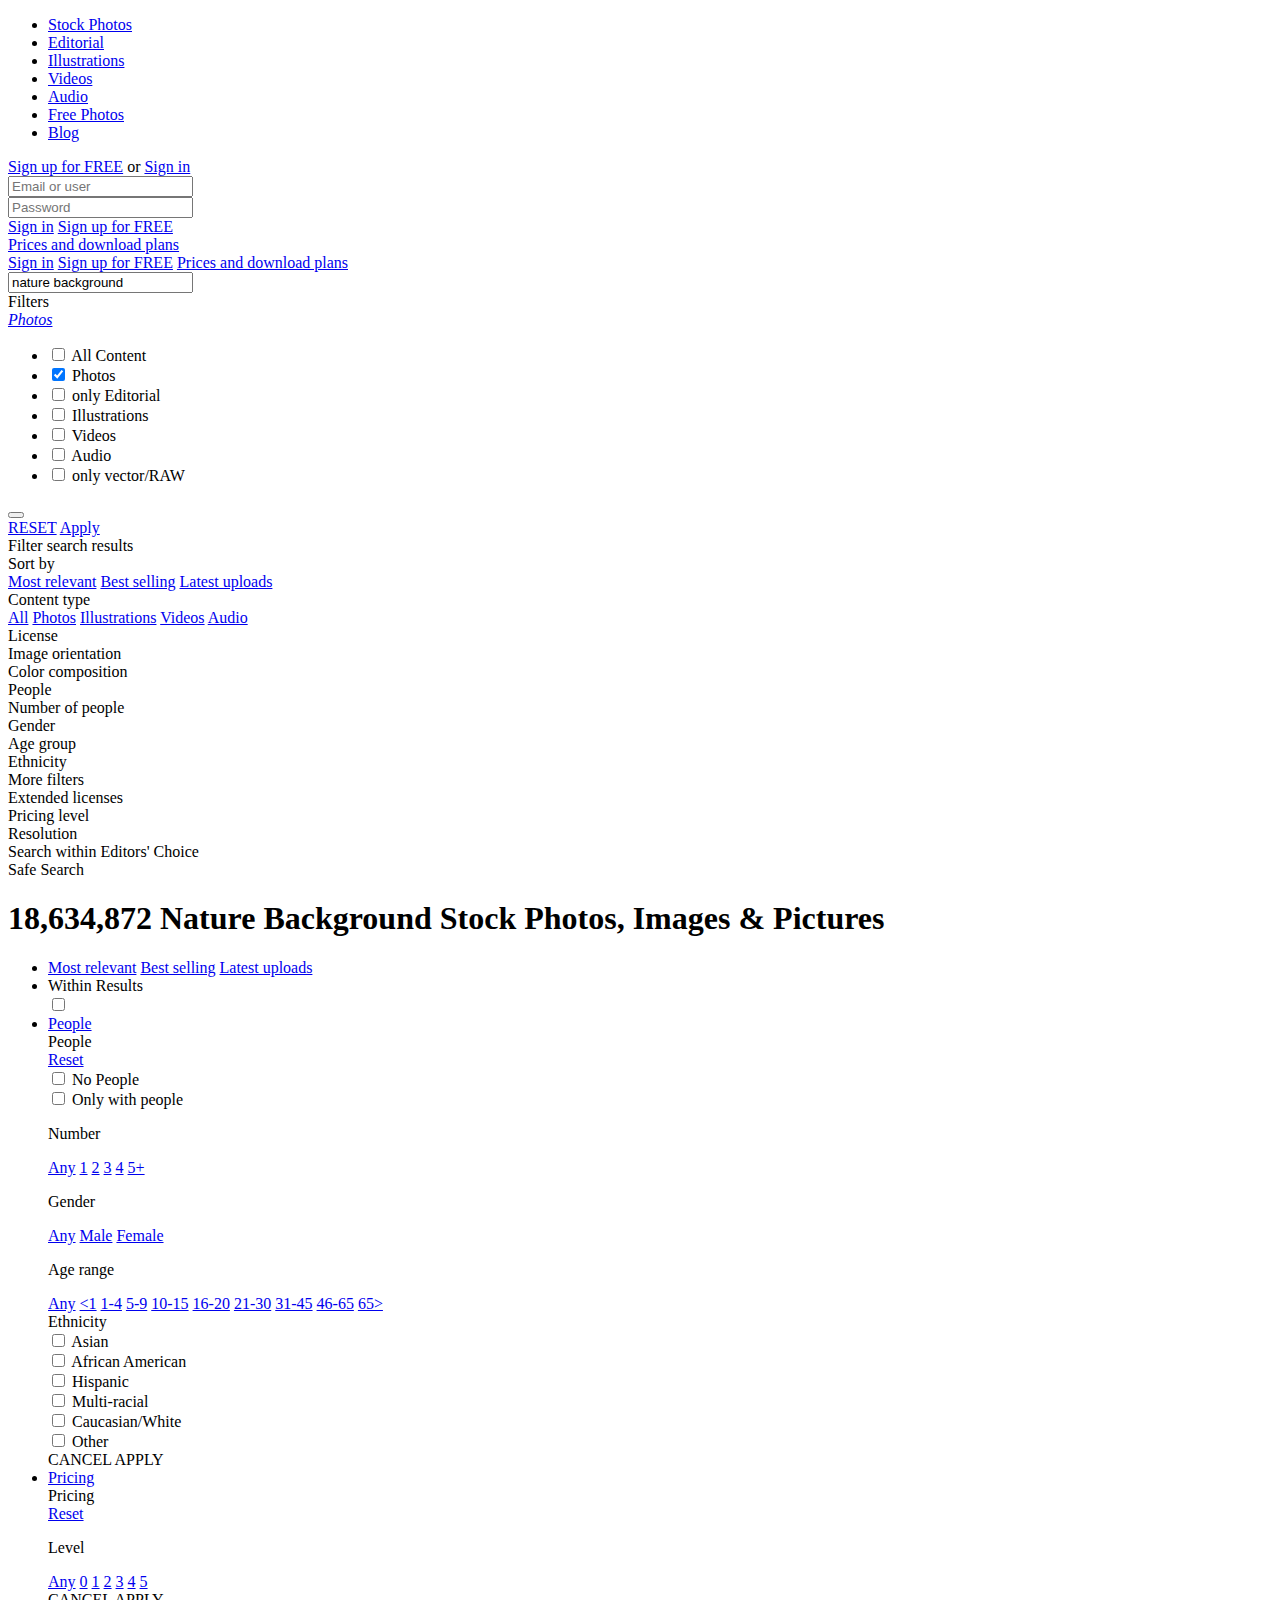
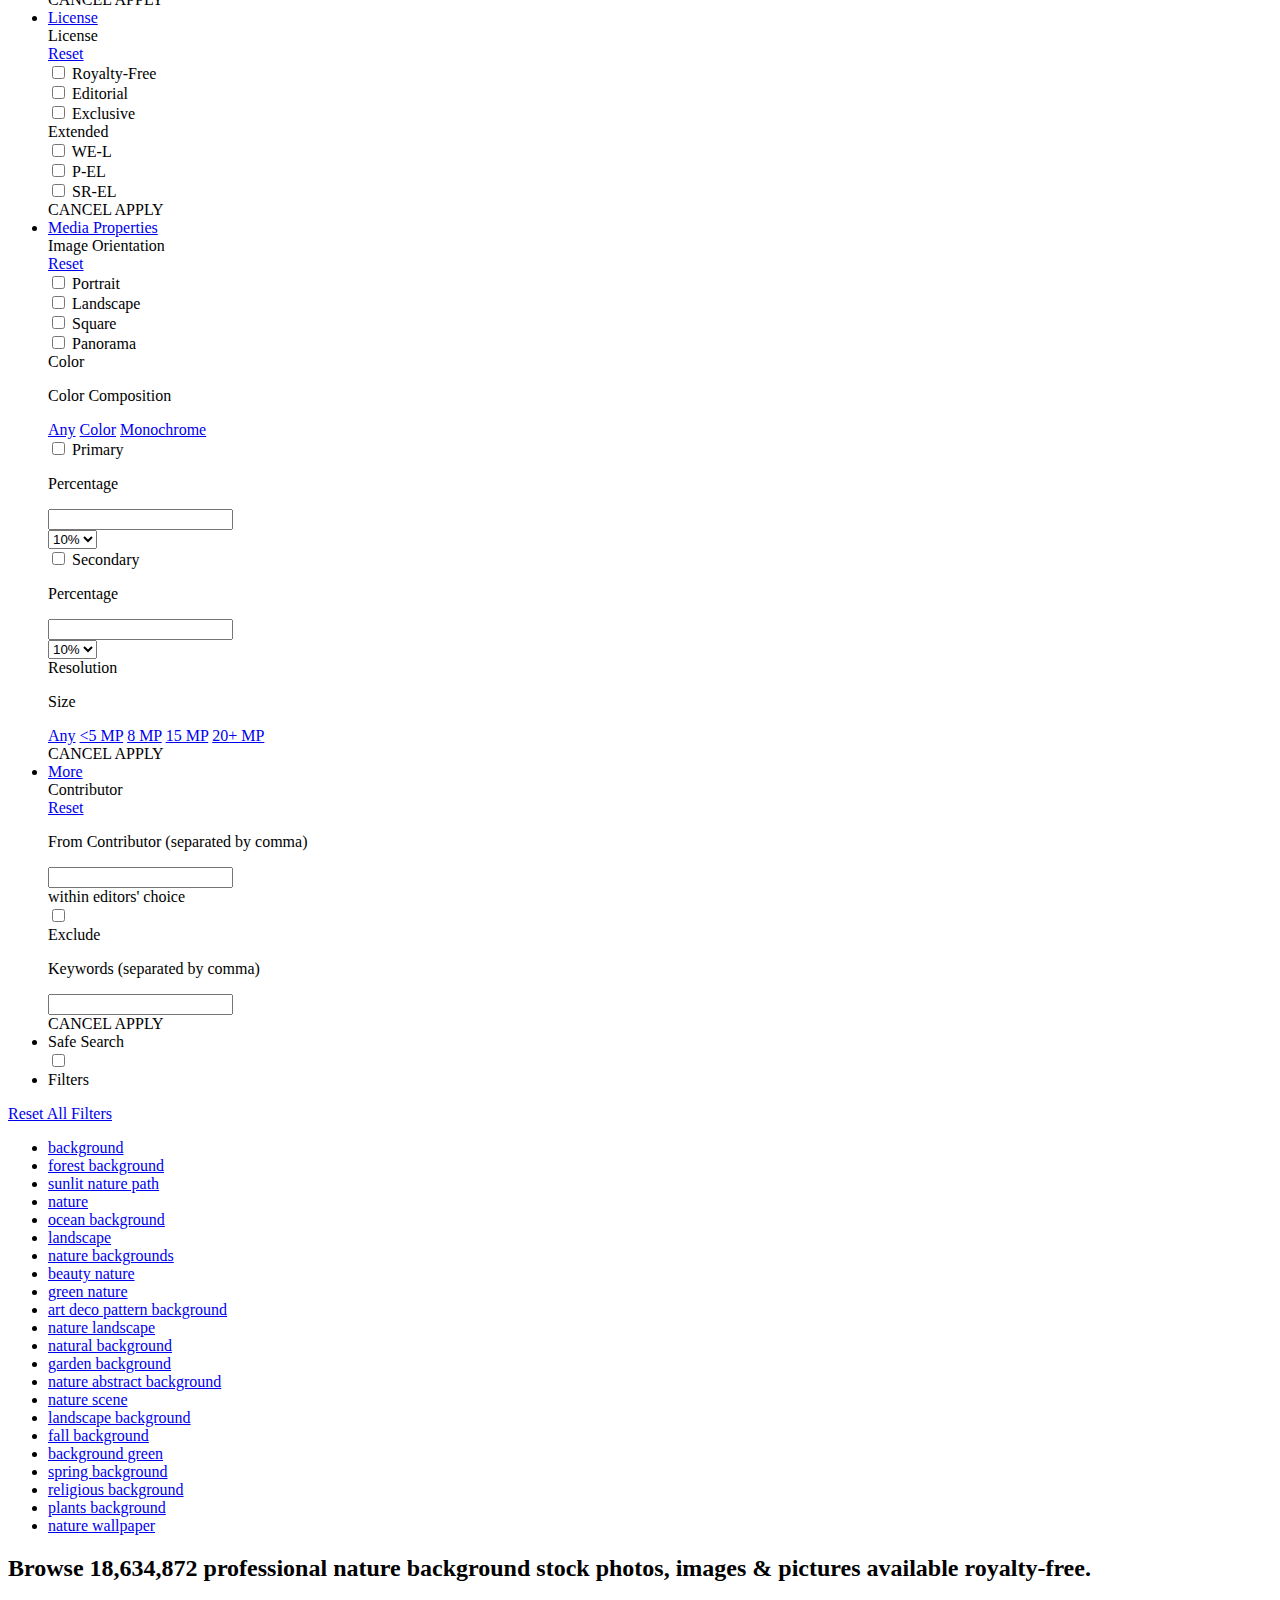
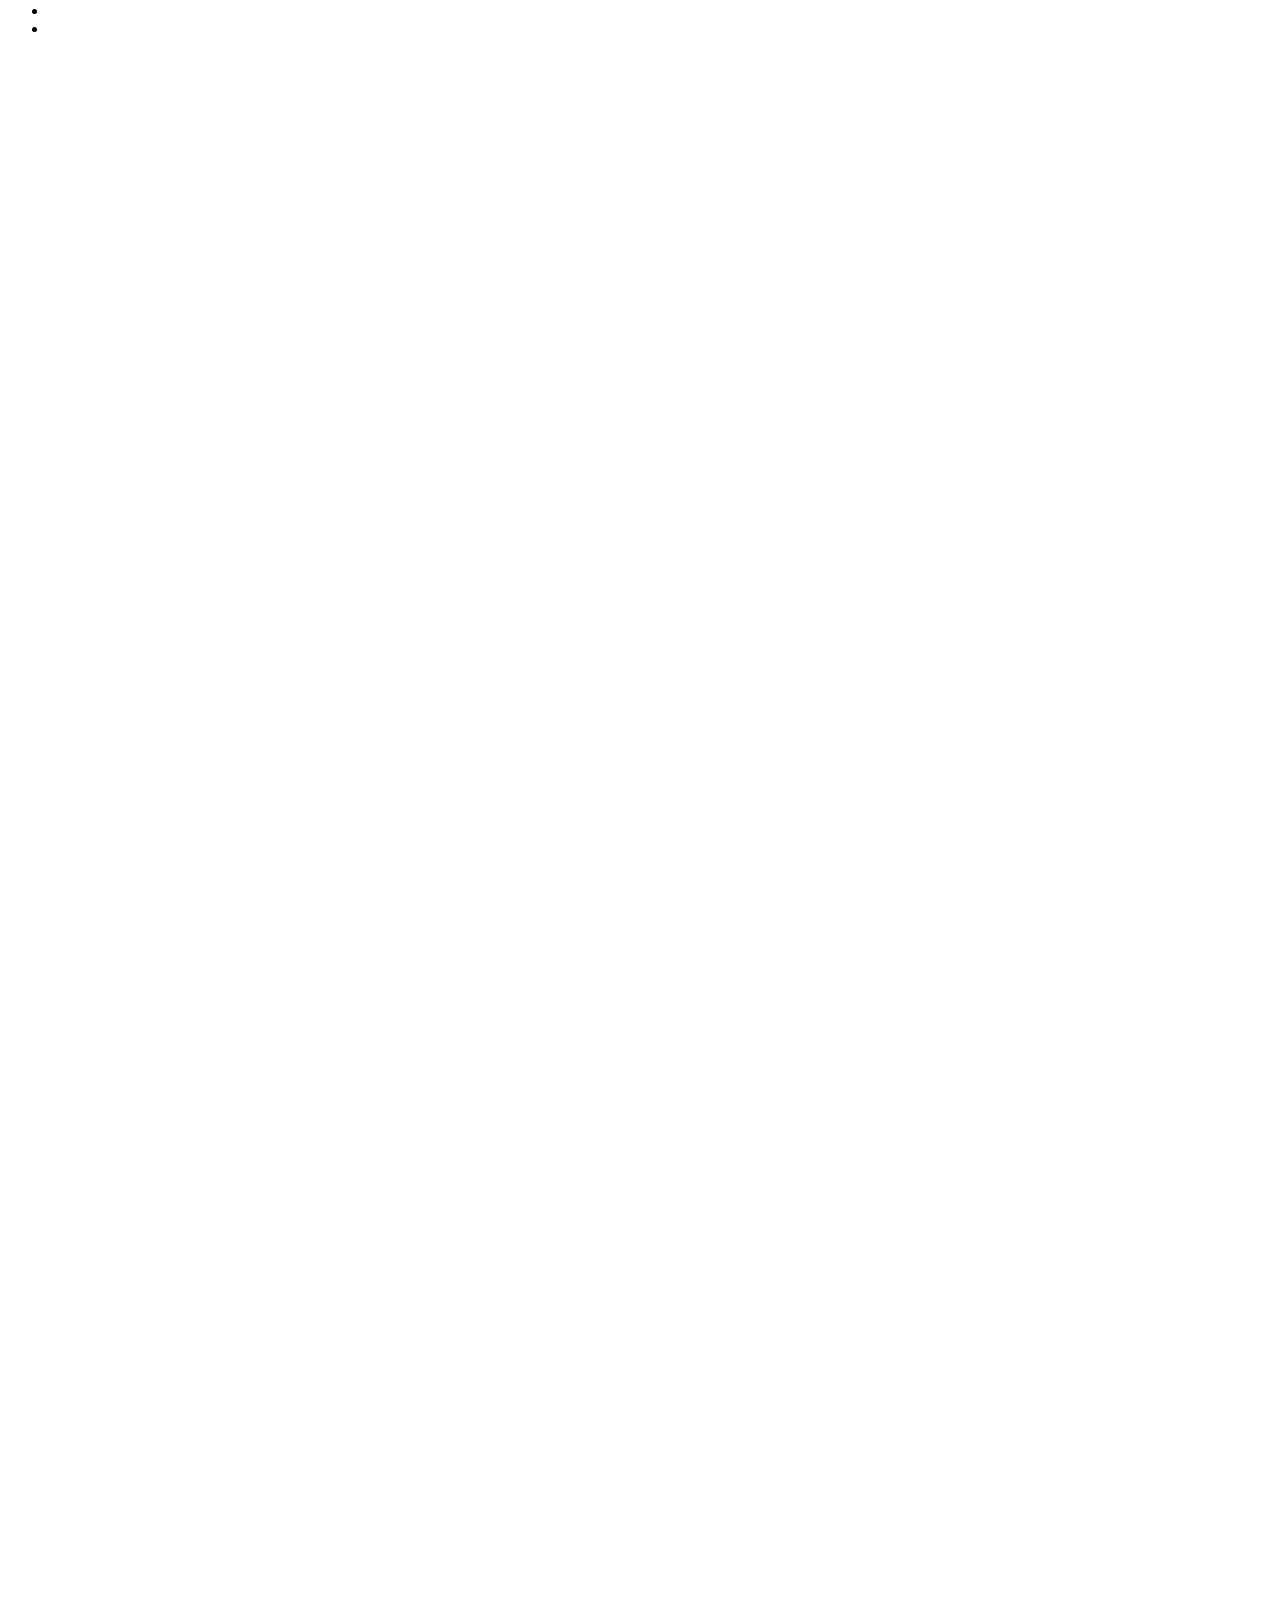
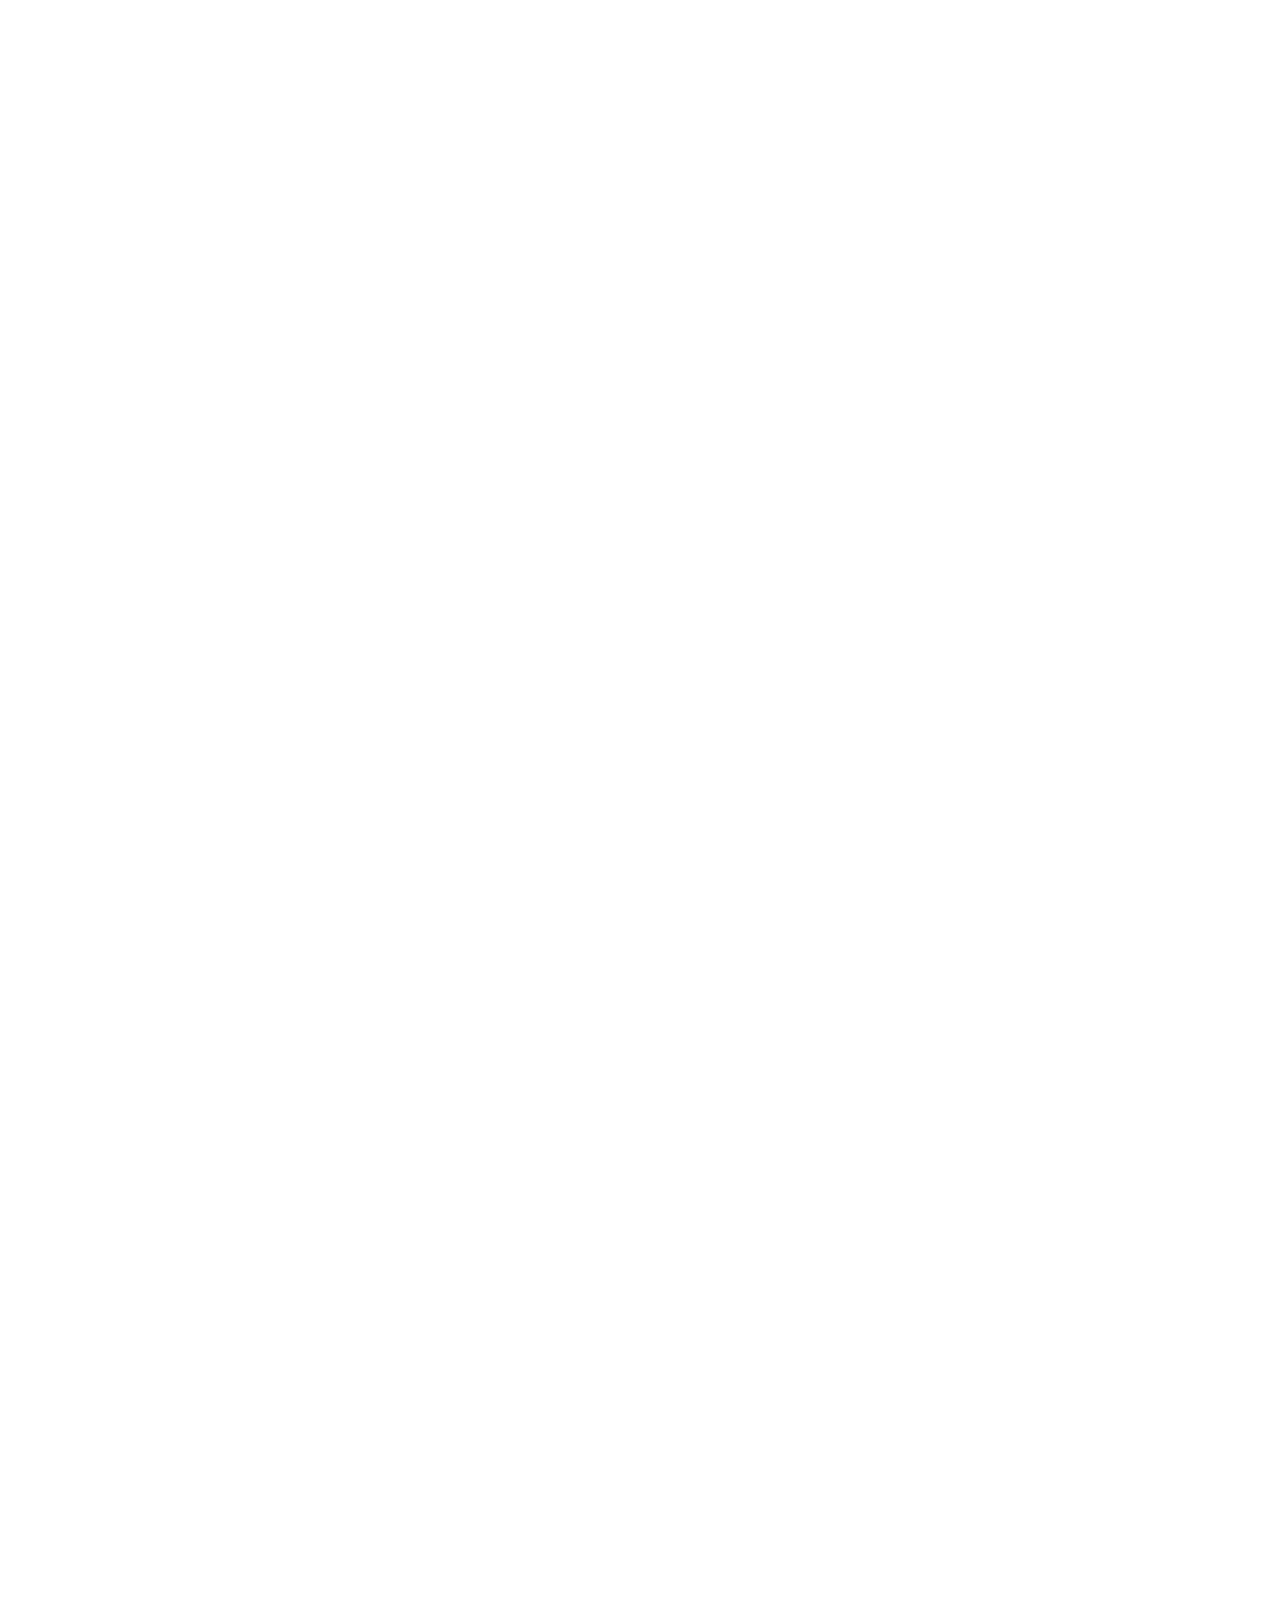
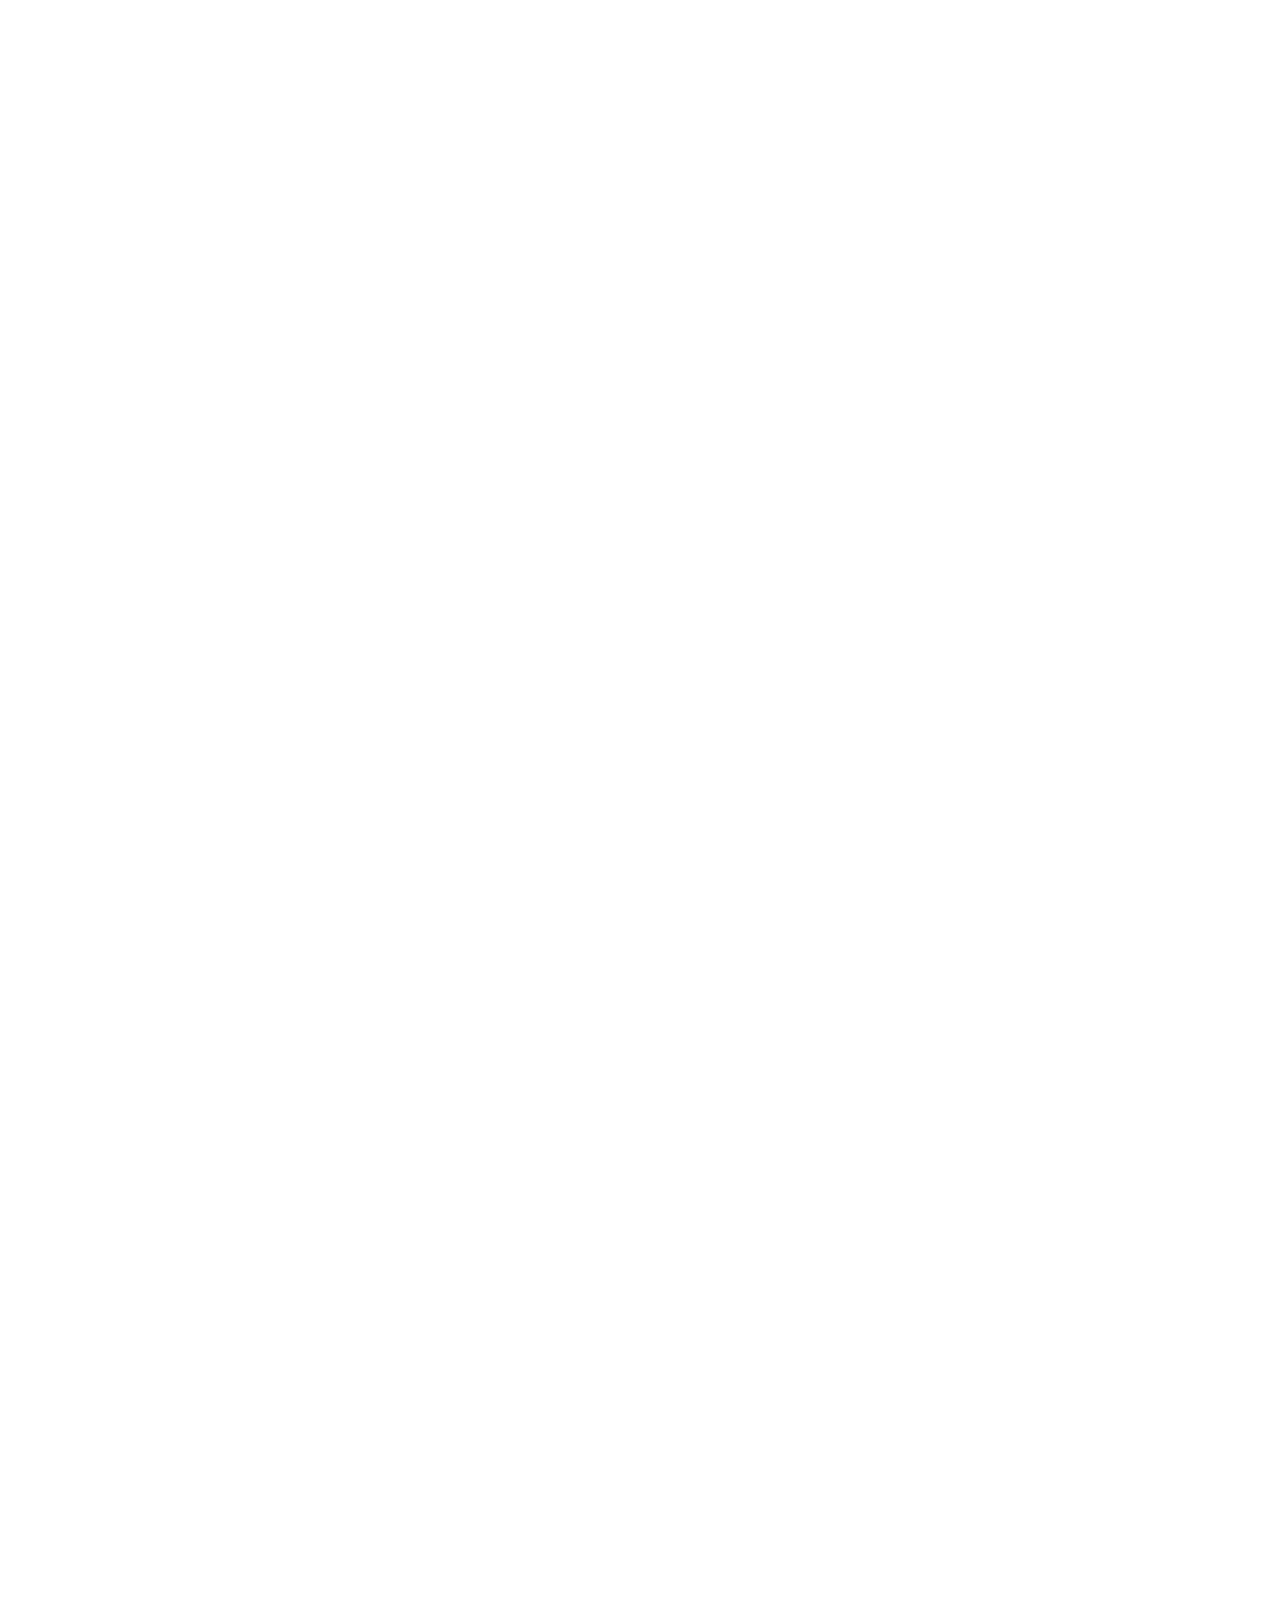
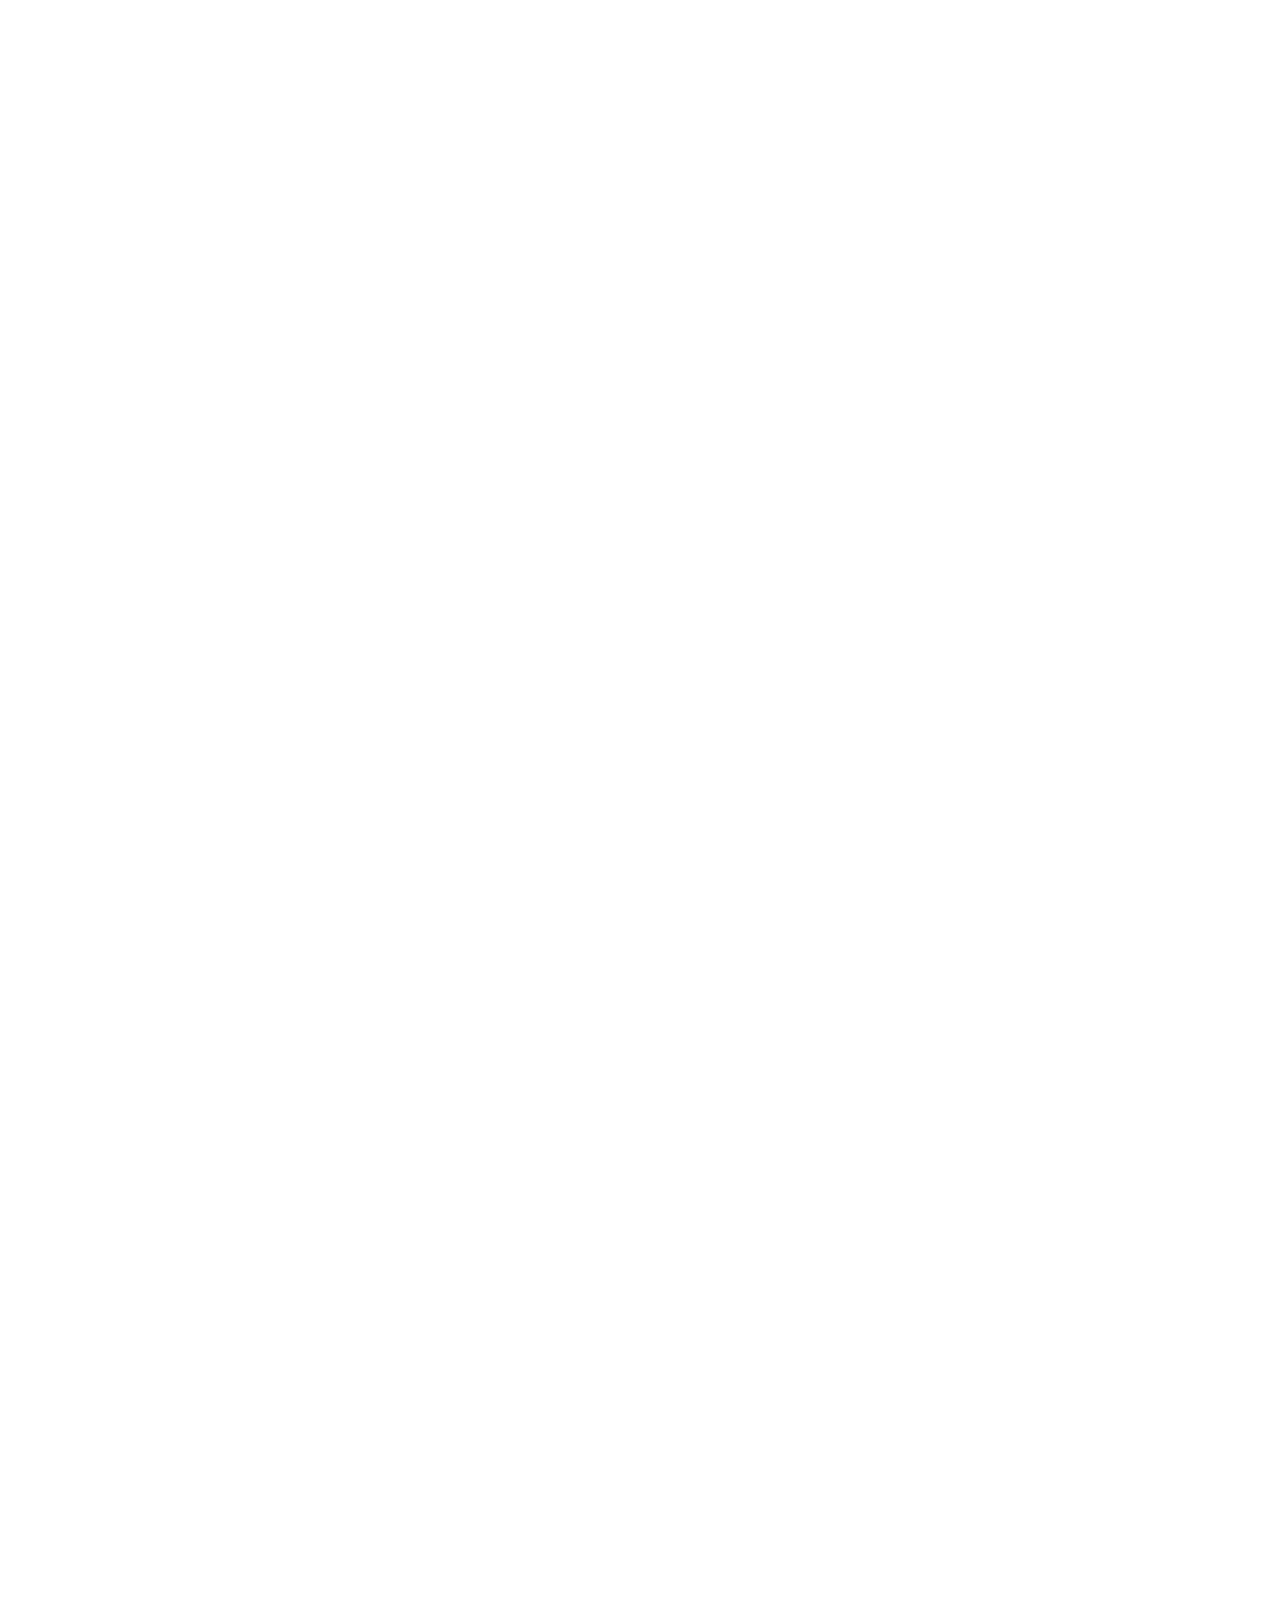
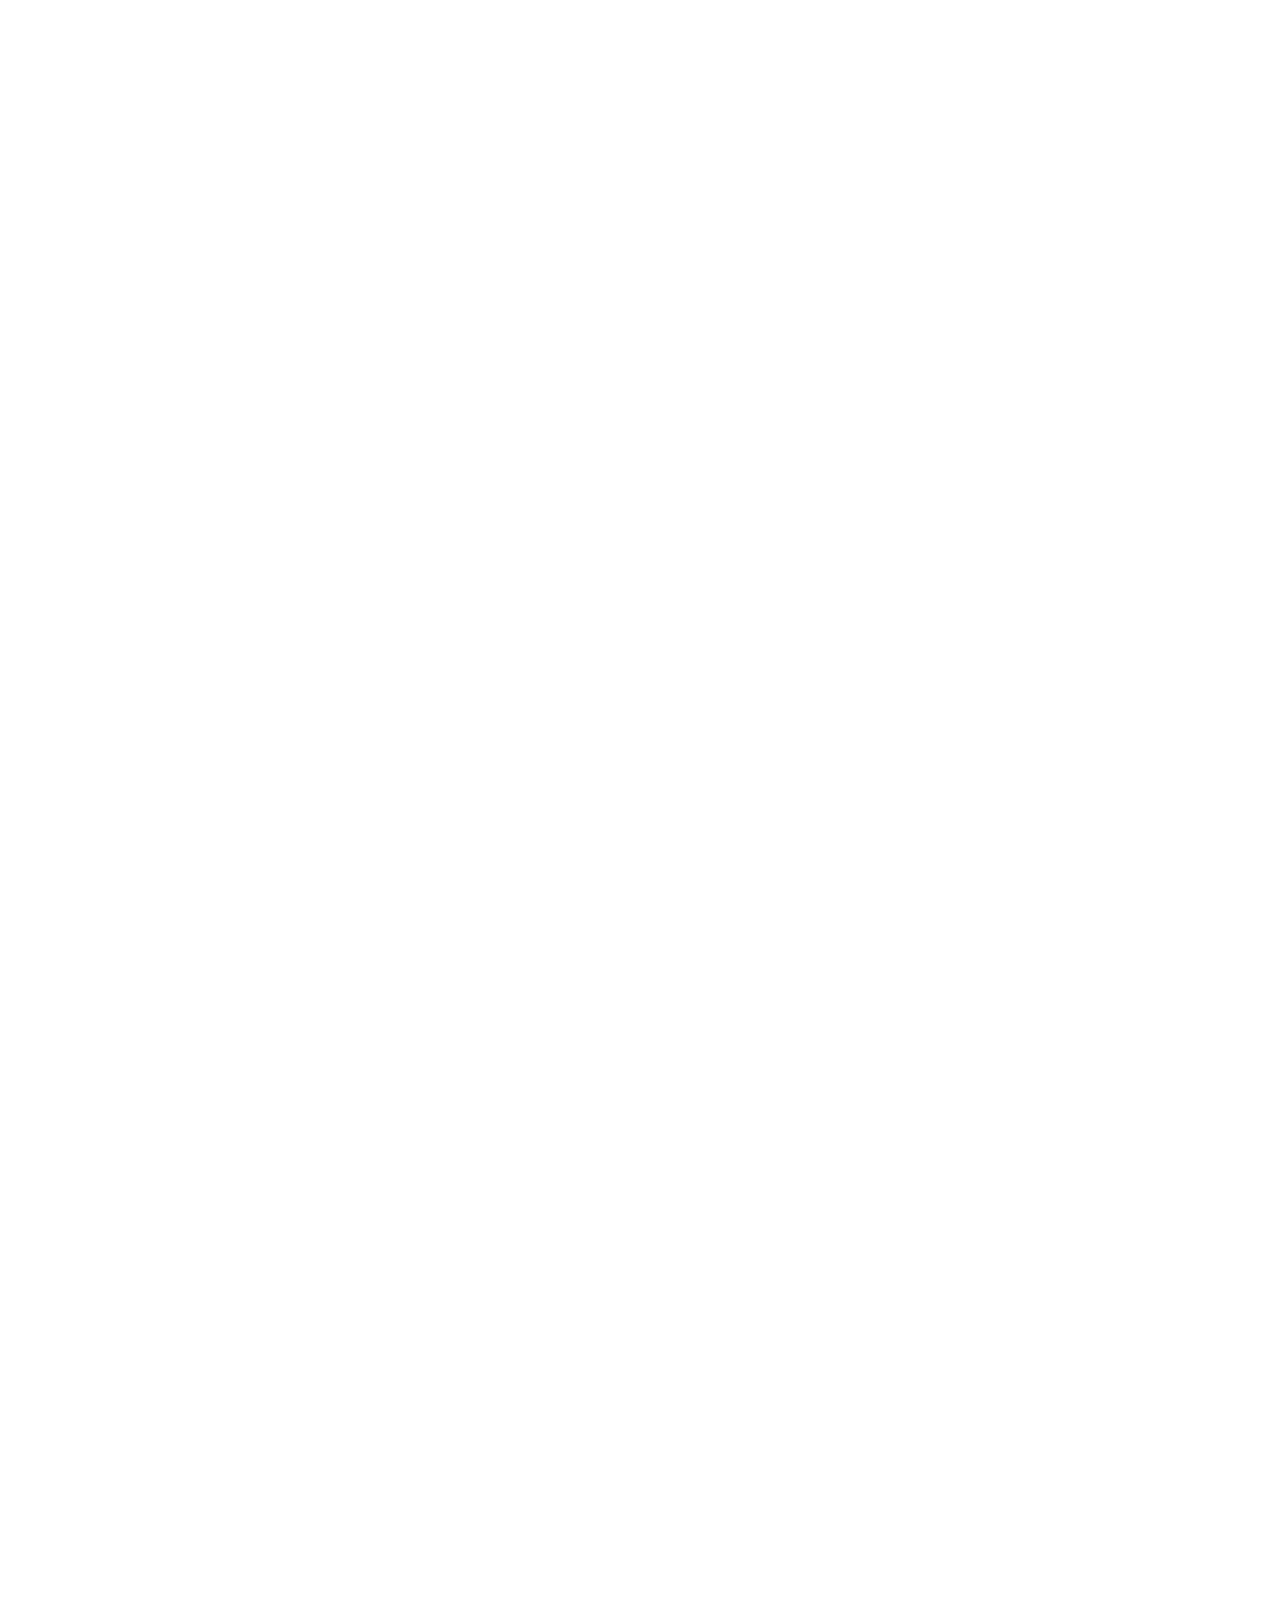
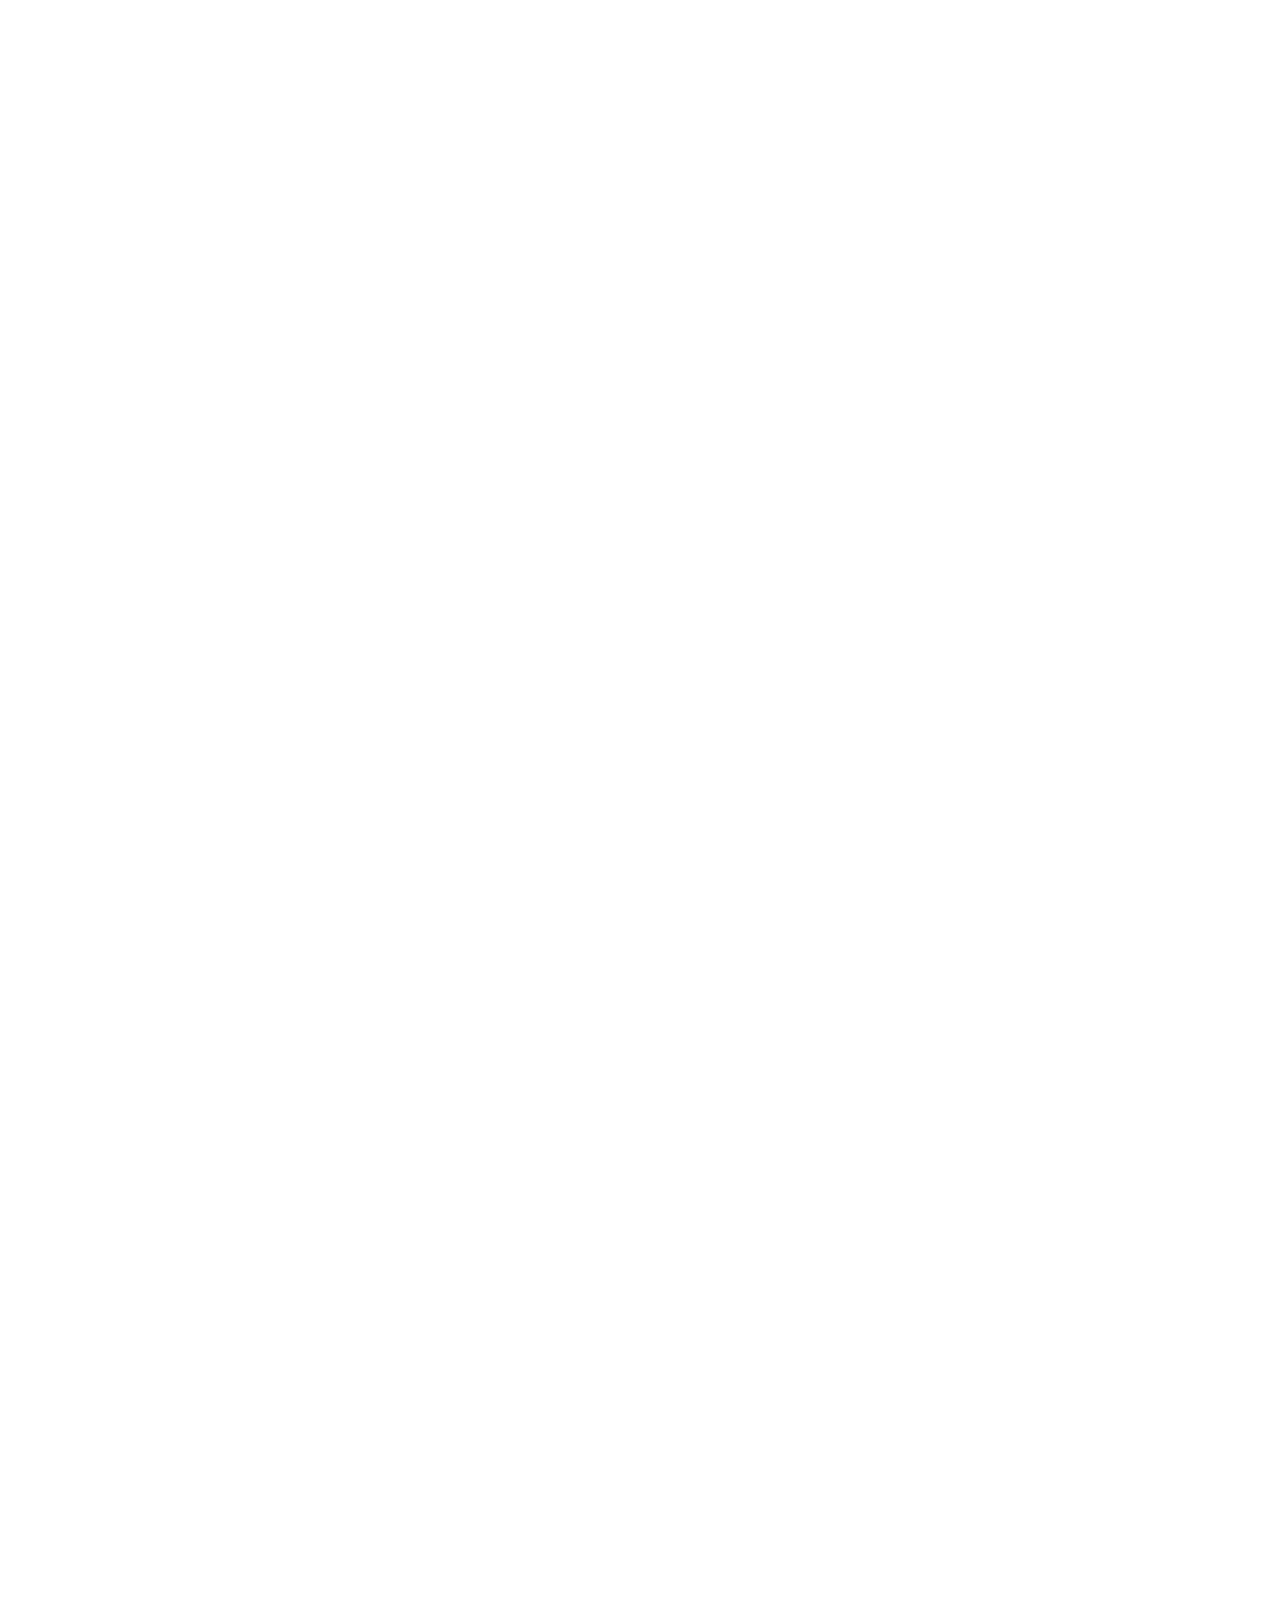
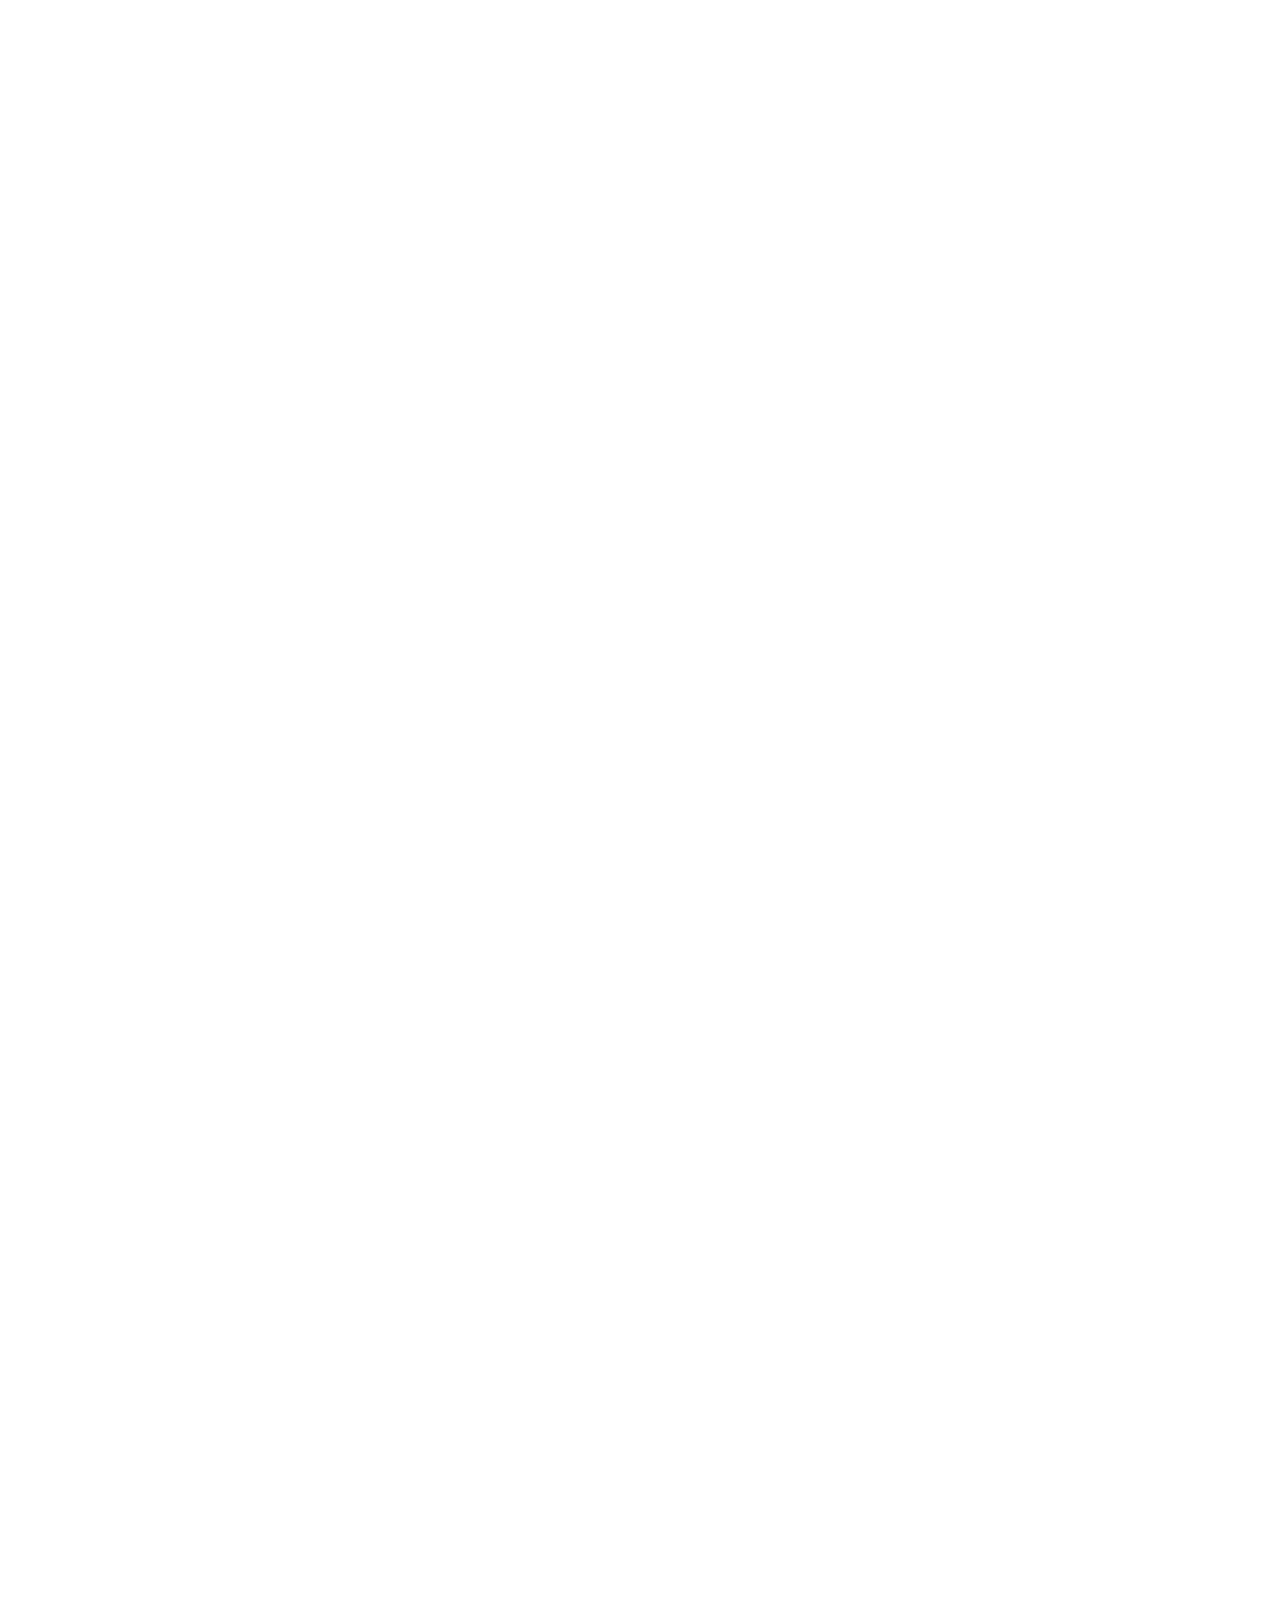
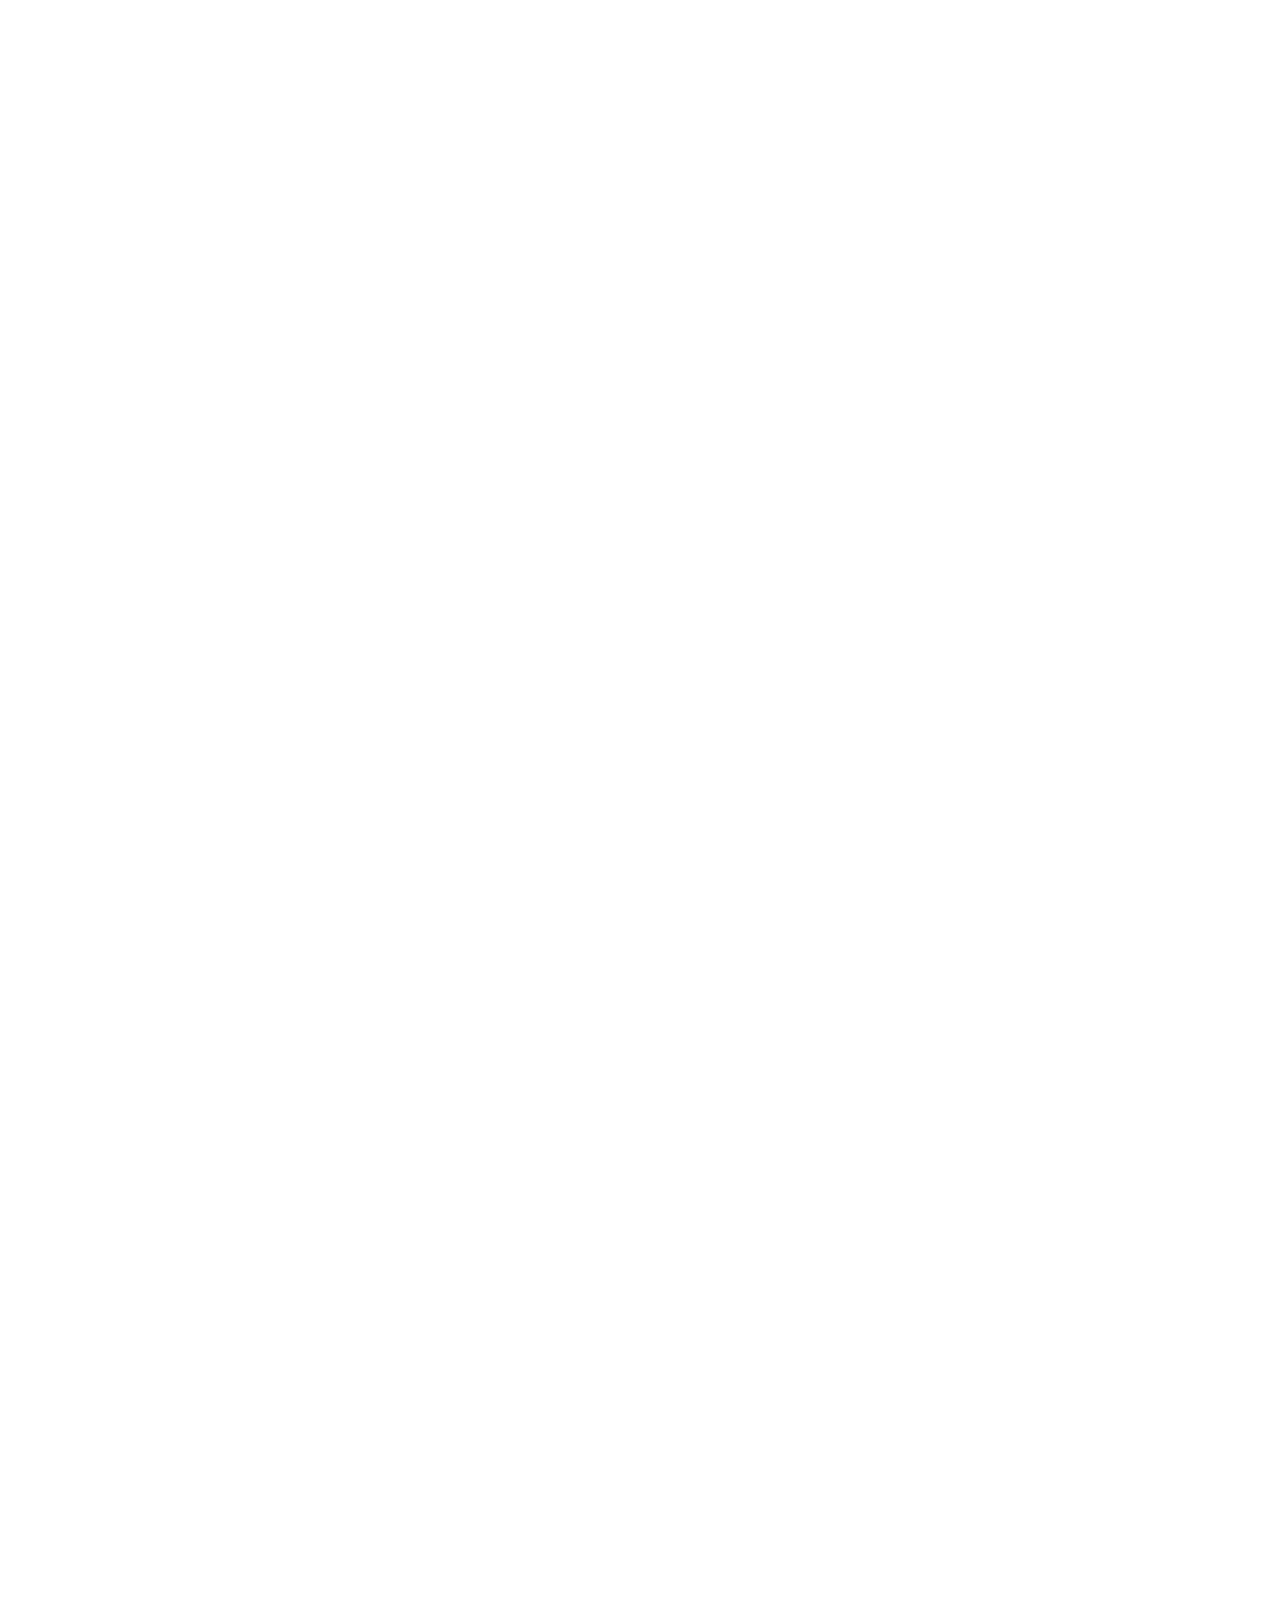
<file: resources/css/nature-background.html>
﻿
<!DOCTYPE html>
<html class="html" lang="en">
<head>
<meta charset="UTF-8">
<meta http-equiv="Content-Language" content="en" />



<meta http-equiv="X-UA-Compatible" content="IE=edge">
<meta name="viewport" content="width=device-width, initial-scale=1, minimum-scale=1, maximum-scale=5" />
<title>18,634,872 Nature Background Stock Photos - Free & Royalty-Free Stock Photos from Dreamstime</title>
<meta name="robots" content="index, follow">
<link rel="canonical" href="https://www.dreamstime.com/photos-images/nature-background.html">

<link rel="next" href="https://www.dreamstime.com/photos-images/nature-background.html?pg=2" />
<!-- generics -->
<link rel="shortcut icon" href="https://www.dreamstime.com/favicon.ico?v=1">
<link rel="icon" href="https://www.dreamstime.com/favicon-32.png?v=1" sizes="32x32">
<link rel="icon" href="https://www.dreamstime.com/favicon-57.png" sizes="57x57">
<link rel="icon" href="https://www.dreamstime.com/favicon-76.png" sizes="76x76">
<link rel="icon" href="https://www.dreamstime.com/favicon-96.png" sizes="96x96">
<link rel="icon" href="https://www.dreamstime.com/favicon-128.png" sizes="128x128">
<link rel="icon" href="https://www.dreamstime.com/favicon-192.png" sizes="192x192">
<link rel="icon" href="https://www.dreamstime.com/favicon-228.png" sizes="228x228">
<!-- Android -->
<link rel="shortcut icon" sizes="196x196" href="https://www.dreamstime.com/favicon-196.png">
<!-- iOS -->
<link rel="apple-touch-icon" href="https://www.dreamstime.com/favicon-120.png" sizes="120x120">
<link rel="apple-touch-icon" href="https://www.dreamstime.com/favicon-152.png" sizes="152x152">
<link rel="apple-touch-icon" href="https://www.dreamstime.com/favicon-180.png" sizes="180x180">
<!-- Windows 8 IE 10-->
<meta name="msapplication-TileColor" content="#FFFFFF">
<meta name="msapplication-TileImage" content="https://www.dreamstime.com/favicon-144.png"><meta name="google-site-verification" content="mLk9GicTwlS2VcAWCBzXgxoq7SJTAAQ4C3EVA1q9f6o" />
<meta name="yandex-verification" content="fc15fb4ee7997fd8" />
<meta name="baidu-site-verification" content="gHIgxW4qq5" />
<meta name="msvalidate.01" content="4A571D1A28241283FD1E11D94D05690D" />
<meta name="apple-itunes-app" content="app-id=961697616, app-argument=https://www.dreamstime.com/">
<meta name="description" content="Download Nature Background stock photos. Free or royalty-free photos and images. Use them in commercial designs under lifetime, perpetual & worldwide rights. Dreamstime is the world`s largest stock photography community." />
<meta property="og:title" content="18,634,872 Nature Background Stock Photos - Free & Royalty-Free Stock Photos from Dreamstime" />
<meta property="og:description" content="Download Nature Background stock photos. Free or royalty-free photos and images. Use them in commercial designs under lifetime, perpetual & worldwide rights. Dreamstime is the world`s largest stock photography community." />
<meta property="og:url" content="https://www.dreamstime.com/photos-images/nature-background.html" />
<meta property="og:image" content="https://thumbs.dreamstime.com/z/woman-praying-free-birds-to-nature-sunset-background-woman-praying-free-birds-enjoying-nature-sunset-99680945.jpg" />
<meta property="og:site_name" content="18,634,872 Nature Background Stock Photos - Free & Royalty-Free Stock Photos from Dreamstime" />
<meta property="og:see_also" content="https://www.dreamstime.com/photos-images/nature-background.html" />
<meta name="twitter:card" content="summary" />
<meta name="twitter:description" content="Download Nature Background stock photos. Free or royalty-free photos and images. Use them in commercial designs under lifetime, perpetual & worldwide rights. Dreamstime is the world`s largest stock photography community." />
<meta name="twitter:title" content="18,634,872 Nature Background Stock Photos - Free & Royalty-Free Stock Photos from Dreamstime" />
<meta name="twitter:site" content="@Dreamstime" />
<meta name="twitter:image" content="https://thumbs.dreamstime.com/z/woman-praying-free-birds-to-nature-sunset-background-woman-praying-free-birds-enjoying-nature-sunset-99680945.jpg" />
<meta name="twitter:creator" content="@Dreamstime" />
<meta itemprop="name" content="18,634,872 Nature Background Stock Photos - Free & Royalty-Free Stock Photos from Dreamstime">
<meta itemprop="description" content="Download Nature Background stock photos. Free or royalty-free photos and images. Use them in commercial designs under lifetime, perpetual & worldwide rights. Dreamstime is the world`s largest stock photography community.">
<meta itemprop="image" content="https://thumbs.dreamstime.com/z/woman-praying-free-birds-to-nature-sunset-background-woman-praying-free-birds-enjoying-nature-sunset-99680945.jpg">

<meta property="fb:app_id" content="102814881127" />
<meta property="og:type" content="website" />
<meta property="og:site_name" content="Dreamstime"/>
<meta name="theme-color" content="#272727">
<!-- HTML5 Shim and Respond.js IE8 support of HTML5 elements and media queries -->
<!--[if lt IE 9]>
    <script src="https://oss.maxcdn.com/libs/html5shiv/3.7.0/html5shiv.js"></script>
    <script src="https://oss.maxcdn.com/libs/respond.js/1.4.2/respond.min.js"></script>
<![endif]-->
<link rel="prefetch" href="https://thumbs.dreamstime.com/front/fonts/dreamstime.ttf?j8v4fd" as="font" type="font/ttf" crossorigin="anonymous" />
<link rel="preload" href="https://thumbs.dreamstime.com/front/fonts/dreamstime.ttf?j8v4fd" as="font" type="font/ttf" crossorigin/>

<link href="https://thumbs.dreamstime.com" rel="preconnect">
<link href="https://front.dreamstime.com" rel="preconnect">

<link href="https://fonts.googleapis.com" rel="preconnect" crossorigin>
<link href="https://connect.facebook.net" rel="preconnect" crossorigin>
<link href="https://www.gstatic.com" rel="preconnect" crossorigin>
<link href="https://mc.yandex.ru" rel="preconnect" crossorigin>
<style>@font-face{font-family:Roboto;font-style:normal;font-weight:300;src:local('Roboto Light'),local('Roboto-Light'),url(https://fonts.gstatic.com/s/roboto/v20/KFOlCnqEu92Fr1MmSU5fCRc4EsA.woff2) format('woff2');unicode-range:U+0460-052F,U+1C80-1C88,U+20B4,U+2DE0-2DFF,U+A640-A69F,U+FE2E-FE2F}@font-face{font-family:Roboto;font-style:normal;font-weight:300;src:local('Roboto Light'),local('Roboto-Light'),url(https://fonts.gstatic.com/s/roboto/v20/KFOlCnqEu92Fr1MmSU5fABc4EsA.woff2) format('woff2');unicode-range:U+0400-045F,U+0490-0491,U+04B0-04B1,U+2116}@font-face{font-family:Roboto;font-style:normal;font-weight:300;src:local('Roboto Light'),local('Roboto-Light'),url(https://fonts.gstatic.com/s/roboto/v20/KFOlCnqEu92Fr1MmSU5fCBc4EsA.woff2) format('woff2');unicode-range:U+1F00-1FFF}@font-face{font-family:Roboto;font-style:normal;font-weight:300;src:local('Roboto Light'),local('Roboto-Light'),url(https://fonts.gstatic.com/s/roboto/v20/KFOlCnqEu92Fr1MmSU5fBxc4EsA.woff2) format('woff2');unicode-range:U+0370-03FF}@font-face{font-family:Roboto;font-style:normal;font-weight:300;src:local('Roboto Light'),local('Roboto-Light'),url(https://fonts.gstatic.com/s/roboto/v20/KFOlCnqEu92Fr1MmSU5fCxc4EsA.woff2) format('woff2');unicode-range:U+0102-0103,U+0110-0111,U+0128-0129,U+0168-0169,U+01A0-01A1,U+01AF-01B0,U+1EA0-1EF9,U+20AB}@font-face{font-family:Roboto;font-style:normal;font-weight:300;src:local('Roboto Light'),local('Roboto-Light'),url(https://fonts.gstatic.com/s/roboto/v20/KFOlCnqEu92Fr1MmSU5fChc4EsA.woff2) format('woff2');unicode-range:U+0100-024F,U+0259,U+1E00-1EFF,U+2020,U+20A0-20AB,U+20AD-20CF,U+2113,U+2C60-2C7F,U+A720-A7FF}@font-face{font-family:Roboto;font-style:normal;font-weight:300;src:local('Roboto Light'),local('Roboto-Light'),url(https://fonts.gstatic.com/s/roboto/v20/KFOlCnqEu92Fr1MmSU5fBBc4.woff2) format('woff2');unicode-range:U+0000-00FF,U+0131,U+0152-0153,U+02BB-02BC,U+02C6,U+02DA,U+02DC,U+2000-206F,U+2074,U+20AC,U+2122,U+2191,U+2193,U+2212,U+2215,U+FEFF,U+FFFD}@font-face{font-family:Roboto;font-style:normal;font-weight:400;src:local('Roboto'),local('Roboto-Regular'),url(https://fonts.gstatic.com/s/roboto/v20/KFOmCnqEu92Fr1Mu72xKOzY.woff2) format('woff2');unicode-range:U+0460-052F,U+1C80-1C88,U+20B4,U+2DE0-2DFF,U+A640-A69F,U+FE2E-FE2F}@font-face{font-family:Roboto;font-style:normal;font-weight:400;src:local('Roboto'),local('Roboto-Regular'),url(https://fonts.gstatic.com/s/roboto/v20/KFOmCnqEu92Fr1Mu5mxKOzY.woff2) format('woff2');unicode-range:U+0400-045F,U+0490-0491,U+04B0-04B1,U+2116}@font-face{font-family:Roboto;font-style:normal;font-weight:400;src:local('Roboto'),local('Roboto-Regular'),url(https://fonts.gstatic.com/s/roboto/v20/KFOmCnqEu92Fr1Mu7mxKOzY.woff2) format('woff2');unicode-range:U+1F00-1FFF}@font-face{font-family:Roboto;font-style:normal;font-weight:400;src:local('Roboto'),local('Roboto-Regular'),url(https://fonts.gstatic.com/s/roboto/v20/KFOmCnqEu92Fr1Mu4WxKOzY.woff2) format('woff2');unicode-range:U+0370-03FF}@font-face{font-family:Roboto;font-style:normal;font-weight:400;src:local('Roboto'),local('Roboto-Regular'),url(https://fonts.gstatic.com/s/roboto/v20/KFOmCnqEu92Fr1Mu7WxKOzY.woff2) format('woff2');unicode-range:U+0102-0103,U+0110-0111,U+0128-0129,U+0168-0169,U+01A0-01A1,U+01AF-01B0,U+1EA0-1EF9,U+20AB}@font-face{font-family:Roboto;font-style:normal;font-weight:400;src:local('Roboto'),local('Roboto-Regular'),url(https://fonts.gstatic.com/s/roboto/v20/KFOmCnqEu92Fr1Mu7GxKOzY.woff2) format('woff2');unicode-range:U+0100-024F,U+0259,U+1E00-1EFF,U+2020,U+20A0-20AB,U+20AD-20CF,U+2113,U+2C60-2C7F,U+A720-A7FF}@font-face{font-family:Roboto;font-style:normal;font-weight:400;src:local('Roboto'),local('Roboto-Regular'),url(https://fonts.gstatic.com/s/roboto/v20/KFOmCnqEu92Fr1Mu4mxK.woff2) format('woff2');unicode-range:U+0000-00FF,U+0131,U+0152-0153,U+02BB-02BC,U+02C6,U+02DA,U+02DC,U+2000-206F,U+2074,U+20AC,U+2122,U+2191,U+2193,U+2212,U+2215,U+FEFF,U+FFFD}@font-face{font-family:Roboto;font-style:normal;font-weight:500;src:local('Roboto Medium'),local('Roboto-Medium'),url(https://fonts.gstatic.com/s/roboto/v20/KFOlCnqEu92Fr1MmEU9fCRc4EsA.woff2) format('woff2');unicode-range:U+0460-052F,U+1C80-1C88,U+20B4,U+2DE0-2DFF,U+A640-A69F,U+FE2E-FE2F}@font-face{font-family:Roboto;font-style:normal;font-weight:500;src:local('Roboto Medium'),local('Roboto-Medium'),url(https://fonts.gstatic.com/s/roboto/v20/KFOlCnqEu92Fr1MmEU9fABc4EsA.woff2) format('woff2');unicode-range:U+0400-045F,U+0490-0491,U+04B0-04B1,U+2116}@font-face{font-family:Roboto;font-style:normal;font-weight:500;src:local('Roboto Medium'),local('Roboto-Medium'),url(https://fonts.gstatic.com/s/roboto/v20/KFOlCnqEu92Fr1MmEU9fCBc4EsA.woff2) format('woff2');unicode-range:U+1F00-1FFF}@font-face{font-family:Roboto;font-style:normal;font-weight:500;src:local('Roboto Medium'),local('Roboto-Medium'),url(https://fonts.gstatic.com/s/roboto/v20/KFOlCnqEu92Fr1MmEU9fBxc4EsA.woff2) format('woff2');unicode-range:U+0370-03FF}@font-face{font-family:Roboto;font-style:normal;font-weight:500;src:local('Roboto Medium'),local('Roboto-Medium'),url(https://fonts.gstatic.com/s/roboto/v20/KFOlCnqEu92Fr1MmEU9fCxc4EsA.woff2) format('woff2');unicode-range:U+0102-0103,U+0110-0111,U+0128-0129,U+0168-0169,U+01A0-01A1,U+01AF-01B0,U+1EA0-1EF9,U+20AB}@font-face{font-family:Roboto;font-style:normal;font-weight:500;src:local('Roboto Medium'),local('Roboto-Medium'),url(https://fonts.gstatic.com/s/roboto/v20/KFOlCnqEu92Fr1MmEU9fChc4EsA.woff2) format('woff2');unicode-range:U+0100-024F,U+0259,U+1E00-1EFF,U+2020,U+20A0-20AB,U+20AD-20CF,U+2113,U+2C60-2C7F,U+A720-A7FF}@font-face{font-family:Roboto;font-style:normal;font-weight:500;src:local('Roboto Medium'),local('Roboto-Medium'),url(https://fonts.gstatic.com/s/roboto/v20/KFOlCnqEu92Fr1MmEU9fBBc4.woff2) format('woff2');unicode-range:U+0000-00FF,U+0131,U+0152-0153,U+02BB-02BC,U+02C6,U+02DA,U+02DC,U+2000-206F,U+2074,U+20AC,U+2122,U+2191,U+2193,U+2212,U+2215,U+FEFF,U+FFFD}@font-face{font-family:Roboto;font-style:normal;font-weight:700;src:local('Roboto Bold'),local('Roboto-Bold'),url(https://fonts.gstatic.com/s/roboto/v20/KFOlCnqEu92Fr1MmWUlfCRc4EsA.woff2) format('woff2');unicode-range:U+0460-052F,U+1C80-1C88,U+20B4,U+2DE0-2DFF,U+A640-A69F,U+FE2E-FE2F}@font-face{font-family:Roboto;font-style:normal;font-weight:700;src:local('Roboto Bold'),local('Roboto-Bold'),url(https://fonts.gstatic.com/s/roboto/v20/KFOlCnqEu92Fr1MmWUlfABc4EsA.woff2) format('woff2');unicode-range:U+0400-045F,U+0490-0491,U+04B0-04B1,U+2116}@font-face{font-family:Roboto;font-style:normal;font-weight:700;src:local('Roboto Bold'),local('Roboto-Bold'),url(https://fonts.gstatic.com/s/roboto/v20/KFOlCnqEu92Fr1MmWUlfCBc4EsA.woff2) format('woff2');unicode-range:U+1F00-1FFF}@font-face{font-family:Roboto;font-style:normal;font-weight:700;src:local('Roboto Bold'),local('Roboto-Bold'),url(https://fonts.gstatic.com/s/roboto/v20/KFOlCnqEu92Fr1MmWUlfBxc4EsA.woff2) format('woff2');unicode-range:U+0370-03FF}@font-face{font-family:Roboto;font-style:normal;font-weight:700;src:local('Roboto Bold'),local('Roboto-Bold'),url(https://fonts.gstatic.com/s/roboto/v20/KFOlCnqEu92Fr1MmWUlfCxc4EsA.woff2) format('woff2');unicode-range:U+0102-0103,U+0110-0111,U+0128-0129,U+0168-0169,U+01A0-01A1,U+01AF-01B0,U+1EA0-1EF9,U+20AB}@font-face{font-family:Roboto;font-style:normal;font-weight:700;src:local('Roboto Bold'),local('Roboto-Bold'),url(https://fonts.gstatic.com/s/roboto/v20/KFOlCnqEu92Fr1MmWUlfChc4EsA.woff2) format('woff2');unicode-range:U+0100-024F,U+0259,U+1E00-1EFF,U+2020,U+20A0-20AB,U+20AD-20CF,U+2113,U+2C60-2C7F,U+A720-A7FF}@font-face{font-family:Roboto;font-style:normal;font-weight:700;src:local('Roboto Bold'),local('Roboto-Bold'),url(https://fonts.gstatic.com/s/roboto/v20/KFOlCnqEu92Fr1MmWUlfBBc4.woff2) format('woff2');unicode-range:U+0000-00FF,U+0131,U+0152-0153,U+02BB-02BC,U+02C6,U+02DA,U+02DC,U+2000-206F,U+2074,U+20AC,U+2122,U+2191,U+2193,U+2212,U+2215,U+FEFF,U+FFFD}@font-face{font-family:'Roboto Condensed';font-style:normal;font-weight:300;src:local('Roboto Condensed Light'),local('RobotoCondensed-Light'),url(https://fonts.gstatic.com/s/robotocondensed/v19/ieVi2ZhZI2eCN5jzbjEETS9weq8-33mZGCkYb8td.woff2) format('woff2');unicode-range:U+0460-052F,U+1C80-1C88,U+20B4,U+2DE0-2DFF,U+A640-A69F,U+FE2E-FE2F}@font-face{font-family:'Roboto Condensed';font-style:normal;font-weight:300;src:local('Roboto Condensed Light'),local('RobotoCondensed-Light'),url(https://fonts.gstatic.com/s/robotocondensed/v19/ieVi2ZhZI2eCN5jzbjEETS9weq8-33mZGCAYb8td.woff2) format('woff2');unicode-range:U+0400-045F,U+0490-0491,U+04B0-04B1,U+2116}@font-face{font-family:'Roboto Condensed';font-style:normal;font-weight:300;src:local('Roboto Condensed Light'),local('RobotoCondensed-Light'),url(https://fonts.gstatic.com/s/robotocondensed/v19/ieVi2ZhZI2eCN5jzbjEETS9weq8-33mZGCgYb8td.woff2) format('woff2');unicode-range:U+1F00-1FFF}@font-face{font-family:'Roboto Condensed';font-style:normal;font-weight:300;src:local('Roboto Condensed Light'),local('RobotoCondensed-Light'),url(https://fonts.gstatic.com/s/robotocondensed/v19/ieVi2ZhZI2eCN5jzbjEETS9weq8-33mZGCcYb8td.woff2) format('woff2');unicode-range:U+0370-03FF}@font-face{font-family:'Roboto Condensed';font-style:normal;font-weight:300;src:local('Roboto Condensed Light'),local('RobotoCondensed-Light'),url(https://fonts.gstatic.com/s/robotocondensed/v19/ieVi2ZhZI2eCN5jzbjEETS9weq8-33mZGCsYb8td.woff2) format('woff2');unicode-range:U+0102-0103,U+0110-0111,U+0128-0129,U+0168-0169,U+01A0-01A1,U+01AF-01B0,U+1EA0-1EF9,U+20AB}@font-face{font-family:'Roboto Condensed';font-style:normal;font-weight:300;src:local('Roboto Condensed Light'),local('RobotoCondensed-Light'),url(https://fonts.gstatic.com/s/robotocondensed/v19/ieVi2ZhZI2eCN5jzbjEETS9weq8-33mZGCoYb8td.woff2) format('woff2');unicode-range:U+0100-024F,U+0259,U+1E00-1EFF,U+2020,U+20A0-20AB,U+20AD-20CF,U+2113,U+2C60-2C7F,U+A720-A7FF}@font-face{font-family:'Roboto Condensed';font-style:normal;font-weight:300;src:local('Roboto Condensed Light'),local('RobotoCondensed-Light'),url(https://fonts.gstatic.com/s/robotocondensed/v19/ieVi2ZhZI2eCN5jzbjEETS9weq8-33mZGCQYbw.woff2) format('woff2');unicode-range:U+0000-00FF,U+0131,U+0152-0153,U+02BB-02BC,U+02C6,U+02DA,U+02DC,U+2000-206F,U+2074,U+20AC,U+2122,U+2191,U+2193,U+2212,U+2215,U+FEFF,U+FFFD}@font-face{font-family:'Roboto Condensed';font-style:normal;font-weight:400;src:local('Roboto Condensed'),local('RobotoCondensed-Regular'),url(https://fonts.gstatic.com/s/robotocondensed/v19/ieVl2ZhZI2eCN5jzbjEETS9weq8-19-7DRs5.woff2) format('woff2');unicode-range:U+0460-052F,U+1C80-1C88,U+20B4,U+2DE0-2DFF,U+A640-A69F,U+FE2E-FE2F}@font-face{font-family:'Roboto Condensed';font-style:normal;font-weight:400;src:local('Roboto Condensed'),local('RobotoCondensed-Regular'),url(https://fonts.gstatic.com/s/robotocondensed/v19/ieVl2ZhZI2eCN5jzbjEETS9weq8-19a7DRs5.woff2) format('woff2');unicode-range:U+0400-045F,U+0490-0491,U+04B0-04B1,U+2116}@font-face{font-family:'Roboto Condensed';font-style:normal;font-weight:400;src:local('Roboto Condensed'),local('RobotoCondensed-Regular'),url(https://fonts.gstatic.com/s/robotocondensed/v19/ieVl2ZhZI2eCN5jzbjEETS9weq8-1967DRs5.woff2) format('woff2');unicode-range:U+1F00-1FFF}@font-face{font-family:'Roboto Condensed';font-style:normal;font-weight:400;src:local('Roboto Condensed'),local('RobotoCondensed-Regular'),url(https://fonts.gstatic.com/s/robotocondensed/v19/ieVl2ZhZI2eCN5jzbjEETS9weq8-19G7DRs5.woff2) format('woff2');unicode-range:U+0370-03FF}@font-face{font-family:'Roboto Condensed';font-style:normal;font-weight:400;src:local('Roboto Condensed'),local('RobotoCondensed-Regular'),url(https://fonts.gstatic.com/s/robotocondensed/v19/ieVl2ZhZI2eCN5jzbjEETS9weq8-1927DRs5.woff2) format('woff2');unicode-range:U+0102-0103,U+0110-0111,U+0128-0129,U+0168-0169,U+01A0-01A1,U+01AF-01B0,U+1EA0-1EF9,U+20AB}@font-face{font-family:'Roboto Condensed';font-style:normal;font-weight:400;src:local('Roboto Condensed'),local('RobotoCondensed-Regular'),url(https://fonts.gstatic.com/s/robotocondensed/v19/ieVl2ZhZI2eCN5jzbjEETS9weq8-19y7DRs5.woff2) format('woff2');unicode-range:U+0100-024F,U+0259,U+1E00-1EFF,U+2020,U+20A0-20AB,U+20AD-20CF,U+2113,U+2C60-2C7F,U+A720-A7FF}@font-face{font-family:'Roboto Condensed';font-style:normal;font-weight:400;src:local('Roboto Condensed'),local('RobotoCondensed-Regular'),url(https://fonts.gstatic.com/s/robotocondensed/v19/ieVl2ZhZI2eCN5jzbjEETS9weq8-19K7DQ.woff2) format('woff2');unicode-range:U+0000-00FF,U+0131,U+0152-0153,U+02BB-02BC,U+02C6,U+02DA,U+02DC,U+2000-206F,U+2074,U+20AC,U+2122,U+2191,U+2193,U+2212,U+2215,U+FEFF,U+FFFD}@font-face{font-family:'Roboto Condensed';font-style:normal;font-weight:700;src:local('Roboto Condensed Bold'),local('RobotoCondensed-Bold'),url(https://fonts.gstatic.com/s/robotocondensed/v19/ieVi2ZhZI2eCN5jzbjEETS9weq8-32meGCkYb8td.woff2) format('woff2');unicode-range:U+0460-052F,U+1C80-1C88,U+20B4,U+2DE0-2DFF,U+A640-A69F,U+FE2E-FE2F}@font-face{font-family:'Roboto Condensed';font-style:normal;font-weight:700;src:local('Roboto Condensed Bold'),local('RobotoCondensed-Bold'),url(https://fonts.gstatic.com/s/robotocondensed/v19/ieVi2ZhZI2eCN5jzbjEETS9weq8-32meGCAYb8td.woff2) format('woff2');unicode-range:U+0400-045F,U+0490-0491,U+04B0-04B1,U+2116}@font-face{font-family:'Roboto Condensed';font-style:normal;font-weight:700;src:local('Roboto Condensed Bold'),local('RobotoCondensed-Bold'),url(https://fonts.gstatic.com/s/robotocondensed/v19/ieVi2ZhZI2eCN5jzbjEETS9weq8-32meGCgYb8td.woff2) format('woff2');unicode-range:U+1F00-1FFF}@font-face{font-family:'Roboto Condensed';font-style:normal;font-weight:700;src:local('Roboto Condensed Bold'),local('RobotoCondensed-Bold'),url(https://fonts.gstatic.com/s/robotocondensed/v19/ieVi2ZhZI2eCN5jzbjEETS9weq8-32meGCcYb8td.woff2) format('woff2');unicode-range:U+0370-03FF}@font-face{font-family:'Roboto Condensed';font-style:normal;font-weight:700;src:local('Roboto Condensed Bold'),local('RobotoCondensed-Bold'),url(https://fonts.gstatic.com/s/robotocondensed/v19/ieVi2ZhZI2eCN5jzbjEETS9weq8-32meGCsYb8td.woff2) format('woff2');unicode-range:U+0102-0103,U+0110-0111,U+0128-0129,U+0168-0169,U+01A0-01A1,U+01AF-01B0,U+1EA0-1EF9,U+20AB}@font-face{font-family:'Roboto Condensed';font-style:normal;font-weight:700;src:local('Roboto Condensed Bold'),local('RobotoCondensed-Bold'),url(https://fonts.gstatic.com/s/robotocondensed/v19/ieVi2ZhZI2eCN5jzbjEETS9weq8-32meGCoYb8td.woff2) format('woff2');unicode-range:U+0100-024F,U+0259,U+1E00-1EFF,U+2020,U+20A0-20AB,U+20AD-20CF,U+2113,U+2C60-2C7F,U+A720-A7FF}@font-face{font-family:'Roboto Condensed';font-style:normal;font-weight:700;src:local('Roboto Condensed Bold'),local('RobotoCondensed-Bold'),url(https://fonts.gstatic.com/s/robotocondensed/v19/ieVi2ZhZI2eCN5jzbjEETS9weq8-32meGCQYbw.woff2) format('woff2');unicode-range:U+0000-00FF,U+0131,U+0152-0153,U+02BB-02BC,U+02C6,U+02DA,U+02DC,U+2000-206F,U+2074,U+20AC,U+2122,U+2191,U+2193,U+2212,U+2215,U+FEFF,U+FFFD}</style>
<link href="https://front.dreamstime.com/css/dt-search.css?1067" type="text/css" rel="stylesheet" />
<script>
var front_adr='https://front.dreamstime.com/';
var memberid='';
var securitycheck='2314fef553266fd22ba56f2998bfd256';
var securityhashjson='{"data":{"securitycheck":"2314fef553266fd22ba56f2998bfd256"}}';
var show_wpn=1;
var cssfiles = '';
var jQl={q:[],dq:[],gs:[],ready:function(a){"function"==typeof a&&jQl.q.push(a);return jQl},getScript:function(a,c){jQl.gs.push([a,c])},unq:function(){for(var a=0;a<jQl.q.length;a++)jQl.q[a]();jQl.q=[]},ungs:function(){for(var a=0;a<jQl.gs.length;a++)jQuery.getScript(jQl.gs[a][0],jQl.gs[a][1]);jQl.gs=[]},bId:null,boot:function(a){"undefined"==typeof window.jQuery.fn?jQl.bId||(jQl.bId=setInterval(function(){jQl.boot(a)},25)):(jQl.bId&&clearInterval(jQl.bId),jQl.bId=0,jQl.unqjQdep(),jQl.ungs(),jQuery(jQl.unq()), "function"==typeof a&&a())},booted:function(){return 0===jQl.bId},loadjQ:function(a,c){setTimeout(function(){var b=document.createElement("script");b.src=a;document.getElementsByTagName("head")[0].appendChild(b)},1);jQl.boot(c)},loadjQdep:function(a){jQl.loadxhr(a,jQl.qdep)},qdep:function(a){a&&("undefined"!==typeof window.jQuery.fn&&!jQl.dq.length?jQl.rs(a):jQl.dq.push(a))},unqjQdep:function(){if("undefined"==typeof window.jQuery.fn)setTimeout(jQl.unqjQdep,50);else{for(var a=0;a<jQl.dq.length;a++)jQl.rs(jQl.dq[a]); jQl.dq=[]}},rs:function(a){var c=document.createElement("script");document.getElementsByTagName("head")[0].appendChild(c);c.text=a},loadxhr:function(a,c){var b;b=jQl.getxo();b.onreadystatechange=function(){4!=b.readyState||200!=b.status||c(b.responseText,a)};try{b.open("GET",a,!0),b.send("")}catch(d){}},getxo:function(){var a=!1;try{a=new XMLHttpRequest}catch(c){for(var b=["MSXML2.XMLHTTP.5.0","MSXML2.XMLHTTP.4.0","MSXML2.XMLHTTP.3.0","MSXML2.XMLHTTP","Microsoft.XMLHTTP"],d=0;d<b.length;++d){try{a= new ActiveXObject(b[d])}catch(e){continue}break}}finally{return a}}};if("undefined"==typeof window.jQuery){var $=jQl.ready,jQuery=$;$.getScript=jQl.getScript};


(function(i,s,o,g,r,a,m) {
    i['GoogleAnalyticsObject']=r;
    i[r]=i[r] || function(){
        (i[r].q=i[r].q||[]).push(arguments)
    },i[r].l=1*new Date();
    a=s.createElement(o),m=s.getElementsByTagName(o)[0];
    a.async=1;
    a.src=g;
    m.parentNode.insertBefore(a,m);
})(window,document,'script','//www.google-analytics.com/analytics.js','ga');

ga('require', 'linkid', 'linkid.js');
// ga('create', 'UA-140717-1', {'cookieDomain': 'dreamstime.com'});
//ga('set', 'campaignSource', location.search.match(/.*(\?|&)referrer=.+/) ? 'referrer' : 'utm_source');
if(window.location.hash != '')
    {
    var trackurl = '/photos-images/nature-background.html?cpg=search&srh_field=nature-background&stype=2&typefriendly=photos-images';
    ga('send', 'pageview', trackurl+window.location.hash);
    }
else
    ga('send', 'pageview','/photos-images/nature-background.html?cpg=search&srh_field=nature-background&stype=2&typefriendly=photos-images');
var dtl_language_js = 'en';
var dtl_SearchSubmit_006 = "enter keyword or file ID";
var ua = navigator.userAgent.toLowerCase();

<!-- Google Tag Manager -->
(function(w,d,s,l,i){w[l]=w[l]||[];w[l].push({'gtm.start':
new Date().getTime(),event:'gtm.js'});var f=d.getElementsByTagName(s)[0],
j=d.createElement(s),dl=l!='dataLayer'?'&l='+l:'';j.async=true;j.src=
'//www.googletagmanager.com/gtm.js?id='+i+dl;f.parentNode.insertBefore(j,f);
})(window,document,'script','dataLayer','GTM-PT44P2');

var gtm_clientid = 0;
var gtm_page = 'search.php';
<!-- End Google Tag Manager -->
</script>
    <script type="application/ld+json">
[{
   "@context":"http://schema.org",
   "@type":"WebSite",
   "url":"https://www.dreamstime.com/",
   "potentialAction":{
      "@type":"SearchAction",
      "target":"https://www.dreamstime.com/search.php?srh_field={search_term}&s_all=y&s_ph=y&s_il=y&s_video=y&s_audio=y",
      "query-input":"required name=search_term"
   }
},
{
   "@context":"http://schema.org",
   "@type":"Organization",
   "name":"Dreamstime",
   "url":"https://www.dreamstime.com/",
   "logo":"https://www.dreamstime.com/img/logo-dreamstime-400x102.png",
   "sameAs":[
      "https://www.facebook.com/dreamstime",
      "https://twitter.com/dreamstime",
      "https://www.pinterest.com/dreamstime/",
      "https://www.instagram.com/dreamstime/",
      "https://www.linkedin.com/company/dreamstime",
      "https://www.youtube.com/user/dreamstime"
   ]
},{
"@context":"http://schema.org",
"@type":"ImageObject",
"creditText":"Dreamstime",
"copyrightNotice": "Pop Nukoonrat",
"creator": { "@type": "Person", "name": "Pop Nukoonrat" },
"name":"Woman praying and free the birds to nature on sunset background",
"description":"Woman praying and free the birds to nature on sunset background - Image id: 99680945",
"contentUrl":"https://thumbs.dreamstime.com/z/woman-praying-free-birds-to-nature-sunset-background-woman-praying-free-birds-enjoying-nature-sunset-99680945.jpg",
"thumbnailUrl":"https://thumbs.dreamstime.com/z/woman-praying-free-birds-to-nature-sunset-background-woman-praying-free-birds-enjoying-nature-sunset-99680945.jpg",
"fileFormat":"image/jpeg",
"sourceOrganization":"Dreamstime.com",
"url": "https://thumbs.dreamstime.com/z/woman-praying-free-birds-to-nature-sunset-background-woman-praying-free-birds-enjoying-nature-sunset-99680945.jpg",
"license": "https://www.dreamstime.com/about-stock-image-licenses?id=99680945",
"acquireLicensePage": "https://www.dreamstime.com/woman-praying-free-birds-to-nature-sunset-background-woman-praying-free-birds-enjoying-nature-sunset-image99680945"
   },{
"@context":"http://schema.org",
"@type":"ImageObject",
"creditText":"Dreamstime",
"copyrightNotice": "Sarayut Thaneerat",
"creator": { "@type": "Person", "name": "Sarayut Thaneerat" },
"name":"Environment Earth Day In the hands of trees growing seedlings. Bokeh green Background Female hand holding tree on nature field gra",
"description":"Environment Earth Day In the hands of trees growing seedlings. Bokeh green Background Female hand holding tree on nature field gra - Image id: 130247647",
"contentUrl":"https://thumbs.dreamstime.com/z/environment-earth-day-hands-trees-growing-seedlings-bokeh-green-background-female-hand-holding-tree-nature-field-gra-130247647.jpg",
"thumbnailUrl":"https://thumbs.dreamstime.com/z/environment-earth-day-hands-trees-growing-seedlings-bokeh-green-background-female-hand-holding-tree-nature-field-gra-130247647.jpg",
"fileFormat":"image/jpeg",
"sourceOrganization":"Dreamstime.com",
"url": "https://thumbs.dreamstime.com/z/environment-earth-day-hands-trees-growing-seedlings-bokeh-green-background-female-hand-holding-tree-nature-field-gra-130247647.jpg",
"license": "https://www.dreamstime.com/about-stock-image-licenses?id=130247647",
"acquireLicensePage": "https://www.dreamstime.com/environment-earth-day-hands-trees-growing-seedlings-bokeh-green-background-female-hand-holding-tree-nature-field-gra-image130247647"
   },{
"@context":"http://schema.org",
"@type":"ImageObject",
"creditText":"Dreamstime",
"copyrightNotice": "Sarayut Thaneerat",
"creator": { "@type": "Person", "name": "Sarayut Thaneerat" },
"name":"Environment Earth Day In the hands of trees growing seedlings. Bokeh green Background Female hand holding tree on nature field gra",
"description":"Environment Earth Day In the hands of trees growing seedlings. Bokeh green Background Female hand holding tree on nature field gra - Image id: 118143566",
"contentUrl":"https://thumbs.dreamstime.com/z/environment-earth-day-hands-trees-growing-seedlings-bokeh-green-background-female-hand-holding-tree-nature-field-118143566.jpg",
"thumbnailUrl":"https://thumbs.dreamstime.com/z/environment-earth-day-hands-trees-growing-seedlings-bokeh-green-background-female-hand-holding-tree-nature-field-118143566.jpg",
"fileFormat":"image/jpeg",
"sourceOrganization":"Dreamstime.com",
"url": "https://thumbs.dreamstime.com/z/environment-earth-day-hands-trees-growing-seedlings-bokeh-green-background-female-hand-holding-tree-nature-field-118143566.jpg",
"license": "https://www.dreamstime.com/about-stock-image-licenses?id=118143566",
"acquireLicensePage": "https://www.dreamstime.com/environment-earth-day-hands-trees-growing-seedlings-bokeh-green-background-female-hand-holding-tree-nature-field-image118143566"
   },{
"@context":"http://schema.org",
"@type":"ImageObject",
"creditText":"Dreamstime",
"copyrightNotice": "Konstanttin",
"creator": { "@type": "Person", "name": "Konstanttin" },
"name":"Art spring flowers background",
"description":"Art spring flowers background - Image id: 52852938",
"contentUrl":"https://thumbs.dreamstime.com/z/art-spring-flowers-background-frame-52852938.jpg",
"thumbnailUrl":"https://thumbs.dreamstime.com/z/art-spring-flowers-background-frame-52852938.jpg",
"fileFormat":"image/jpeg",
"sourceOrganization":"Dreamstime.com",
"url": "https://thumbs.dreamstime.com/z/art-spring-flowers-background-frame-52852938.jpg",
"license": "https://www.dreamstime.com/about-stock-image-licenses?id=52852938",
"acquireLicensePage": "https://www.dreamstime.com/stock-photo-art-spring-flowers-background-frame-image52852938"
   },{
"@context":"http://schema.org",
"@type":"ImageObject",
"creditText":"Dreamstime",
"copyrightNotice": "Doczky",
"creator": { "@type": "Person", "name": "Doczky" },
"name":"Spring nature blossom web banner or header.",
"description":"Spring nature blossom web banner or header. - Image id: 24752960",
"contentUrl":"https://thumbs.dreamstime.com/z/spring-nature-blossom-web-banner-header-24752960.jpg",
"thumbnailUrl":"https://thumbs.dreamstime.com/z/spring-nature-blossom-web-banner-header-24752960.jpg",
"fileFormat":"image/jpeg",
"sourceOrganization":"Dreamstime.com",
"url": "https://thumbs.dreamstime.com/z/spring-nature-blossom-web-banner-header-24752960.jpg",
"license": "https://www.dreamstime.com/about-stock-image-licenses?id=24752960",
"acquireLicensePage": "https://www.dreamstime.com/stock-photo-spring-nature-blossom-web-banner-header-image24752960"
   },{
"@context":"http://schema.org",
"@type":"ImageObject",
"creditText":"Dreamstime",
"copyrightNotice": "Subbotina",
"creator": { "@type": "Person", "name": "Subbotina" },
"name":"Autumn Halloween pumpkins. Orange pumpkins over nature background",
"description":"Autumn Halloween pumpkins. Orange pumpkins over nature background - Image id: 78542000",
"contentUrl":"https://thumbs.dreamstime.com/z/autumn-halloween-pumpkins-orange-pumpkins-over-nature-background-bright-autumnal-78542000.jpg",
"thumbnailUrl":"https://thumbs.dreamstime.com/z/autumn-halloween-pumpkins-orange-pumpkins-over-nature-background-bright-autumnal-78542000.jpg",
"fileFormat":"image/jpeg",
"sourceOrganization":"Dreamstime.com",
"url": "https://thumbs.dreamstime.com/z/autumn-halloween-pumpkins-orange-pumpkins-over-nature-background-bright-autumnal-78542000.jpg",
"license": "https://www.dreamstime.com/about-stock-image-licenses?id=78542000",
"acquireLicensePage": "https://www.dreamstime.com/stock-photo-autumn-halloween-pumpkins-orange-pumpkins-over-nature-background-bright-autumnal-image78542000"
   },{
"@context":"http://schema.org",
"@type":"ImageObject",
"creditText":"Dreamstime",
"copyrightNotice": "Paulgrecaud",
"creator": { "@type": "Person", "name": "Paulgrecaud" },
"name":"Panoramic autumn landscape with wooden path. Fall nature background",
"description":"Panoramic autumn landscape with wooden path. Fall nature background - Image id: 97979511",
"contentUrl":"https://thumbs.dreamstime.com/z/panoramic-autumn-landscape-wooden-path-fall-nature-backgro-sunset-background-97979511.jpg",
"thumbnailUrl":"https://thumbs.dreamstime.com/z/panoramic-autumn-landscape-wooden-path-fall-nature-backgro-sunset-background-97979511.jpg",
"fileFormat":"image/jpeg",
"sourceOrganization":"Dreamstime.com",
"url": "https://thumbs.dreamstime.com/z/panoramic-autumn-landscape-wooden-path-fall-nature-backgro-sunset-background-97979511.jpg",
"license": "https://www.dreamstime.com/about-stock-image-licenses?id=97979511",
"acquireLicensePage": "https://www.dreamstime.com/stock-photo-panoramic-autumn-landscape-wooden-path-fall-nature-backgro-sunset-background-image97979511"
   },{
"@context":"http://schema.org",
"@type":"ImageObject",
"creditText":"Dreamstime",
"copyrightNotice": "Kdshutterman",
"creator": { "@type": "Person", "name": "Kdshutterman" },
"name":"Panorama view of the sea. Colorful sky with cloud and bright full moon on seascape to night. Serenity nature background, outdoor",
"description":"Panorama view of the sea. Colorful sky with cloud and bright full moon on seascape to night. Serenity nature background, outdoor - Image id: 131503361",
"contentUrl":"https://thumbs.dreamstime.com/z/panorama-view-sea-colorful-sky-cloud-bright-full-moon-seascape-to-night-serenity-nature-background-outdoor-131503361.jpg",
"thumbnailUrl":"https://thumbs.dreamstime.com/z/panorama-view-sea-colorful-sky-cloud-bright-full-moon-seascape-to-night-serenity-nature-background-outdoor-131503361.jpg",
"fileFormat":"image/jpeg",
"sourceOrganization":"Dreamstime.com",
"url": "https://thumbs.dreamstime.com/z/panorama-view-sea-colorful-sky-cloud-bright-full-moon-seascape-to-night-serenity-nature-background-outdoor-131503361.jpg",
"license": "https://www.dreamstime.com/about-stock-image-licenses?id=131503361",
"acquireLicensePage": "https://www.dreamstime.com/panorama-view-sea-colorful-sky-cloud-bright-full-moon-seascape-to-night-serenity-nature-background-outdoor-image131503361"
   },{
"@context":"http://schema.org",
"@type":"ImageObject",
"creditText":"Dreamstime",
"copyrightNotice": "Tainar",
"creator": { "@type": "Person", "name": "Tainar" },
"name":"Sunrise dramatic blue sky with orange sun rays breaking through the clouds. Nature background. Hope concept",
"description":"Sunrise dramatic blue sky with orange sun rays breaking through the clouds. Nature background. Hope concept - Image id: 110818674",
"contentUrl":"https://thumbs.dreamstime.com/z/sunrise-dramatic-blue-sky-orange-sun-rays-breaking-clouds-nature-background-hope-concept-110818674.jpg",
"thumbnailUrl":"https://thumbs.dreamstime.com/z/sunrise-dramatic-blue-sky-orange-sun-rays-breaking-clouds-nature-background-hope-concept-110818674.jpg",
"fileFormat":"image/jpeg",
"sourceOrganization":"Dreamstime.com",
"url": "https://thumbs.dreamstime.com/z/sunrise-dramatic-blue-sky-orange-sun-rays-breaking-clouds-nature-background-hope-concept-110818674.jpg",
"license": "https://www.dreamstime.com/about-stock-image-licenses?id=110818674",
"acquireLicensePage": "https://www.dreamstime.com/sunrise-dramatic-blue-sky-orange-sun-rays-breaking-clouds-nature-background-hope-concept-image110818674"
   },{
"@context":"http://schema.org",
"@type":"ImageObject",
"creditText":"Dreamstime",
"copyrightNotice": "Dary423",
"creator": { "@type": "Person", "name": "Dary423" },
"name":"Spring or summer season abstract nature background",
"description":"Spring or summer season abstract nature background - Image id: 49716369",
"contentUrl":"https://thumbs.dreamstime.com/z/spring-summer-season-abstract-nature-background-grass-blue-sky-back-49716369.jpg",
"thumbnailUrl":"https://thumbs.dreamstime.com/z/spring-summer-season-abstract-nature-background-grass-blue-sky-back-49716369.jpg",
"fileFormat":"image/jpeg",
"sourceOrganization":"Dreamstime.com",
"url": "https://thumbs.dreamstime.com/z/spring-summer-season-abstract-nature-background-grass-blue-sky-back-49716369.jpg",
"license": "https://www.dreamstime.com/about-stock-image-licenses?id=49716369",
"acquireLicensePage": "https://www.dreamstime.com/stock-photo-spring-summer-season-abstract-nature-background-grass-blue-sky-back-image49716369"
   },{
"@context":"http://schema.org",
"@type":"ImageObject",
"creditText":"Dreamstime",
"copyrightNotice": "Victoria Shibut",
"creator": { "@type": "Person", "name": "Victoria Shibut" },
"name":"Wild flowers plant on summer or autumn nature background, banner",
"description":"Wild flowers plant on summer or autumn nature background, banner - Image id: 55976971",
"contentUrl":"https://thumbs.dreamstime.com/z/wild-flowers-plant-summer-autumn-nature-background-banner-website-55976971.jpg",
"thumbnailUrl":"https://thumbs.dreamstime.com/z/wild-flowers-plant-summer-autumn-nature-background-banner-website-55976971.jpg",
"fileFormat":"image/jpeg",
"sourceOrganization":"Dreamstime.com",
"url": "https://thumbs.dreamstime.com/z/wild-flowers-plant-summer-autumn-nature-background-banner-website-55976971.jpg",
"license": "https://www.dreamstime.com/about-stock-image-licenses?id=55976971",
"acquireLicensePage": "https://www.dreamstime.com/stock-photo-wild-flowers-plant-summer-autumn-nature-background-banner-website-image55976971"
   },{
"@context":"http://schema.org",
"@type":"ImageObject",
"creditText":"Dreamstime",
"copyrightNotice": "Sarayut Thaneerat",
"creator": { "@type": "Person", "name": "Sarayut Thaneerat" },
"name":"Development of seedling growth Planting seedlings young plant in the morning light on nature background",
"description":"Development of seedling growth Planting seedlings young plant in the morning light on nature background - Image id: 134486434",
"contentUrl":"https://thumbs.dreamstime.com/z/development-seedling-growth-planting-seedlings-young-plant-morning-light-nature-background-134486434.jpg",
"thumbnailUrl":"https://thumbs.dreamstime.com/z/development-seedling-growth-planting-seedlings-young-plant-morning-light-nature-background-134486434.jpg",
"fileFormat":"image/jpeg",
"sourceOrganization":"Dreamstime.com",
"url": "https://thumbs.dreamstime.com/z/development-seedling-growth-planting-seedlings-young-plant-morning-light-nature-background-134486434.jpg",
"license": "https://www.dreamstime.com/about-stock-image-licenses?id=134486434",
"acquireLicensePage": "https://www.dreamstime.com/development-seedling-growth-planting-seedlings-young-plant-morning-light-nature-background-image134486434"
   },{
"@context":"http://schema.org",
"@type":"ImageObject",
"creditText":"Dreamstime",
"copyrightNotice": "Victoria Shibut",
"creator": { "@type": "Person", "name": "Victoria Shibut" },
"name":"Purple petunia flowers bed on beautiful blurred nature background, banner for website with garden concept",
"description":"Purple petunia flowers bed on beautiful blurred nature background, banner for website with garden concept - Image id: 54798543",
"contentUrl":"https://thumbs.dreamstime.com/z/purple-petunia-flowers-bed-beautiful-blurred-nature-background-banner-website-garden-concept-toned-54798543.jpg",
"thumbnailUrl":"https://thumbs.dreamstime.com/z/purple-petunia-flowers-bed-beautiful-blurred-nature-background-banner-website-garden-concept-toned-54798543.jpg",
"fileFormat":"image/jpeg",
"sourceOrganization":"Dreamstime.com",
"url": "https://thumbs.dreamstime.com/z/purple-petunia-flowers-bed-beautiful-blurred-nature-background-banner-website-garden-concept-toned-54798543.jpg",
"license": "https://www.dreamstime.com/about-stock-image-licenses?id=54798543",
"acquireLicensePage": "https://www.dreamstime.com/stock-photo-purple-petunia-flowers-bed-beautiful-blurred-nature-background-banner-website-garden-concept-toned-image54798543"
   },{
"@context":"http://schema.org",
"@type":"ImageObject",
"creditText":"Dreamstime",
"copyrightNotice": "Paulgrecaud",
"creator": { "@type": "Person", "name": "Paulgrecaud" },
"name":"Panoramic autumn landscape with forest stream. Fall nature background",
"description":"Panoramic autumn landscape with forest stream. Fall nature background - Image id: 79856609",
"contentUrl":"https://thumbs.dreamstime.com/z/panoramic-autumn-landscape-forest-stream-fall-nature-backg-sunny-day-background-79856609.jpg",
"thumbnailUrl":"https://thumbs.dreamstime.com/z/panoramic-autumn-landscape-forest-stream-fall-nature-backg-sunny-day-background-79856609.jpg",
"fileFormat":"image/jpeg",
"sourceOrganization":"Dreamstime.com",
"url": "https://thumbs.dreamstime.com/z/panoramic-autumn-landscape-forest-stream-fall-nature-backg-sunny-day-background-79856609.jpg",
"license": "https://www.dreamstime.com/about-stock-image-licenses?id=79856609",
"acquireLicensePage": "https://www.dreamstime.com/stock-photo-panoramic-autumn-landscape-forest-stream-fall-nature-backg-sunny-day-background-image79856609"
   },{
"@context":"http://schema.org",
"@type":"ImageObject",
"creditText":"Dreamstime",
"copyrightNotice": "Foxaon",
"creator": { "@type": "Person", "name": "Foxaon" },
"name":"Abstract nature background spring greens",
"description":"Abstract nature background spring greens - Image id: 34763627",
"contentUrl":"https://thumbs.dreamstime.com/z/abstract-nature-background-spring-greens-springbeauty-bright-34763627.jpg",
"thumbnailUrl":"https://thumbs.dreamstime.com/z/abstract-nature-background-spring-greens-springbeauty-bright-34763627.jpg",
"fileFormat":"image/jpeg",
"sourceOrganization":"Dreamstime.com",
"url": "https://thumbs.dreamstime.com/z/abstract-nature-background-spring-greens-springbeauty-bright-34763627.jpg",
"license": "https://www.dreamstime.com/about-stock-image-licenses?id=34763627",
"acquireLicensePage": "https://www.dreamstime.com/royalty-free-stock-photography-abstract-nature-background-spring-greens-springbeauty-bright-image34763627"
   },{
"@context":"http://schema.org",
"@type":"ImageObject",
"creditText":"Dreamstime",
"copyrightNotice": "Victoria Shibut",
"creator": { "@type": "Person", "name": "Victoria Shibut" },
"name":"Autumn landscape nature background. Dried flowers with water drops after the rain on the field, banner",
"description":"Autumn landscape nature background. Dried flowers with water drops after the rain on the field, banner - Image id: 75038244",
"contentUrl":"https://thumbs.dreamstime.com/z/autumn-landscape-nature-background-dried-flowers-water-drops-rain-field-banner-selective-focus-75038244.jpg",
"thumbnailUrl":"https://thumbs.dreamstime.com/z/autumn-landscape-nature-background-dried-flowers-water-drops-rain-field-banner-selective-focus-75038244.jpg",
"fileFormat":"image/jpeg",
"sourceOrganization":"Dreamstime.com",
"url": "https://thumbs.dreamstime.com/z/autumn-landscape-nature-background-dried-flowers-water-drops-rain-field-banner-selective-focus-75038244.jpg",
"license": "https://www.dreamstime.com/about-stock-image-licenses?id=75038244",
"acquireLicensePage": "https://www.dreamstime.com/stock-photo-autumn-landscape-nature-background-dried-flowers-water-drops-rain-field-banner-selective-focus-image75038244"
   },{
"@context":"http://schema.org",
"@type":"ImageObject",
"creditText":"Dreamstime",
"copyrightNotice": "Victoria Shibut",
"creator": { "@type": "Person", "name": "Victoria Shibut" },
"name":"Beautiful nature background with close up of Ears of ripe wheat on Cereal field, place for text close up, fame. Agriculture farm",
"description":"Beautiful nature background with close up of Ears of ripe wheat on Cereal field, place for text close up, fame. Agriculture farm - Image id: 95759902",
"contentUrl":"https://thumbs.dreamstime.com/z/beautiful-nature-background-close-up-ears-ripe-wheat-cereal-field-place-text-close-up-fame-agriculture-farm-95759902.jpg",
"thumbnailUrl":"https://thumbs.dreamstime.com/z/beautiful-nature-background-close-up-ears-ripe-wheat-cereal-field-place-text-close-up-fame-agriculture-farm-95759902.jpg",
"fileFormat":"image/jpeg",
"sourceOrganization":"Dreamstime.com",
"url": "https://thumbs.dreamstime.com/z/beautiful-nature-background-close-up-ears-ripe-wheat-cereal-field-place-text-close-up-fame-agriculture-farm-95759902.jpg",
"license": "https://www.dreamstime.com/about-stock-image-licenses?id=95759902",
"acquireLicensePage": "https://www.dreamstime.com/stock-photo-beautiful-nature-background-close-up-ears-ripe-wheat-cereal-field-place-text-close-up-fame-agriculture-farm-image95759902"
   },{
"@context":"http://schema.org",
"@type":"ImageObject",
"creditText":"Dreamstime",
"copyrightNotice": "Paulgrecaud",
"creator": { "@type": "Person", "name": "Paulgrecaud" },
"name":"Panoramic autumn landscape with forest road. Fall nature background",
"description":"Panoramic autumn landscape with forest road. Fall nature background - Image id: 103936399",
"contentUrl":"https://thumbs.dreamstime.com/z/panoramic-autumn-landscape-forest-road-fall-nature-background-sunrise-panoramic-autumn-landscape-forest-road-fall-103936399.jpg",
"thumbnailUrl":"https://thumbs.dreamstime.com/z/panoramic-autumn-landscape-forest-road-fall-nature-background-sunrise-panoramic-autumn-landscape-forest-road-fall-103936399.jpg",
"fileFormat":"image/jpeg",
"sourceOrganization":"Dreamstime.com",
"url": "https://thumbs.dreamstime.com/z/panoramic-autumn-landscape-forest-road-fall-nature-background-sunrise-panoramic-autumn-landscape-forest-road-fall-103936399.jpg",
"license": "https://www.dreamstime.com/about-stock-image-licenses?id=103936399",
"acquireLicensePage": "https://www.dreamstime.com/panoramic-autumn-landscape-forest-road-fall-nature-background-sunrise-panoramic-autumn-landscape-forest-road-fall-image103936399"
   },{
"@context":"http://schema.org",
"@type":"ImageObject",
"creditText":"Dreamstime",
"copyrightNotice": "Smileus",
"creator": { "@type": "Person", "name": "Smileus" },
"name":"Nature background framed by green leaves",
"description":"Nature background framed by green leaves - Image id: 52371712",
"contentUrl":"https://thumbs.dreamstime.com/z/nature-background-framed-green-leaves-scenic-fresh-lush-dewdrops-framing-out-focus-vegetation-bekeh-52371712.jpg",
"thumbnailUrl":"https://thumbs.dreamstime.com/z/nature-background-framed-green-leaves-scenic-fresh-lush-dewdrops-framing-out-focus-vegetation-bekeh-52371712.jpg",
"fileFormat":"image/jpeg",
"sourceOrganization":"Dreamstime.com",
"url": "https://thumbs.dreamstime.com/z/nature-background-framed-green-leaves-scenic-fresh-lush-dewdrops-framing-out-focus-vegetation-bekeh-52371712.jpg",
"license": "https://www.dreamstime.com/about-stock-image-licenses?id=52371712",
"acquireLicensePage": "https://www.dreamstime.com/stock-photo-nature-background-framed-green-leaves-scenic-fresh-lush-dewdrops-framing-out-focus-vegetation-bekeh-image52371712"
   },{
"@context":"http://schema.org",
"@type":"ImageObject",
"creditText":"Dreamstime",
"copyrightNotice": "Victoria Shibut",
"creator": { "@type": "Person", "name": "Victoria Shibut" },
"name":"Autumn foliage on trees over sun light in garden or park. Blurred fall nature background.",
"description":"Autumn foliage on trees over sun light in garden or park. Blurred fall nature background. - Image id: 59676926",
"contentUrl":"https://thumbs.dreamstime.com/z/autumn-foliage-trees-over-sun-light-garden-park-blurred-fall-nature-background-outdoor-59676926.jpg",
"thumbnailUrl":"https://thumbs.dreamstime.com/z/autumn-foliage-trees-over-sun-light-garden-park-blurred-fall-nature-background-outdoor-59676926.jpg",
"fileFormat":"image/jpeg",
"sourceOrganization":"Dreamstime.com",
"url": "https://thumbs.dreamstime.com/z/autumn-foliage-trees-over-sun-light-garden-park-blurred-fall-nature-background-outdoor-59676926.jpg",
"license": "https://www.dreamstime.com/about-stock-image-licenses?id=59676926",
"acquireLicensePage": "https://www.dreamstime.com/stock-photo-autumn-foliage-trees-over-sun-light-garden-park-blurred-fall-nature-background-outdoor-image59676926"
   },{
"@context":"http://schema.org",
"@type":"ImageObject",
"creditText":"Dreamstime",
"copyrightNotice": "Pop Nukoonrat",
"creator": { "@type": "Person", "name": "Pop Nukoonrat" },
"name":"Abstract woman hands touching music notes on nature background,",
"description":"Abstract woman hands touching music notes on nature background, - Image id: 107864495",
"contentUrl":"https://thumbs.dreamstime.com/z/abstract-woman-hands-touching-music-notes-nature-background-music-concept-abstract-woman-hands-touching-music-notes-nature-107864495.jpg",
"thumbnailUrl":"https://thumbs.dreamstime.com/z/abstract-woman-hands-touching-music-notes-nature-background-music-concept-abstract-woman-hands-touching-music-notes-nature-107864495.jpg",
"fileFormat":"image/jpeg",
"sourceOrganization":"Dreamstime.com",
"url": "https://thumbs.dreamstime.com/z/abstract-woman-hands-touching-music-notes-nature-background-music-concept-abstract-woman-hands-touching-music-notes-nature-107864495.jpg",
"license": "https://www.dreamstime.com/about-stock-image-licenses?id=107864495",
"acquireLicensePage": "https://www.dreamstime.com/abstract-woman-hands-touching-music-notes-nature-background-music-concept-abstract-woman-hands-touching-music-notes-nature-image107864495"
   },{
"@context":"http://schema.org",
"@type":"ImageObject",
"creditText":"Dreamstime",
"copyrightNotice": "Konstanttin",
"creator": { "@type": "Person", "name": "Konstanttin" },
"name":"Spring or summer nature background with blooming white flowers and fly butterfly against sunrise sunlight",
"description":"Spring or summer nature background with blooming white flowers and fly butterfly against sunrise sunlight - Image id: 144289740",
"contentUrl":"https://thumbs.dreamstime.com/z/spring-summer-nature-background-blooming-white-flowers-fly-butterfly-against-sunrise-sunlight-144289740.jpg",
"thumbnailUrl":"https://thumbs.dreamstime.com/z/spring-summer-nature-background-blooming-white-flowers-fly-butterfly-against-sunrise-sunlight-144289740.jpg",
"fileFormat":"image/jpeg",
"sourceOrganization":"Dreamstime.com",
"url": "https://thumbs.dreamstime.com/z/spring-summer-nature-background-blooming-white-flowers-fly-butterfly-against-sunrise-sunlight-144289740.jpg",
"license": "https://www.dreamstime.com/about-stock-image-licenses?id=144289740",
"acquireLicensePage": "https://www.dreamstime.com/spring-summer-nature-background-blooming-white-flowers-fly-butterfly-against-sunrise-sunlight-image144289740"
   },{
"@context":"http://schema.org",
"@type":"ImageObject",
"creditText":"Dreamstime",
"copyrightNotice": "Victoria Shibut",
"creator": { "@type": "Person", "name": "Victoria Shibut" },
"name":"Spring summer nature background with grass, trees branch with green leaves and sun rays",
"description":"Spring summer nature background with grass, trees branch with green leaves and sun rays - Image id: 48829614",
"contentUrl":"https://thumbs.dreamstime.com/z/spring-summer-nature-background-grass-trees-branch-green-leaves-sun-rays-bokeh-48829614.jpg",
"thumbnailUrl":"https://thumbs.dreamstime.com/z/spring-summer-nature-background-grass-trees-branch-green-leaves-sun-rays-bokeh-48829614.jpg",
"fileFormat":"image/jpeg",
"sourceOrganization":"Dreamstime.com",
"url": "https://thumbs.dreamstime.com/z/spring-summer-nature-background-grass-trees-branch-green-leaves-sun-rays-bokeh-48829614.jpg",
"license": "https://www.dreamstime.com/about-stock-image-licenses?id=48829614",
"acquireLicensePage": "https://www.dreamstime.com/stock-photo-spring-summer-nature-background-grass-trees-branch-green-leaves-sun-rays-bokeh-image48829614"
   },{
"@context":"http://schema.org",
"@type":"ImageObject",
"creditText":"Dreamstime",
"copyrightNotice": "Victoria Shibut",
"creator": { "@type": "Person", "name": "Victoria Shibut" },
"name":"Beautiful autumn day with red fall foliage and sunlight, outdoor nature background, banner",
"description":"Beautiful autumn day with red fall foliage and sunlight, outdoor nature background, banner - Image id: 78181171",
"contentUrl":"https://thumbs.dreamstime.com/z/beautiful-autumn-day-red-fall-foliage-sunlight-outdoor-nature-background-banner-frame-78181171.jpg",
"thumbnailUrl":"https://thumbs.dreamstime.com/z/beautiful-autumn-day-red-fall-foliage-sunlight-outdoor-nature-background-banner-frame-78181171.jpg",
"fileFormat":"image/jpeg",
"sourceOrganization":"Dreamstime.com",
"url": "https://thumbs.dreamstime.com/z/beautiful-autumn-day-red-fall-foliage-sunlight-outdoor-nature-background-banner-frame-78181171.jpg",
"license": "https://www.dreamstime.com/about-stock-image-licenses?id=78181171",
"acquireLicensePage": "https://www.dreamstime.com/stock-photo-beautiful-autumn-day-red-fall-foliage-sunlight-outdoor-nature-background-banner-frame-image78181171"
   },{
"@context":"http://schema.org",
"@type":"ImageObject",
"creditText":"Dreamstime",
"copyrightNotice": "Subbotina",
"creator": { "@type": "Person", "name": "Subbotina" },
"name":"Winter nature background",
"description":"Winter nature background - Image id: 47942796",
"contentUrl":"https://thumbs.dreamstime.com/z/winter-nature-background-frozen-branch-leaves-closeup-47942796.jpg",
"thumbnailUrl":"https://thumbs.dreamstime.com/z/winter-nature-background-frozen-branch-leaves-closeup-47942796.jpg",
"fileFormat":"image/jpeg",
"sourceOrganization":"Dreamstime.com",
"url": "https://thumbs.dreamstime.com/z/winter-nature-background-frozen-branch-leaves-closeup-47942796.jpg",
"license": "https://www.dreamstime.com/about-stock-image-licenses?id=47942796",
"acquireLicensePage": "https://www.dreamstime.com/stock-photo-winter-nature-background-frozen-branch-leaves-closeup-image47942796"
   },{
"@context":"http://schema.org",
"@type":"ImageObject",
"creditText":"Dreamstime",
"copyrightNotice": "Victoria Shibut",
"creator": { "@type": "Person", "name": "Victoria Shibut" },
"name":"Fern in tropical jungle forest with sun light, outdoor nature background",
"description":"Fern in tropical jungle forest with sun light, outdoor nature background - Image id: 74126443",
"contentUrl":"https://thumbs.dreamstime.com/z/fern-tropical-jungle-forest-sun-light-outdoor-nature-background-banner-74126443.jpg",
"thumbnailUrl":"https://thumbs.dreamstime.com/z/fern-tropical-jungle-forest-sun-light-outdoor-nature-background-banner-74126443.jpg",
"fileFormat":"image/jpeg",
"sourceOrganization":"Dreamstime.com",
"url": "https://thumbs.dreamstime.com/z/fern-tropical-jungle-forest-sun-light-outdoor-nature-background-banner-74126443.jpg",
"license": "https://www.dreamstime.com/about-stock-image-licenses?id=74126443",
"acquireLicensePage": "https://www.dreamstime.com/stock-photo-fern-tropical-jungle-forest-sun-light-outdoor-nature-background-banner-image74126443"
   },{
"@context":"http://schema.org",
"@type":"ImageObject",
"creditText":"Dreamstime",
"copyrightNotice": "Smileus",
"creator": { "@type": "Person", "name": "Smileus" },
"name":"Green leaves on bokeh nature background",
"description":"Green leaves on bokeh nature background - Image id: 88362112",
"contentUrl":"https://thumbs.dreamstime.com/z/green-leaves-bokeh-nature-background-beech-natural-panoramic-highlights-88362112.jpg",
"thumbnailUrl":"https://thumbs.dreamstime.com/z/green-leaves-bokeh-nature-background-beech-natural-panoramic-highlights-88362112.jpg",
"fileFormat":"image/jpeg",
"sourceOrganization":"Dreamstime.com",
"url": "https://thumbs.dreamstime.com/z/green-leaves-bokeh-nature-background-beech-natural-panoramic-highlights-88362112.jpg",
"license": "https://www.dreamstime.com/about-stock-image-licenses?id=88362112",
"acquireLicensePage": "https://www.dreamstime.com/stock-photo-green-leaves-bokeh-nature-background-beech-natural-panoramic-highlights-image88362112"
   },{
"@context":"http://schema.org",
"@type":"ImageObject",
"creditText":"Dreamstime",
"copyrightNotice": "Victoria Shibut",
"creator": { "@type": "Person", "name": "Victoria Shibut" },
"name":"Fine lavender flowers plant and blooming on blurred nature background, panorama",
"description":"Fine lavender flowers plant and blooming on blurred nature background, panorama - Image id: 55367929",
"contentUrl":"https://thumbs.dreamstime.com/z/fine-lavender-flowers-plant-blooming-blurred-nature-background-panorama-banner-website-55367929.jpg",
"thumbnailUrl":"https://thumbs.dreamstime.com/z/fine-lavender-flowers-plant-blooming-blurred-nature-background-panorama-banner-website-55367929.jpg",
"fileFormat":"image/jpeg",
"sourceOrganization":"Dreamstime.com",
"url": "https://thumbs.dreamstime.com/z/fine-lavender-flowers-plant-blooming-blurred-nature-background-panorama-banner-website-55367929.jpg",
"license": "https://www.dreamstime.com/about-stock-image-licenses?id=55367929",
"acquireLicensePage": "https://www.dreamstime.com/stock-photo-fine-lavender-flowers-plant-blooming-blurred-nature-background-panorama-banner-website-image55367929"
   },{
"@context":"http://schema.org",
"@type":"ImageObject",
"creditText":"Dreamstime",
"copyrightNotice": "Victoria Shibut",
"creator": { "@type": "Person", "name": "Victoria Shibut" },
"name":"Poppy flowers on blurred nature background, banner",
"description":"Poppy flowers on blurred nature background, banner - Image id: 56842833",
"contentUrl":"https://thumbs.dreamstime.com/z/poppy-flowers-blurred-nature-background-banner-website-56842833.jpg",
"thumbnailUrl":"https://thumbs.dreamstime.com/z/poppy-flowers-blurred-nature-background-banner-website-56842833.jpg",
"fileFormat":"image/jpeg",
"sourceOrganization":"Dreamstime.com",
"url": "https://thumbs.dreamstime.com/z/poppy-flowers-blurred-nature-background-banner-website-56842833.jpg",
"license": "https://www.dreamstime.com/about-stock-image-licenses?id=56842833",
"acquireLicensePage": "https://www.dreamstime.com/stock-photo-poppy-flowers-blurred-nature-background-banner-website-image56842833"
   },{
"@context":"http://schema.org",
"@type":"ImageObject",
"creditText":"Dreamstime",
"copyrightNotice": "Victoria Shibut",
"creator": { "@type": "Person", "name": "Victoria Shibut" },
"name":"Beautiful frangipani flowers on sunny tropical nature background",
"description":"Beautiful frangipani flowers on sunny tropical nature background - Image id: 74685850",
"contentUrl":"https://thumbs.dreamstime.com/z/beautiful-frangipani-flowers-sunny-tropical-nature-background-banner-74685850.jpg",
"thumbnailUrl":"https://thumbs.dreamstime.com/z/beautiful-frangipani-flowers-sunny-tropical-nature-background-banner-74685850.jpg",
"fileFormat":"image/jpeg",
"sourceOrganization":"Dreamstime.com",
"url": "https://thumbs.dreamstime.com/z/beautiful-frangipani-flowers-sunny-tropical-nature-background-banner-74685850.jpg",
"license": "https://www.dreamstime.com/about-stock-image-licenses?id=74685850",
"acquireLicensePage": "https://www.dreamstime.com/stock-photo-beautiful-frangipani-flowers-sunny-tropical-nature-background-banner-image74685850"
   },{
"@context":"http://schema.org",
"@type":"ImageObject",
"creditText":"Dreamstime",
"copyrightNotice": "Rudchenko",
"creator": { "@type": "Person", "name": "Rudchenko" },
"name":"Abstract blur nature background. Watercolor overlay.",
"description":"Abstract blur nature background. Watercolor overlay. - Image id: 61616901",
"contentUrl":"https://thumbs.dreamstime.com/z/abstract-blur-nature-background-watercolor-overlay-paper-61616901.jpg",
"thumbnailUrl":"https://thumbs.dreamstime.com/z/abstract-blur-nature-background-watercolor-overlay-paper-61616901.jpg",
"fileFormat":"image/jpeg",
"sourceOrganization":"Dreamstime.com",
"url": "https://thumbs.dreamstime.com/z/abstract-blur-nature-background-watercolor-overlay-paper-61616901.jpg",
"license": "https://www.dreamstime.com/about-stock-image-licenses?id=61616901",
"acquireLicensePage": "https://www.dreamstime.com/stock-photo-abstract-blur-nature-background-watercolor-overlay-paper-image61616901"
   },{
"@context":"http://schema.org",
"@type":"ImageObject",
"creditText":"Dreamstime",
"copyrightNotice": "Andreykuzmin",
"creator": { "@type": "Person", "name": "Andreykuzmin" },
"name":"Sea or ocean underwater deep nature background",
"description":"Sea or ocean underwater deep nature background - Image id: 51431278",
"contentUrl":"https://thumbs.dreamstime.com/z/sea-ocean-underwater-deep-nature-background-reef-51431278.jpg",
"thumbnailUrl":"https://thumbs.dreamstime.com/z/sea-ocean-underwater-deep-nature-background-reef-51431278.jpg",
"fileFormat":"image/jpeg",
"sourceOrganization":"Dreamstime.com",
"url": "https://thumbs.dreamstime.com/z/sea-ocean-underwater-deep-nature-background-reef-51431278.jpg",
"license": "https://www.dreamstime.com/about-stock-image-licenses?id=51431278",
"acquireLicensePage": "https://www.dreamstime.com/stock-photo-sea-ocean-underwater-deep-nature-background-reef-image51431278"
   },{
"@context":"http://schema.org",
"@type":"ImageObject",
"creditText":"Dreamstime",
"copyrightNotice": "Victoria Shibut",
"creator": { "@type": "Person", "name": "Victoria Shibut" },
"name":"Autumn leaf litter in garden or park, fall outdoor nature background with colorful fallen leaves",
"description":"Autumn leaf litter in garden or park, fall outdoor nature background with colorful fallen leaves - Image id: 91110953",
"contentUrl":"https://thumbs.dreamstime.com/z/autumn-leaf-litter-garden-park-fall-outdoor-nature-background-colorful-fallen-leaves-91110953.jpg",
"thumbnailUrl":"https://thumbs.dreamstime.com/z/autumn-leaf-litter-garden-park-fall-outdoor-nature-background-colorful-fallen-leaves-91110953.jpg",
"fileFormat":"image/jpeg",
"sourceOrganization":"Dreamstime.com",
"url": "https://thumbs.dreamstime.com/z/autumn-leaf-litter-garden-park-fall-outdoor-nature-background-colorful-fallen-leaves-91110953.jpg",
"license": "https://www.dreamstime.com/about-stock-image-licenses?id=91110953",
"acquireLicensePage": "https://www.dreamstime.com/stock-photo-autumn-leaf-litter-garden-park-fall-outdoor-nature-background-colorful-fallen-leaves-image91110953"
   },{
"@context":"http://schema.org",
"@type":"ImageObject",
"creditText":"Dreamstime",
"copyrightNotice": "Siarhei Dzmitryienka",
"creator": { "@type": "Person", "name": "Siarhei Dzmitryienka" },
"name":"Winter landscape in the evening at sunset. Snow, frost in january. Winter nature background. Trees in sunlight",
"description":"Winter landscape in the evening at sunset. Snow, frost in january. Winter nature background. Trees in sunlight - Image id: 129145897",
"contentUrl":"https://thumbs.dreamstime.com/z/winter-landscape-evening-sunset-snow-frost-januar-january-nature-background-trees-sunlight-beautiful-scenery-129145897.jpg",
"thumbnailUrl":"https://thumbs.dreamstime.com/z/winter-landscape-evening-sunset-snow-frost-januar-january-nature-background-trees-sunlight-beautiful-scenery-129145897.jpg",
"fileFormat":"image/jpeg",
"sourceOrganization":"Dreamstime.com",
"url": "https://thumbs.dreamstime.com/z/winter-landscape-evening-sunset-snow-frost-januar-january-nature-background-trees-sunlight-beautiful-scenery-129145897.jpg",
"license": "https://www.dreamstime.com/about-stock-image-licenses?id=129145897",
"acquireLicensePage": "https://www.dreamstime.com/winter-landscape-evening-sunset-snow-frost-januar-january-nature-background-trees-sunlight-beautiful-scenery-image129145897"
   },{
"@context":"http://schema.org",
"@type":"ImageObject",
"creditText":"Dreamstime",
"copyrightNotice": "Konstanttin",
"creator": { "@type": "Person", "name": "Konstanttin" },
"name":"Abstract summer floral green nature background",
"description":"Abstract summer floral green nature background - Image id: 31241479",
"contentUrl":"https://thumbs.dreamstime.com/z/abstract-summer-floral-green-nature-background-art-31241479.jpg",
"thumbnailUrl":"https://thumbs.dreamstime.com/z/abstract-summer-floral-green-nature-background-art-31241479.jpg",
"fileFormat":"image/jpeg",
"sourceOrganization":"Dreamstime.com",
"url": "https://thumbs.dreamstime.com/z/abstract-summer-floral-green-nature-background-art-31241479.jpg",
"license": "https://www.dreamstime.com/about-stock-image-licenses?id=31241479",
"acquireLicensePage": "https://www.dreamstime.com/royalty-free-stock-images-abstract-summer-floral-green-nature-background-art-image31241479"
   },{
"@context":"http://schema.org",
"@type":"ImageObject",
"creditText":"Dreamstime",
"copyrightNotice": "Victoria Shibut",
"creator": { "@type": "Person", "name": "Victoria Shibut" },
"name":"Magnolia spring blooming garden, blurred nature background with sun shine and bokeh",
"description":"Magnolia spring blooming garden, blurred nature background with sun shine and bokeh - Image id: 53300803",
"contentUrl":"https://thumbs.dreamstime.com/z/magnolia-spring-blooming-garden-blurred-nature-background-sun-shine-bokeh-toned-53300803.jpg",
"thumbnailUrl":"https://thumbs.dreamstime.com/z/magnolia-spring-blooming-garden-blurred-nature-background-sun-shine-bokeh-toned-53300803.jpg",
"fileFormat":"image/jpeg",
"sourceOrganization":"Dreamstime.com",
"url": "https://thumbs.dreamstime.com/z/magnolia-spring-blooming-garden-blurred-nature-background-sun-shine-bokeh-toned-53300803.jpg",
"license": "https://www.dreamstime.com/about-stock-image-licenses?id=53300803",
"acquireLicensePage": "https://www.dreamstime.com/stock-photo-magnolia-spring-blooming-garden-blurred-nature-background-sun-shine-bokeh-toned-image53300803"
   },{
"@context":"http://schema.org",
"@type":"ImageObject",
"creditText":"Dreamstime",
"copyrightNotice": "Victoria Shibut",
"creator": { "@type": "Person", "name": "Victoria Shibut" },
"name":"Grass with white flowers , blurred nature background,",
"description":"Grass with white flowers , blurred nature background, - Image id: 50060682",
"contentUrl":"https://thumbs.dreamstime.com/z/grass-white-flowers-blurred-nature-background-floral-border-50060682.jpg",
"thumbnailUrl":"https://thumbs.dreamstime.com/z/grass-white-flowers-blurred-nature-background-floral-border-50060682.jpg",
"fileFormat":"image/jpeg",
"sourceOrganization":"Dreamstime.com",
"url": "https://thumbs.dreamstime.com/z/grass-white-flowers-blurred-nature-background-floral-border-50060682.jpg",
"license": "https://www.dreamstime.com/about-stock-image-licenses?id=50060682",
"acquireLicensePage": "https://www.dreamstime.com/stock-photo-grass-white-flowers-blurred-nature-background-floral-border-image50060682"
   },{
"@context":"http://schema.org",
"@type":"ImageObject",
"creditText":"Dreamstime",
"copyrightNotice": "Victoria Shibut",
"creator": { "@type": "Person", "name": "Victoria Shibut" },
"name":"Spring Floral nature background with lovely magnolia blossom , frame, springtime nature, pastel color",
"description":"Spring Floral nature background with lovely magnolia blossom , frame, springtime nature, pastel color - Image id: 90654557",
"contentUrl":"https://thumbs.dreamstime.com/z/spring-floral-nature-background-lovely-magnolia-blossom-frame-springtime-nature-pastel-color-soft-focus-90654557.jpg",
"thumbnailUrl":"https://thumbs.dreamstime.com/z/spring-floral-nature-background-lovely-magnolia-blossom-frame-springtime-nature-pastel-color-soft-focus-90654557.jpg",
"fileFormat":"image/jpeg",
"sourceOrganization":"Dreamstime.com",
"url": "https://thumbs.dreamstime.com/z/spring-floral-nature-background-lovely-magnolia-blossom-frame-springtime-nature-pastel-color-soft-focus-90654557.jpg",
"license": "https://www.dreamstime.com/about-stock-image-licenses?id=90654557",
"acquireLicensePage": "https://www.dreamstime.com/stock-photo-spring-floral-nature-background-lovely-magnolia-blossom-frame-springtime-nature-pastel-color-soft-focus-image90654557"
   },{
"@context":"http://schema.org",
"@type":"ImageObject",
"creditText":"Dreamstime",
"copyrightNotice": "Kritchanut",
"creator": { "@type": "Person", "name": "Kritchanut" },
"name":"Hot coffee in the cup on blurred dark green nature background",
"description":"Hot coffee in the cup on blurred dark green nature background - Image id: 50369002",
"contentUrl":"https://thumbs.dreamstime.com/z/hot-coffee-cup-blurred-dark-green-nature-background-old-wood-table-blur-soft-focus-50369002.jpg",
"thumbnailUrl":"https://thumbs.dreamstime.com/z/hot-coffee-cup-blurred-dark-green-nature-background-old-wood-table-blur-soft-focus-50369002.jpg",
"fileFormat":"image/jpeg",
"sourceOrganization":"Dreamstime.com",
"url": "https://thumbs.dreamstime.com/z/hot-coffee-cup-blurred-dark-green-nature-background-old-wood-table-blur-soft-focus-50369002.jpg",
"license": "https://www.dreamstime.com/about-stock-image-licenses?id=50369002",
"acquireLicensePage": "https://www.dreamstime.com/stock-photo-hot-coffee-cup-blurred-dark-green-nature-background-old-wood-table-blur-soft-focus-image50369002"
   },{
"@context":"http://schema.org",
"@type":"ImageObject",
"creditText":"Dreamstime",
"copyrightNotice": "Igoriss",
"creator": { "@type": "Person", "name": "Igoriss" },
"name":"Spring morning in the meadow nature background",
"description":"Spring morning in the meadow nature background - Image id: 155896609",
"contentUrl":"https://thumbs.dreamstime.com/z/soft-blue-nature-background-yellow-dandelion-flowers-bells-lilac-bellflowers-summer-meadow-field-copy-space-spring-155896609.jpg",
"thumbnailUrl":"https://thumbs.dreamstime.com/z/soft-blue-nature-background-yellow-dandelion-flowers-bells-lilac-bellflowers-summer-meadow-field-copy-space-spring-155896609.jpg",
"fileFormat":"image/jpeg",
"sourceOrganization":"Dreamstime.com",
"url": "https://thumbs.dreamstime.com/z/soft-blue-nature-background-yellow-dandelion-flowers-bells-lilac-bellflowers-summer-meadow-field-copy-space-spring-155896609.jpg",
"license": "https://www.dreamstime.com/about-stock-image-licenses?id=155896609",
"acquireLicensePage": "https://www.dreamstime.com/soft-blue-nature-background-yellow-dandelion-flowers-bells-lilac-bellflowers-summer-meadow-field-copy-space-spring-image155896609"
   },{
"@context":"http://schema.org",
"@type":"ImageObject",
"creditText":"Dreamstime",
"copyrightNotice": "Victoria Shibut",
"creator": { "@type": "Person", "name": "Victoria Shibut" },
"name":"Blurred spring or autumn nature background with green sunny field and tree on blue sky",
"description":"Blurred spring or autumn nature background with green sunny field and tree on blue sky - Image id: 53902527",
"contentUrl":"https://thumbs.dreamstime.com/z/blurred-spring-autumn-nature-background-green-sunny-field-tree-blue-sky-outdoor-53902527.jpg",
"thumbnailUrl":"https://thumbs.dreamstime.com/z/blurred-spring-autumn-nature-background-green-sunny-field-tree-blue-sky-outdoor-53902527.jpg",
"fileFormat":"image/jpeg",
"sourceOrganization":"Dreamstime.com",
"url": "https://thumbs.dreamstime.com/z/blurred-spring-autumn-nature-background-green-sunny-field-tree-blue-sky-outdoor-53902527.jpg",
"license": "https://www.dreamstime.com/about-stock-image-licenses?id=53902527",
"acquireLicensePage": "https://www.dreamstime.com/stock-photo-blurred-spring-autumn-nature-background-green-sunny-field-tree-blue-sky-outdoor-image53902527"
   },{
"@context":"http://schema.org",
"@type":"ImageObject",
"creditText":"Dreamstime",
"copyrightNotice": "Victoria Shibut",
"creator": { "@type": "Person", "name": "Victoria Shibut" },
"name":"Light nature background with summer flowers over bokeh",
"description":"Light nature background with summer flowers over bokeh - Image id: 50853912",
"contentUrl":"https://thumbs.dreamstime.com/z/light-nature-background-summer-flowers-over-bokeh-gardening-50853912.jpg",
"thumbnailUrl":"https://thumbs.dreamstime.com/z/light-nature-background-summer-flowers-over-bokeh-gardening-50853912.jpg",
"fileFormat":"image/jpeg",
"sourceOrganization":"Dreamstime.com",
"url": "https://thumbs.dreamstime.com/z/light-nature-background-summer-flowers-over-bokeh-gardening-50853912.jpg",
"license": "https://www.dreamstime.com/about-stock-image-licenses?id=50853912",
"acquireLicensePage": "https://www.dreamstime.com/stock-photo-light-nature-background-summer-flowers-over-bokeh-gardening-image50853912"
   },{
"@context":"http://schema.org",
"@type":"ImageObject",
"creditText":"Dreamstime",
"copyrightNotice": "Victoria Shibut",
"creator": { "@type": "Person", "name": "Victoria Shibut" },
"name":"Blurred spring summer nature background with green meadow, trees on horizon and sun rays",
"description":"Blurred spring summer nature background with green meadow, trees on horizon and sun rays - Image id: 48829594",
"contentUrl":"https://thumbs.dreamstime.com/z/blurred-spring-summer-nature-background-green-meadow-trees-horizon-sun-rays-bokeh-48829594.jpg",
"thumbnailUrl":"https://thumbs.dreamstime.com/z/blurred-spring-summer-nature-background-green-meadow-trees-horizon-sun-rays-bokeh-48829594.jpg",
"fileFormat":"image/jpeg",
"sourceOrganization":"Dreamstime.com",
"url": "https://thumbs.dreamstime.com/z/blurred-spring-summer-nature-background-green-meadow-trees-horizon-sun-rays-bokeh-48829594.jpg",
"license": "https://www.dreamstime.com/about-stock-image-licenses?id=48829594",
"acquireLicensePage": "https://www.dreamstime.com/stock-photo-blurred-spring-summer-nature-background-green-meadow-trees-horizon-sun-rays-bokeh-image48829594"
   },{
"@context":"http://schema.org",
"@type":"ImageObject",
"creditText":"Dreamstime",
"copyrightNotice": "Tampatra1",
"creator": { "@type": "Person", "name": "Tampatra1" },
"name":"Clear blue sky with white fluffy clouds. Nature background",
"description":"Clear blue sky with white fluffy clouds. Nature background - Image id: 139851692",
"contentUrl":"https://thumbs.dreamstime.com/z/clear-blue-sky-white-fluffy-clouds-nature-background-clear-blue-sky-white-fluffy-clouds-nature-background-139851692.jpg",
"thumbnailUrl":"https://thumbs.dreamstime.com/z/clear-blue-sky-white-fluffy-clouds-nature-background-clear-blue-sky-white-fluffy-clouds-nature-background-139851692.jpg",
"fileFormat":"image/jpeg",
"sourceOrganization":"Dreamstime.com",
"url": "https://thumbs.dreamstime.com/z/clear-blue-sky-white-fluffy-clouds-nature-background-clear-blue-sky-white-fluffy-clouds-nature-background-139851692.jpg",
"license": "https://www.dreamstime.com/about-stock-image-licenses?id=139851692",
"acquireLicensePage": "https://www.dreamstime.com/clear-blue-sky-white-fluffy-clouds-nature-background-clear-blue-sky-white-fluffy-clouds-nature-background-image139851692"
   },{
"@context":"http://schema.org",
"@type":"ImageObject",
"creditText":"Dreamstime",
"copyrightNotice": "Teerawat Winyarat",
"creator": { "@type": "Person", "name": "Teerawat Winyarat" },
"name":"Forest Green Jungle tree Branches Outdoor Nature background",
"description":"Forest Green Jungle tree Branches Outdoor Nature background - Image id: 137459612",
"contentUrl":"https://thumbs.dreamstime.com/z/forest-green-jungle-tree-branches-nature-background-137459612.jpg",
"thumbnailUrl":"https://thumbs.dreamstime.com/z/forest-green-jungle-tree-branches-nature-background-137459612.jpg",
"fileFormat":"image/jpeg",
"sourceOrganization":"Dreamstime.com",
"url": "https://thumbs.dreamstime.com/z/forest-green-jungle-tree-branches-nature-background-137459612.jpg",
"license": "https://www.dreamstime.com/about-stock-image-licenses?id=137459612",
"acquireLicensePage": "https://www.dreamstime.com/forest-green-jungle-tree-branches-nature-background-image137459612"
   },{
"@context":"http://schema.org",
"@type":"ImageObject",
"creditText":"Dreamstime",
"copyrightNotice": "Victoria Shibut",
"creator": { "@type": "Person", "name": "Victoria Shibut" },
"name":"Pretty spring blossom nature background with white blooming of tree at blue sky with sunshine, banner",
"description":"Pretty spring blossom nature background with white blooming of tree at blue sky with sunshine, banner - Image id: 141457932",
"contentUrl":"https://thumbs.dreamstime.com/z/pretty-spring-blossom-nature-background-white-blooming-tree-blue-sky-sunshine-banner-141457932.jpg",
"thumbnailUrl":"https://thumbs.dreamstime.com/z/pretty-spring-blossom-nature-background-white-blooming-tree-blue-sky-sunshine-banner-141457932.jpg",
"fileFormat":"image/jpeg",
"sourceOrganization":"Dreamstime.com",
"url": "https://thumbs.dreamstime.com/z/pretty-spring-blossom-nature-background-white-blooming-tree-blue-sky-sunshine-banner-141457932.jpg",
"license": "https://www.dreamstime.com/about-stock-image-licenses?id=141457932",
"acquireLicensePage": "https://www.dreamstime.com/pretty-spring-blossom-nature-background-white-blooming-tree-blue-sky-sunshine-banner-image141457932"
   },{
"@context":"http://schema.org",
"@type":"ImageObject",
"creditText":"Dreamstime",
"copyrightNotice": "Victoria Shibut",
"creator": { "@type": "Person", "name": "Victoria Shibut" },
"name":"White dandelion on yellow summer blurred nature background with bokeh",
"description":"White dandelion on yellow summer blurred nature background with bokeh - Image id: 53055698",
"contentUrl":"https://thumbs.dreamstime.com/z/white-dandelion-yellow-summer-blurred-nature-background-bokeh-53055698.jpg",
"thumbnailUrl":"https://thumbs.dreamstime.com/z/white-dandelion-yellow-summer-blurred-nature-background-bokeh-53055698.jpg",
"fileFormat":"image/jpeg",
"sourceOrganization":"Dreamstime.com",
"url": "https://thumbs.dreamstime.com/z/white-dandelion-yellow-summer-blurred-nature-background-bokeh-53055698.jpg",
"license": "https://www.dreamstime.com/about-stock-image-licenses?id=53055698",
"acquireLicensePage": "https://www.dreamstime.com/stock-photo-white-dandelion-yellow-summer-blurred-nature-background-bokeh-image53055698"
   },{
"@context":"http://schema.org",
"@type":"ImageObject",
"creditText":"Dreamstime",
"copyrightNotice": "Victoria Shibut",
"creator": { "@type": "Person", "name": "Victoria Shibut" },
"name":"Winter nature background with frame Frozen Branches of cedars or fir with snow",
"description":"Winter nature background with frame Frozen Branches of cedars or fir with snow - Image id: 93266686",
"contentUrl":"https://thumbs.dreamstime.com/z/winter-nature-background-frame-frozen-branches-cedars-fir-snow-outdoor-93266686.jpg",
"thumbnailUrl":"https://thumbs.dreamstime.com/z/winter-nature-background-frame-frozen-branches-cedars-fir-snow-outdoor-93266686.jpg",
"fileFormat":"image/jpeg",
"sourceOrganization":"Dreamstime.com",
"url": "https://thumbs.dreamstime.com/z/winter-nature-background-frame-frozen-branches-cedars-fir-snow-outdoor-93266686.jpg",
"license": "https://www.dreamstime.com/about-stock-image-licenses?id=93266686",
"acquireLicensePage": "https://www.dreamstime.com/stock-photo-winter-nature-background-frame-frozen-branches-cedars-fir-snow-outdoor-image93266686"
   },{
"@context":"http://schema.org",
"@type":"ImageObject",
"creditText":"Dreamstime",
"copyrightNotice": "Sasi Ponchaisang",
"creator": { "@type": "Person", "name": "Sasi Ponchaisang" },
"name":"Woman hands folded in prayer in beautiful nature background",
"description":"Woman hands folded in prayer in beautiful nature background - Image id: 107047167",
"contentUrl":"https://thumbs.dreamstime.com/z/woman-hands-folded-prayer-beautiful-nature-background-woman-hands-folded-prayer-beautiful-nature-background-107047167.jpg",
"thumbnailUrl":"https://thumbs.dreamstime.com/z/woman-hands-folded-prayer-beautiful-nature-background-woman-hands-folded-prayer-beautiful-nature-background-107047167.jpg",
"fileFormat":"image/jpeg",
"sourceOrganization":"Dreamstime.com",
"url": "https://thumbs.dreamstime.com/z/woman-hands-folded-prayer-beautiful-nature-background-woman-hands-folded-prayer-beautiful-nature-background-107047167.jpg",
"license": "https://www.dreamstime.com/about-stock-image-licenses?id=107047167",
"acquireLicensePage": "https://www.dreamstime.com/woman-hands-folded-prayer-beautiful-nature-background-woman-hands-folded-prayer-beautiful-nature-background-image107047167"
   },{
"@context":"http://schema.org",
"@type":"ImageObject",
"creditText":"Dreamstime",
"copyrightNotice": "Victoria Shibut",
"creator": { "@type": "Person", "name": "Victoria Shibut" },
"name":"Autumn or summer blurred nature background with flowers field and sunset light",
"description":"Autumn or summer blurred nature background with flowers field and sunset light - Image id: 57471212",
"contentUrl":"https://thumbs.dreamstime.com/z/autumn-summer-blurred-nature-background-flowers-field-sunset-light-toned-57471212.jpg",
"thumbnailUrl":"https://thumbs.dreamstime.com/z/autumn-summer-blurred-nature-background-flowers-field-sunset-light-toned-57471212.jpg",
"fileFormat":"image/jpeg",
"sourceOrganization":"Dreamstime.com",
"url": "https://thumbs.dreamstime.com/z/autumn-summer-blurred-nature-background-flowers-field-sunset-light-toned-57471212.jpg",
"license": "https://www.dreamstime.com/about-stock-image-licenses?id=57471212",
"acquireLicensePage": "https://www.dreamstime.com/stock-photo-autumn-summer-blurred-nature-background-flowers-field-sunset-light-toned-image57471212"
   },{
"@context":"http://schema.org",
"@type":"ImageObject",
"creditText":"Dreamstime",
"copyrightNotice": "Victoria Shibut",
"creator": { "@type": "Person", "name": "Victoria Shibut" },
"name":"Spring nature background. Springtime cherry blossom with green leaves with sun light and bokeh",
"description":"Spring nature background. Springtime cherry blossom with green leaves with sun light and bokeh - Image id: 107753700",
"contentUrl":"https://thumbs.dreamstime.com/z/spring-nature-background-springtime-cherry-blossom-green-leaves-sun-light-bokeh-frame-107753700.jpg",
"thumbnailUrl":"https://thumbs.dreamstime.com/z/spring-nature-background-springtime-cherry-blossom-green-leaves-sun-light-bokeh-frame-107753700.jpg",
"fileFormat":"image/jpeg",
"sourceOrganization":"Dreamstime.com",
"url": "https://thumbs.dreamstime.com/z/spring-nature-background-springtime-cherry-blossom-green-leaves-sun-light-bokeh-frame-107753700.jpg",
"license": "https://www.dreamstime.com/about-stock-image-licenses?id=107753700",
"acquireLicensePage": "https://www.dreamstime.com/spring-nature-background-springtime-cherry-blossom-green-leaves-sun-light-bokeh-frame-image107753700"
   },{
"@context":"http://schema.org",
"@type":"ImageObject",
"creditText":"Dreamstime",
"copyrightNotice": "Michal Bednarek",
"creator": { "@type": "Person", "name": "Michal Bednarek" },
"name":"Vintage colorful nature background. Grunge retro texture, hd.",
"description":"Vintage colorful nature background. Grunge retro texture, hd. - Image id: 42811045",
"contentUrl":"https://thumbs.dreamstime.com/z/vintage-colorful-nature-background-grunge-retro-texture-hd-paper-42811045.jpg",
"thumbnailUrl":"https://thumbs.dreamstime.com/z/vintage-colorful-nature-background-grunge-retro-texture-hd-paper-42811045.jpg",
"fileFormat":"image/jpeg",
"sourceOrganization":"Dreamstime.com",
"url": "https://thumbs.dreamstime.com/z/vintage-colorful-nature-background-grunge-retro-texture-hd-paper-42811045.jpg",
"license": "https://www.dreamstime.com/about-stock-image-licenses?id=42811045",
"acquireLicensePage": "https://www.dreamstime.com/stock-photo-vintage-colorful-nature-background-grunge-retro-texture-hd-paper-image42811045"
   },{
"@context":"http://schema.org",
"@type":"ImageObject",
"creditText":"Dreamstime",
"copyrightNotice": "Paulgrecaud",
"creator": { "@type": "Person", "name": "Paulgrecaud" },
"name":"Autumn landscape with colorful fall trees. Fall nature background",
"description":"Autumn landscape with colorful fall trees. Fall nature background - Image id: 79732952",
"contentUrl":"https://thumbs.dreamstime.com/z/autumn-landscape-colorful-fall-trees-fall-nature-backgroun-top-view-aerial-background-79732952.jpg",
"thumbnailUrl":"https://thumbs.dreamstime.com/z/autumn-landscape-colorful-fall-trees-fall-nature-backgroun-top-view-aerial-background-79732952.jpg",
"fileFormat":"image/jpeg",
"sourceOrganization":"Dreamstime.com",
"url": "https://thumbs.dreamstime.com/z/autumn-landscape-colorful-fall-trees-fall-nature-backgroun-top-view-aerial-background-79732952.jpg",
"license": "https://www.dreamstime.com/about-stock-image-licenses?id=79732952",
"acquireLicensePage": "https://www.dreamstime.com/stock-photo-autumn-landscape-colorful-fall-trees-fall-nature-backgroun-top-view-aerial-background-image79732952"
   },{
"@context":"http://schema.org",
"@type":"ImageObject",
"creditText":"Dreamstime",
"copyrightNotice": "Olindana",
"creator": { "@type": "Person", "name": "Olindana" },
"name":"Fresh Green Hosta Plant Leaves after Rain with Water Drops. Botanical Foliage Nature Background. Wallpaper Poster Template",
"description":"Fresh Green Hosta Plant Leaves after Rain with Water Drops. Botanical Foliage Nature Background. Wallpaper Poster Template - Image id: 118473962",
"contentUrl":"https://thumbs.dreamstime.com/z/fresh-green-hosta-plant-leaves-rain-water-drops-botanical-foliage-nature-background-wallpaper-poster-template-fresh-118473962.jpg",
"thumbnailUrl":"https://thumbs.dreamstime.com/z/fresh-green-hosta-plant-leaves-rain-water-drops-botanical-foliage-nature-background-wallpaper-poster-template-fresh-118473962.jpg",
"fileFormat":"image/jpeg",
"sourceOrganization":"Dreamstime.com",
"url": "https://thumbs.dreamstime.com/z/fresh-green-hosta-plant-leaves-rain-water-drops-botanical-foliage-nature-background-wallpaper-poster-template-fresh-118473962.jpg",
"license": "https://www.dreamstime.com/about-stock-image-licenses?id=118473962",
"acquireLicensePage": "https://www.dreamstime.com/fresh-green-hosta-plant-leaves-rain-water-drops-botanical-foliage-nature-background-wallpaper-poster-template-fresh-image118473962"
   },{
"@context":"http://schema.org",
"@type":"ImageObject",
"creditText":"Dreamstime",
"copyrightNotice": "Siarhei Dzmitryienka",
"creator": { "@type": "Person", "name": "Siarhei Dzmitryienka" },
"name":"Winter nature background. Hoarfrost on branches of trees. Cold snowy weather. Frosty winter. Snowy plants",
"description":"Winter nature background. Hoarfrost on branches of trees. Cold snowy weather. Frosty winter. Snowy plants - Image id: 125625839",
"contentUrl":"https://thumbs.dreamstime.com/z/winter-nature-background-hoarfrost-branches-trees-cold-snowy-weather-frosty-winter-snowy-plants-winter-nature-background-125625839.jpg",
"thumbnailUrl":"https://thumbs.dreamstime.com/z/winter-nature-background-hoarfrost-branches-trees-cold-snowy-weather-frosty-winter-snowy-plants-winter-nature-background-125625839.jpg",
"fileFormat":"image/jpeg",
"sourceOrganization":"Dreamstime.com",
"url": "https://thumbs.dreamstime.com/z/winter-nature-background-hoarfrost-branches-trees-cold-snowy-weather-frosty-winter-snowy-plants-winter-nature-background-125625839.jpg",
"license": "https://www.dreamstime.com/about-stock-image-licenses?id=125625839",
"acquireLicensePage": "https://www.dreamstime.com/winter-nature-background-hoarfrost-branches-trees-cold-snowy-weather-frosty-winter-snowy-plants-winter-nature-background-image125625839"
   },{
"@context":"http://schema.org",
"@type":"ImageObject",
"creditText":"Dreamstime",
"copyrightNotice": "Mangpor2004",
"creator": { "@type": "Person", "name": "Mangpor2004" },
"name":"Empty white vintage wooden table over blurred park nature background, banner for product display montage, spring and summer",
"description":"Empty white vintage wooden table over blurred park nature background, banner for product display montage, spring and summer - Image id: 122077285",
"contentUrl":"https://thumbs.dreamstime.com/z/empty-white-vintage-wooden-table-over-blurred-park-nature-backgr-background-banner-product-display-montage-spring-summer-122077285.jpg",
"thumbnailUrl":"https://thumbs.dreamstime.com/z/empty-white-vintage-wooden-table-over-blurred-park-nature-backgr-background-banner-product-display-montage-spring-summer-122077285.jpg",
"fileFormat":"image/jpeg",
"sourceOrganization":"Dreamstime.com",
"url": "https://thumbs.dreamstime.com/z/empty-white-vintage-wooden-table-over-blurred-park-nature-backgr-background-banner-product-display-montage-spring-summer-122077285.jpg",
"license": "https://www.dreamstime.com/about-stock-image-licenses?id=122077285",
"acquireLicensePage": "https://www.dreamstime.com/empty-white-vintage-wooden-table-over-blurred-park-nature-backgr-background-banner-product-display-montage-spring-summer-image122077285"
   },{
"@context":"http://schema.org",
"@type":"ImageObject",
"creditText":"Dreamstime",
"copyrightNotice": "Maglara",
"creator": { "@type": "Person", "name": "Maglara" },
"name":"Fall nature background with empty wooden table",
"description":"Fall nature background with empty wooden table - Image id: 58408206",
"contentUrl":"https://thumbs.dreamstime.com/z/fall-nature-background-empty-wooden-table-58408206.jpg",
"thumbnailUrl":"https://thumbs.dreamstime.com/z/fall-nature-background-empty-wooden-table-58408206.jpg",
"fileFormat":"image/jpeg",
"sourceOrganization":"Dreamstime.com",
"url": "https://thumbs.dreamstime.com/z/fall-nature-background-empty-wooden-table-58408206.jpg",
"license": "https://www.dreamstime.com/about-stock-image-licenses?id=58408206",
"acquireLicensePage": "https://www.dreamstime.com/stock-photo-fall-nature-background-empty-wooden-table-image58408206"
   },{
"@context":"http://schema.org",
"@type":"ImageObject",
"creditText":"Dreamstime",
"copyrightNotice": "Kostia Osypov",
"creator": { "@type": "Person", "name": "Kostia Osypov" },
"name":"Landscape nature background, clouds in evening sky",
"description":"Landscape nature background, clouds in evening sky - Image id: 36637913",
"contentUrl":"https://thumbs.dreamstime.com/z/landscape-nature-background-clouds-evening-sky-above-mountains-sea-coast-36637913.jpg",
"thumbnailUrl":"https://thumbs.dreamstime.com/z/landscape-nature-background-clouds-evening-sky-above-mountains-sea-coast-36637913.jpg",
"fileFormat":"image/jpeg",
"sourceOrganization":"Dreamstime.com",
"url": "https://thumbs.dreamstime.com/z/landscape-nature-background-clouds-evening-sky-above-mountains-sea-coast-36637913.jpg",
"license": "https://www.dreamstime.com/about-stock-image-licenses?id=36637913",
"acquireLicensePage": "https://www.dreamstime.com/stock-photos-landscape-nature-background-clouds-evening-sky-above-mountains-sea-coast-image36637913"
   },{
"@context":"http://schema.org",
"@type":"ImageObject",
"creditText":"Dreamstime",
"copyrightNotice": "Catwoman10",
"creator": { "@type": "Person", "name": "Catwoman10" },
"name":"Cherry blossoms over blue nature background. Spring flowers. Spring background with bokeh. Butterfly. Cherry blossoms over blurred nature background. Spring",
"description":"Cherry blossoms over blue nature background. Spring flowers. Spring background with bokeh. Butterfly. Cherry blossoms over blurred nature background. Spring - Image id: 174795104",
"contentUrl":"https://thumbs.dreamstime.com/z/cherry-blossoms-over-blurred-nature-background-spring-flowers-spring-background-bokeh-butterfly-cherry-blossoms-over-blue-174795104.jpg",
"thumbnailUrl":"https://thumbs.dreamstime.com/z/cherry-blossoms-over-blurred-nature-background-spring-flowers-spring-background-bokeh-butterfly-cherry-blossoms-over-blue-174795104.jpg",
"fileFormat":"image/jpeg",
"sourceOrganization":"Dreamstime.com",
"url": "https://thumbs.dreamstime.com/z/cherry-blossoms-over-blurred-nature-background-spring-flowers-spring-background-bokeh-butterfly-cherry-blossoms-over-blue-174795104.jpg",
"license": "https://www.dreamstime.com/about-stock-image-licenses?id=174795104",
"acquireLicensePage": "https://www.dreamstime.com/cherry-blossoms-over-blurred-nature-background-spring-flowers-spring-background-bokeh-butterfly-cherry-blossoms-over-blue-image174795104"
   },{
"@context":"http://schema.org",
"@type":"ImageObject",
"creditText":"Dreamstime",
"copyrightNotice": "Millafedotova",
"creator": { "@type": "Person", "name": "Millafedotova" },
"name":"Sky and clouds with sun light, nature background",
"description":"Sky and clouds with sun light, nature background - Image id: 142188570",
"contentUrl":"https://thumbs.dreamstime.com/z/sky-clouds-sun-light-nature-background-142188570.jpg",
"thumbnailUrl":"https://thumbs.dreamstime.com/z/sky-clouds-sun-light-nature-background-142188570.jpg",
"fileFormat":"image/jpeg",
"sourceOrganization":"Dreamstime.com",
"url": "https://thumbs.dreamstime.com/z/sky-clouds-sun-light-nature-background-142188570.jpg",
"license": "https://www.dreamstime.com/about-stock-image-licenses?id=142188570",
"acquireLicensePage": "https://www.dreamstime.com/sky-clouds-sun-light-nature-background-image142188570"
   },{
"@context":"http://schema.org",
"@type":"ImageObject",
"creditText":"Dreamstime",
"copyrightNotice": "HAKINMHAN",
"creator": { "@type": "Person", "name": "HAKINMHAN" },
"name":"Beautiful blur greenery leaf in forest.nature background ideas",
"description":"Beautiful blur greenery leaf in forest.nature background ideas - Image id: 134024471",
"contentUrl":"https://thumbs.dreamstime.com/z/beautiful-blur-greenery-leaf-forest-nature-background-ideas-concepts-134024471.jpg",
"thumbnailUrl":"https://thumbs.dreamstime.com/z/beautiful-blur-greenery-leaf-forest-nature-background-ideas-concepts-134024471.jpg",
"fileFormat":"image/jpeg",
"sourceOrganization":"Dreamstime.com",
"url": "https://thumbs.dreamstime.com/z/beautiful-blur-greenery-leaf-forest-nature-background-ideas-concepts-134024471.jpg",
"license": "https://www.dreamstime.com/about-stock-image-licenses?id=134024471",
"acquireLicensePage": "https://www.dreamstime.com/beautiful-blur-greenery-leaf-forest-nature-background-ideas-concepts-image134024471"
   },{
"@context":"http://schema.org",
"@type":"ImageObject",
"creditText":"Dreamstime",
"copyrightNotice": "Artmim",
"creator": { "@type": "Person", "name": "Artmim" },
"name":"Spring or summer abstract nature background with green grass meadow",
"description":"Spring or summer abstract nature background with green grass meadow - Image id: 142764595",
"contentUrl":"https://thumbs.dreamstime.com/z/spring-summer-abstract-nature-background-green-grass-meadow-142764595.jpg",
"thumbnailUrl":"https://thumbs.dreamstime.com/z/spring-summer-abstract-nature-background-green-grass-meadow-142764595.jpg",
"fileFormat":"image/jpeg",
"sourceOrganization":"Dreamstime.com",
"url": "https://thumbs.dreamstime.com/z/spring-summer-abstract-nature-background-green-grass-meadow-142764595.jpg",
"license": "https://www.dreamstime.com/about-stock-image-licenses?id=142764595",
"acquireLicensePage": "https://www.dreamstime.com/spring-summer-abstract-nature-background-green-grass-meadow-image142764595"
   },{
"@context":"http://schema.org",
"@type":"ImageObject",
"creditText":"Dreamstime",
"copyrightNotice": "Elena Nazarova",
"creator": { "@type": "Person", "name": "Elena Nazarova" },
"name":"Spring Summer Creative nature background. Pink flowers border on",
"description":"Spring Summer Creative nature background. Pink flowers border on - Image id: 108148460",
"contentUrl":"https://thumbs.dreamstime.com/z/spring-summer-creative-nature-background-pink-flowers-border-vintage-blue-background-spring-summer-creative-nature-background-108148460.jpg",
"thumbnailUrl":"https://thumbs.dreamstime.com/z/spring-summer-creative-nature-background-pink-flowers-border-vintage-blue-background-spring-summer-creative-nature-background-108148460.jpg",
"fileFormat":"image/jpeg",
"sourceOrganization":"Dreamstime.com",
"url": "https://thumbs.dreamstime.com/z/spring-summer-creative-nature-background-pink-flowers-border-vintage-blue-background-spring-summer-creative-nature-background-108148460.jpg",
"license": "https://www.dreamstime.com/about-stock-image-licenses?id=108148460",
"acquireLicensePage": "https://www.dreamstime.com/spring-summer-creative-nature-background-pink-flowers-border-vintage-blue-background-spring-summer-creative-nature-background-image108148460"
   },{
"@context":"http://schema.org",
"@type":"ImageObject",
"creditText":"Dreamstime",
"copyrightNotice": "Sidik Permana",
"creator": { "@type": "Person", "name": "Sidik Permana" },
"name":"Abstract green nature background texture soft blurred.",
"description":"Abstract green nature background texture soft blurred. - Image id: 139604945",
"contentUrl":"https://thumbs.dreamstime.com/z/abstract-green-nature-background-texture-soft-blurred-pandanus-amaryllifolius-pandom-wangi-139604945.jpg",
"thumbnailUrl":"https://thumbs.dreamstime.com/z/abstract-green-nature-background-texture-soft-blurred-pandanus-amaryllifolius-pandom-wangi-139604945.jpg",
"fileFormat":"image/jpeg",
"sourceOrganization":"Dreamstime.com",
"url": "https://thumbs.dreamstime.com/z/abstract-green-nature-background-texture-soft-blurred-pandanus-amaryllifolius-pandom-wangi-139604945.jpg",
"license": "https://www.dreamstime.com/about-stock-image-licenses?id=139604945",
"acquireLicensePage": "https://www.dreamstime.com/abstract-green-nature-background-texture-soft-blurred-pandanus-amaryllifolius-pandom-wangi-image139604945"
   },{
"@context":"http://schema.org",
"@type":"ImageObject",
"creditText":"Dreamstime",
"copyrightNotice": "Tetiana Shumbasova",
"creator": { "@type": "Person", "name": "Tetiana Shumbasova" },
"name":"Close up purple lupine flowers. Soft focus. Nature background",
"description":"Close up purple lupine flowers. Soft focus. Nature background - Image id: 151413115",
"contentUrl":"https://thumbs.dreamstime.com/z/close-up-purple-lupine-flowers-soft-focus-nature-background-close-up-purple-lupine-flowers-soft-focus-nature-background-151413115.jpg",
"thumbnailUrl":"https://thumbs.dreamstime.com/z/close-up-purple-lupine-flowers-soft-focus-nature-background-close-up-purple-lupine-flowers-soft-focus-nature-background-151413115.jpg",
"fileFormat":"image/jpeg",
"sourceOrganization":"Dreamstime.com",
"url": "https://thumbs.dreamstime.com/z/close-up-purple-lupine-flowers-soft-focus-nature-background-close-up-purple-lupine-flowers-soft-focus-nature-background-151413115.jpg",
"license": "https://www.dreamstime.com/about-stock-image-licenses?id=151413115",
"acquireLicensePage": "https://www.dreamstime.com/close-up-purple-lupine-flowers-soft-focus-nature-background-close-up-purple-lupine-flowers-soft-focus-nature-background-image151413115"
   },{
"@context":"http://schema.org",
"@type":"ImageObject",
"creditText":"Dreamstime",
"copyrightNotice": "Millafedotova",
"creator": { "@type": "Person", "name": "Millafedotova" },
"name":"Abstract Nature Background",
"description":"Abstract Nature Background - Image id: 116176811",
"contentUrl":"https://thumbs.dreamstime.com/z/abstract-nature-background-summer-soft-focus-bokeh-light-empty-wooden-board-copy-space-abstract-nature-background-116176811.jpg",
"thumbnailUrl":"https://thumbs.dreamstime.com/z/abstract-nature-background-summer-soft-focus-bokeh-light-empty-wooden-board-copy-space-abstract-nature-background-116176811.jpg",
"fileFormat":"image/jpeg",
"sourceOrganization":"Dreamstime.com",
"url": "https://thumbs.dreamstime.com/z/abstract-nature-background-summer-soft-focus-bokeh-light-empty-wooden-board-copy-space-abstract-nature-background-116176811.jpg",
"license": "https://www.dreamstime.com/about-stock-image-licenses?id=116176811",
"acquireLicensePage": "https://www.dreamstime.com/abstract-nature-background-summer-soft-focus-bokeh-light-empty-wooden-board-copy-space-abstract-nature-background-image116176811"
   },{
"@context":"http://schema.org",
"@type":"ImageObject",
"creditText":"Dreamstime",
"copyrightNotice": "Yunusmalik",
"creator": { "@type": "Person", "name": "Yunusmalik" },
"name":"Inspirational motivating quotes on nature background.",
"description":"Inspirational motivating quotes on nature background. - Image id: 136216893",
"contentUrl":"https://thumbs.dreamstime.com/z/inspirational-motivating-quotes-nature-background-dream-big-work-hard-surround-yourself-good-people-inspirational-136216893.jpg",
"thumbnailUrl":"https://thumbs.dreamstime.com/z/inspirational-motivating-quotes-nature-background-dream-big-work-hard-surround-yourself-good-people-inspirational-136216893.jpg",
"fileFormat":"image/jpeg",
"sourceOrganization":"Dreamstime.com",
"url": "https://thumbs.dreamstime.com/z/inspirational-motivating-quotes-nature-background-dream-big-work-hard-surround-yourself-good-people-inspirational-136216893.jpg",
"license": "https://www.dreamstime.com/about-stock-image-licenses?id=136216893",
"acquireLicensePage": "https://www.dreamstime.com/inspirational-motivating-quotes-nature-background-dream-big-work-hard-surround-yourself-good-people-inspirational-image136216893"
   },{
"@context":"http://schema.org",
"@type":"ImageObject",
"creditText":"Dreamstime",
"copyrightNotice": "Ameen Thailand",
"creator": { "@type": "Person", "name": "Ameen Thailand" },
"name":"Frangipani flowers. Bokeh light nature background.",
"description":"Frangipani flowers. Bokeh light nature background. - Image id: 143476224",
"contentUrl":"https://thumbs.dreamstime.com/z/frangipani-flowers-bokeh-light-nature-background-monday-green-floor-wood-wooden-texture-textured-white-143476224.jpg",
"thumbnailUrl":"https://thumbs.dreamstime.com/z/frangipani-flowers-bokeh-light-nature-background-monday-green-floor-wood-wooden-texture-textured-white-143476224.jpg",
"fileFormat":"image/jpeg",
"sourceOrganization":"Dreamstime.com",
"url": "https://thumbs.dreamstime.com/z/frangipani-flowers-bokeh-light-nature-background-monday-green-floor-wood-wooden-texture-textured-white-143476224.jpg",
"license": "https://www.dreamstime.com/about-stock-image-licenses?id=143476224",
"acquireLicensePage": "https://www.dreamstime.com/frangipani-flowers-bokeh-light-nature-background-monday-green-floor-wood-wooden-texture-textured-white-image143476224"
   },{
"@context":"http://schema.org",
"@type":"ImageObject",
"creditText":"Dreamstime",
"copyrightNotice": "Asamask92",
"creator": { "@type": "Person", "name": "Asamask92" },
"name":"Blue Sky, White Cloud and Green Tree. Beautiful Nature Background",
"description":"Blue Sky, White Cloud and Green Tree. Beautiful Nature Background - Image id: 88325454",
"contentUrl":"https://thumbs.dreamstime.com/z/blue-sky-white-cloud-green-tree-beautiful-nature-backgroun-background-88325454.jpg",
"thumbnailUrl":"https://thumbs.dreamstime.com/z/blue-sky-white-cloud-green-tree-beautiful-nature-backgroun-background-88325454.jpg",
"fileFormat":"image/jpeg",
"sourceOrganization":"Dreamstime.com",
"url": "https://thumbs.dreamstime.com/z/blue-sky-white-cloud-green-tree-beautiful-nature-backgroun-background-88325454.jpg",
"license": "https://www.dreamstime.com/about-stock-image-licenses?id=88325454",
"acquireLicensePage": "https://www.dreamstime.com/stock-photo-blue-sky-white-cloud-green-tree-beautiful-nature-backgroun-background-image88325454"
   },{
"@context":"http://schema.org",
"@type":"ImageObject",
"creditText":"Dreamstime",
"copyrightNotice": "Elenaphotos",
"creator": { "@type": "Person", "name": "Elenaphotos" },
"name":"Peaceful blue nature background with foggy Bucegi mountains in Carpathians, Romania",
"description":"Peaceful blue nature background with foggy Bucegi mountains in Carpathians, Romania - Image id: 131845121",
"contentUrl":"https://thumbs.dreamstime.com/z/peaceful-blue-nature-background-foggy-bucegi-mountains-carpathians-romania-peaceful-blue-nature-background-foggy-131845121.jpg",
"thumbnailUrl":"https://thumbs.dreamstime.com/z/peaceful-blue-nature-background-foggy-bucegi-mountains-carpathians-romania-peaceful-blue-nature-background-foggy-131845121.jpg",
"fileFormat":"image/jpeg",
"sourceOrganization":"Dreamstime.com",
"url": "https://thumbs.dreamstime.com/z/peaceful-blue-nature-background-foggy-bucegi-mountains-carpathians-romania-peaceful-blue-nature-background-foggy-131845121.jpg",
"license": "https://www.dreamstime.com/about-stock-image-licenses?id=131845121",
"acquireLicensePage": "https://www.dreamstime.com/peaceful-blue-nature-background-foggy-bucegi-mountains-carpathians-romania-peaceful-blue-nature-background-foggy-image131845121"
   },{
"@context":"http://schema.org",
"@type":"ImageObject",
"creditText":"Dreamstime",
"copyrightNotice": "Supawat Bursuk",
"creator": { "@type": "Person", "name": "Supawat Bursuk" },
"name":"Blurred green nature background with natural light with copy space",
"description":"Blurred green nature background with natural light with copy space - Image id: 135783809",
"contentUrl":"https://thumbs.dreamstime.com/z/blurred-green-nature-background-natural-light-copy-space-blurred-green-nature-background-natural-light-135783809.jpg",
"thumbnailUrl":"https://thumbs.dreamstime.com/z/blurred-green-nature-background-natural-light-copy-space-blurred-green-nature-background-natural-light-135783809.jpg",
"fileFormat":"image/jpeg",
"sourceOrganization":"Dreamstime.com",
"url": "https://thumbs.dreamstime.com/z/blurred-green-nature-background-natural-light-copy-space-blurred-green-nature-background-natural-light-135783809.jpg",
"license": "https://www.dreamstime.com/about-stock-image-licenses?id=135783809",
"acquireLicensePage": "https://www.dreamstime.com/blurred-green-nature-background-natural-light-copy-space-blurred-green-nature-background-natural-light-image135783809"
   },{
"@context":"http://schema.org",
"@type":"ImageObject",
"creditText":"Dreamstime",
"copyrightNotice": "Yuliia Shpakovska",
"creator": { "@type": "Person", "name": "Yuliia Shpakovska" },
"name":"Colorful sunset sky  Nature background",
"description":"Colorful sunset sky  Nature background - Image id: 157133668",
"contentUrl":"https://thumbs.dreamstime.com/z/beautiful-cloudscape-sky-sunset-nature-background-colorful-evening-sky-colorful-sunset-sky-nature-background-157133668.jpg",
"thumbnailUrl":"https://thumbs.dreamstime.com/z/beautiful-cloudscape-sky-sunset-nature-background-colorful-evening-sky-colorful-sunset-sky-nature-background-157133668.jpg",
"fileFormat":"image/jpeg",
"sourceOrganization":"Dreamstime.com",
"url": "https://thumbs.dreamstime.com/z/beautiful-cloudscape-sky-sunset-nature-background-colorful-evening-sky-colorful-sunset-sky-nature-background-157133668.jpg",
"license": "https://www.dreamstime.com/about-stock-image-licenses?id=157133668",
"acquireLicensePage": "https://www.dreamstime.com/beautiful-cloudscape-sky-sunset-nature-background-colorful-evening-sky-colorful-sunset-sky-nature-background-image157133668"
   },{
"@context":"http://schema.org",
"@type":"ImageObject",
"creditText":"Dreamstime",
"copyrightNotice": "Kanpisut Chaichalor",
"creator": { "@type": "Person", "name": "Kanpisut Chaichalor" },
"name":"Close up Brown wood lath floor for nature wood background,",
"description":"Close up Brown wood lath floor for nature wood background, - Image id: 125643420",
"contentUrl":"https://thumbs.dreamstime.com/z/close-up-brown-wood-lath-floor-nature-wood-background-close-up-brown-wood-lath-floor-nature-wood-background-wallpaper-125643420.jpg",
"thumbnailUrl":"https://thumbs.dreamstime.com/z/close-up-brown-wood-lath-floor-nature-wood-background-close-up-brown-wood-lath-floor-nature-wood-background-wallpaper-125643420.jpg",
"fileFormat":"image/jpeg",
"sourceOrganization":"Dreamstime.com",
"url": "https://thumbs.dreamstime.com/z/close-up-brown-wood-lath-floor-nature-wood-background-close-up-brown-wood-lath-floor-nature-wood-background-wallpaper-125643420.jpg",
"license": "https://www.dreamstime.com/about-stock-image-licenses?id=125643420",
"acquireLicensePage": "https://www.dreamstime.com/close-up-brown-wood-lath-floor-nature-wood-background-close-up-brown-wood-lath-floor-nature-wood-background-wallpaper-image125643420"
   },{
"@context":"http://schema.org",
"@type":"ImageObject",
"creditText":"Dreamstime",
"copyrightNotice": "Andrei Ignatov",
"creator": { "@type": "Person", "name": "Andrei Ignatov" },
"name":"Natural view of daffodil flower bloom in garden with green grass as nature background",
"description":"Natural view of daffodil flower bloom in garden with green grass as nature background - Image id: 131528502",
"contentUrl":"https://thumbs.dreamstime.com/z/natural-view-daffodil-flower-bloom-garden-green-grass-as-nature-background-131528502.jpg",
"thumbnailUrl":"https://thumbs.dreamstime.com/z/natural-view-daffodil-flower-bloom-garden-green-grass-as-nature-background-131528502.jpg",
"fileFormat":"image/jpeg",
"sourceOrganization":"Dreamstime.com",
"url": "https://thumbs.dreamstime.com/z/natural-view-daffodil-flower-bloom-garden-green-grass-as-nature-background-131528502.jpg",
"license": "https://www.dreamstime.com/about-stock-image-licenses?id=131528502",
"acquireLicensePage": "https://www.dreamstime.com/natural-view-daffodil-flower-bloom-garden-green-grass-as-nature-background-image131528502"
   },{
"@context":"http://schema.org",
"@type":"ImageObject",
"creditText":"Dreamstime",
"copyrightNotice": "Nipawadee Patana",
"creator": { "@type": "Person", "name": "Nipawadee Patana" },
"name":"Beautiful colorful flowers on the nature background",
"description":"Beautiful colorful flowers on the nature background - Image id: 174127592",
"contentUrl":"https://thumbs.dreamstime.com/z/beautiful-colorful-flowers-nature-background-beautiful-colorful-flowers-nature-background-174127592.jpg",
"thumbnailUrl":"https://thumbs.dreamstime.com/z/beautiful-colorful-flowers-nature-background-beautiful-colorful-flowers-nature-background-174127592.jpg",
"fileFormat":"image/jpeg",
"sourceOrganization":"Dreamstime.com",
"url": "https://thumbs.dreamstime.com/z/beautiful-colorful-flowers-nature-background-beautiful-colorful-flowers-nature-background-174127592.jpg",
"license": "https://www.dreamstime.com/about-stock-image-licenses?id=174127592",
"acquireLicensePage": "https://www.dreamstime.com/beautiful-colorful-flowers-nature-background-beautiful-colorful-flowers-nature-background-image174127592"
   },{
"@context":"http://schema.org",
"@type":"ImageObject",
"creditText":"Dreamstime",
"copyrightNotice": "Taweesak Chaiyakhan",
"creator": { "@type": "Person", "name": "Taweesak Chaiyakhan" },
"name":"The nature background abstract, blur nature abstract",
"description":"The nature background abstract, blur nature abstract - Image id: 146189350",
"contentUrl":"https://thumbs.dreamstime.com/z/nature-background-abstract-blur-nature-abstract-nature-background-abstract-blur-nature-background-green-leaf-nature-146189350.jpg",
"thumbnailUrl":"https://thumbs.dreamstime.com/z/nature-background-abstract-blur-nature-abstract-nature-background-abstract-blur-nature-background-green-leaf-nature-146189350.jpg",
"fileFormat":"image/jpeg",
"sourceOrganization":"Dreamstime.com",
"url": "https://thumbs.dreamstime.com/z/nature-background-abstract-blur-nature-abstract-nature-background-abstract-blur-nature-background-green-leaf-nature-146189350.jpg",
"license": "https://www.dreamstime.com/about-stock-image-licenses?id=146189350",
"acquireLicensePage": "https://www.dreamstime.com/nature-background-abstract-blur-nature-abstract-nature-background-abstract-blur-nature-background-green-leaf-nature-image146189350"
   },{
"@context":"http://schema.org",
"@type":"ImageObject",
"creditText":"Dreamstime",
"copyrightNotice": "Supawat Bursuk",
"creator": { "@type": "Person", "name": "Supawat Bursuk" },
"name":"Blurred green nature background with natural light with copy space",
"description":"Blurred green nature background with natural light with copy space - Image id: 142321906",
"contentUrl":"https://thumbs.dreamstime.com/z/blurred-green-nature-background-natural-light-copy-space-142321906.jpg",
"thumbnailUrl":"https://thumbs.dreamstime.com/z/blurred-green-nature-background-natural-light-copy-space-142321906.jpg",
"fileFormat":"image/jpeg",
"sourceOrganization":"Dreamstime.com",
"url": "https://thumbs.dreamstime.com/z/blurred-green-nature-background-natural-light-copy-space-142321906.jpg",
"license": "https://www.dreamstime.com/about-stock-image-licenses?id=142321906",
"acquireLicensePage": "https://www.dreamstime.com/blurred-green-nature-background-natural-light-copy-space-image142321906"
   },{
"@context":"http://schema.org",
"@type":"ImageObject",
"creditText":"Dreamstime",
"copyrightNotice": "Elena Schweitzer",
"creator": { "@type": "Person", "name": "Elena Schweitzer" },
"name":"Summer abstract nature background",
"description":"Summer abstract nature background - Image id: 24400323",
"contentUrl":"https://thumbs.dreamstime.com/z/summer-abstract-nature-background-24400323.jpg",
"thumbnailUrl":"https://thumbs.dreamstime.com/z/summer-abstract-nature-background-24400323.jpg",
"fileFormat":"image/jpeg",
"sourceOrganization":"Dreamstime.com",
"url": "https://thumbs.dreamstime.com/z/summer-abstract-nature-background-24400323.jpg",
"license": "https://www.dreamstime.com/about-stock-image-licenses?id=24400323",
"acquireLicensePage": "https://www.dreamstime.com/stock-photos-summer-abstract-nature-background-image24400323"
   },{
"@context":"http://schema.org",
"@type":"ImageObject",
"creditText":"Dreamstime",
"copyrightNotice": "Flowersofsunny",
"creator": { "@type": "Person", "name": "Flowersofsunny" },
"name":"Relaxing and calm sea view. Open ocean water and sunset sky. Tranquil nature background. Infinity sea horizon",
"description":"Relaxing and calm sea view. Open ocean water and sunset sky. Tranquil nature background. Infinity sea horizon - Image id: 107141767",
"contentUrl":"https://thumbs.dreamstime.com/z/relaxing-calm-sea-view-open-ocean-water-sunset-sky-tranquil-nature-background-infinity-horizon-concept-endless-banner-107141767.jpg",
"thumbnailUrl":"https://thumbs.dreamstime.com/z/relaxing-calm-sea-view-open-ocean-water-sunset-sky-tranquil-nature-background-infinity-horizon-concept-endless-banner-107141767.jpg",
"fileFormat":"image/jpeg",
"sourceOrganization":"Dreamstime.com",
"url": "https://thumbs.dreamstime.com/z/relaxing-calm-sea-view-open-ocean-water-sunset-sky-tranquil-nature-background-infinity-horizon-concept-endless-banner-107141767.jpg",
"license": "https://www.dreamstime.com/about-stock-image-licenses?id=107141767",
"acquireLicensePage": "https://www.dreamstime.com/relaxing-calm-sea-view-open-ocean-water-sunset-sky-tranquil-nature-background-infinity-horizon-concept-endless-banner-image107141767"
   },{
"@context":"http://schema.org",
"@type":"ImageObject",
"creditText":"Dreamstime",
"copyrightNotice": "Artbitz",
"creator": { "@type": "Person", "name": "Artbitz" },
"name":"Green Abstract Forest Nature Background",
"description":"Green Abstract Forest Nature Background - Image id: 40709327",
"contentUrl":"https://thumbs.dreamstime.com/z/green-abstract-forest-nature-background-canopy-selective-focus-40709327.jpg",
"thumbnailUrl":"https://thumbs.dreamstime.com/z/green-abstract-forest-nature-background-canopy-selective-focus-40709327.jpg",
"fileFormat":"image/jpeg",
"sourceOrganization":"Dreamstime.com",
"url": "https://thumbs.dreamstime.com/z/green-abstract-forest-nature-background-canopy-selective-focus-40709327.jpg",
"license": "https://www.dreamstime.com/about-stock-image-licenses?id=40709327",
"acquireLicensePage": "https://www.dreamstime.com/royalty-free-stock-photography-green-abstract-forest-nature-background-canopy-selective-focus-image40709327"
   }
]
</script>
<style>
.relatedsearch-item__thumb--0 {background-image:url('https://thumbs.dreamstime.com/s/background-34325133.jpg');}
	.relatedsearch-item__thumb--1 {background-image:url('https://thumbs.dreamstime.com/s/forest-background-153681885.jpg');}
	.relatedsearch-item__thumb--2 {background-image:url('https://thumbs.dreamstime.com/s/sunlit-nature-path-184622501.jpg');}
	.relatedsearch-item__thumb--3 {background-image:url('https://thumbs.dreamstime.com/s/nature-36703721.jpg');}
	.relatedsearch-item__thumb--4 {background-image:url('https://thumbs.dreamstime.com/s/ocean-background-138335017.jpg');}
	.relatedsearch-item__thumb--5 {background-image:url('https://thumbs.dreamstime.com/s/landscape-5721010.jpg');}
	.relatedsearch-item__thumb--6 {background-image:url('https://thumbs.dreamstime.com/s/nature-backgrounds-132313953.jpg');}
	.relatedsearch-item__thumb--7 {background-image:url('https://thumbs.dreamstime.com/s/beauty-nature-26762265.jpg');}
	.relatedsearch-item__thumb--8 {background-image:url('https://thumbs.dreamstime.com/s/green-nature-161081206.jpg');}
	.relatedsearch-item__thumb--9 {background-image:url('https://thumbs.dreamstime.com/s/art-deco-pattern-background-119159476.jpg');}
	.relatedsearch-item__thumb--10 {background-image:url('https://thumbs.dreamstime.com/s/nature-landscape-76824355.jpg');}
	.relatedsearch-item__thumb--11 {background-image:url('https://thumbs.dreamstime.com/s/natural-background-133898572.jpg');}
	.relatedsearch-item__thumb--12 {background-image:url('https://thumbs.dreamstime.com/s/garden-background-70951485.jpg');}
	.relatedsearch-item__thumb--13 {background-image:url('https://thumbs.dreamstime.com/s/nature-abstract-background-212163984.jpg');}
	.relatedsearch-item__thumb--14 {background-image:url('https://thumbs.dreamstime.com/s/nature-scene-77869343.jpg');}
	.relatedsearch-item__thumb--15 {background-image:url('https://thumbs.dreamstime.com/s/landscape-background-127162306.jpg');}
	.relatedsearch-item__thumb--16 {background-image:url('https://thumbs.dreamstime.com/s/fall-background-45002319.jpg');}
	.relatedsearch-item__thumb--17 {background-image:url('https://thumbs.dreamstime.com/s/background-green-28063265.jpg');}
	.relatedsearch-item__thumb--18 {background-image:url('https://thumbs.dreamstime.com/s/spring-background-51866187.jpg');}
	.relatedsearch-item__thumb--19 {background-image:url('https://thumbs.dreamstime.com/s/religious-background-133934732.jpg');}
	.relatedsearch-item__thumb--20 {background-image:url('https://thumbs.dreamstime.com/s/plants-background-139269284.jpg');}
	.relatedsearch-item__thumb--21 {background-image:url('https://thumbs.dreamstime.com/s/nature-wallpaper-115177001.jpg');}
	.item-list .more, .item-list-container .more:not(.more1row) { display: block !important; height: calc(100% - 10px);}
        .item-list .more, .item-list-container .more.more1row { display: block !important; min-height: 50px; height: auto; top: auto; bottom: 10px;}
        .item-list.item-list-page .item-photo:hover .item-title, .item-list.item-list-page .item-video:hover .item-title{
            opacity: 1;
            text-shadow: 1px 1px 3px rgba(0, 0, 0, 0.91);
        }
    
        .item-list.item-list-page .item-photo .icon.icon-plus, .item-list.item-list-page .item-video .icon.icon-plus{
            opacity: 0;
            transition: all 0.3s ease-in-out;
            z-index: 21;
        }
        .item-list.item-list-page .item-photo .icon, .item-list.item-list-page .item-video .icon, .item-list-container .item-video .icon{
            text-shadow: 1px 1px 3px rgba(0, 0, 0, 0.85);
        }
        .item-list.item-list-page .item-photo:hover .icon.icon-plus, .item-list.item-list-page .item-video:hover .icon.icon-plus{
            opacity: 1;
        }
        
        .item-list.item-list-page .item-photo .item-title, .item-list.item-list-page .item-video .item-title{
            font-size: 10.5pt;
            line-height: 14pt;
            max-height: 25%;
            overflow: hidden;
            text-overflow: ellipsis;
            background: -moz-linear-gradient(top,rgba(0,0,0,.5) 0%,rgba(0,0,0,0) 70%);
            background: -webkit-linear-gradient(top,rgba(0,0,0,.5) 0%,rgba(0,0,0,0) 70%);
            background: linear-gradient(to bottom,rgba(0,0,0,.5) 0%,rgba(0,0,0,0) 70%);
            filter: progid:DXImageTransform.Microsoft.gradient(startColorstr='#80000000',endColorstr='#00000000',GradientType=0);
            z-index: 30;
    
            white-space: nowrap;
            overflow: hidden;
            text-overflow: ellipsis;
        }
        .item-list.item-list-page .item-video .item-title {
            padding-right: 3.2em;
        }
        .item-list-container .item-video .icon-video-quality { 
            position: absolute; 
            z-index: 11; 
            top: 10px; 
            right: 30px; 
            font-size: 13px;
            font-weight: 700;
            font-family: 'Roboto',sans-serif !important;
            color: #fff; 
            display: block; 
        }
        .item-list.item-list-page .item-photo > a, .item-list.item-list-page .item-video > a{
            border: 1px solid #f2f2f2;
            position: relative;
        }
    
        .item-list.item-list-page .item-video .inline-video, .item-list.item-list-row .item-video .inline-video {
            position: absolute;
            top: 0; bottom: 0; right: 0; left: 0;
            z-index: 20;
        }
        .item-list.item-list-page .item-video .inline-video video, .item-list.item-list-row .item-video .inline-video video{
            position: relative;
            z-index: 9;
        }
        .item-list.item-list-page .item-video .video-loading, .item-list.item-list-row .item-video .video-loading{
            position: absolute;
            z-index: 19;
            top:0;left:0;bottom:0;right:0;
            background: url('https://thumbs.dreamstime.com/front/img/assets/loading.gif') center center no-repeat rgba(255,255,255,.15);
            background-image: url('https://thumbs.dreamstime.com/front/img/assets/loading.apng');
            background-size: 15%;
    
            transition: all 0.3s ease-in-out;
            opacity: 1;
        }
        .item-list.item-list-page .item-video .video-loading.loaded, .item-list.item-list-row .item-video .video-loading.loaded{
            opacity: 0;
        }
        .item-list.item-list-page .item-video .icon {
            z-index: 20;
        }
        .item-list-container .item-video .icon-video {
            z-index: 11;
        }
        .item-list.item-list-page .item-video video {
            object-fit: cover;
        }
        .dt-jqm .item-audio a{
            height: auto;
        }
        html.html.documentLocked {
            margin-right: 0;
        }
	.dt-jqm{width:100%;float:left;-webkit-box-sizing:border-box;-moz-box-sizing:border-box;box-sizing:border-box;overflow:hidden}.dt-jqm>div,.dt-jqm>a,.dt-jqm>img{float:left}.dt-jqm>.item{position:relative}.dt-jqm>.item{background-size:cover}.dt-jqm>.item>.overlay{opacity:0;position:absolute;left:0;right:0;top:0;bottom:0;transition:opacity .2s ease-in-out;-moz-transition:opacity .2s ease-in-out;-webkit-transition:opacity .2s ease-in-out}.dt-jqm>.item:hover>.overlay{opacity:1}.dt-jqm>.item>.overlay>.texts{position:absolute;left:0;right:0;bottom:0;padding:15pt;background:rgba(0,0,0,.2);color:#fff}.dt-jqm>.item>.overlay>.texts h1,.dt-jqm>.item>.overlay>.texts h2{margin:0;line-height:1.3em}.dt-jqm>.item>.overlay>.texts h1{font-size:17pt}.dt-jqm>.item>.overlay>.texts h2{font-size:13pt}

                .item-list-row::after, .item-list-page::after{display: block; content: ''; clear:both;}

                .dt-image-wall.item-list-container.dt-jqm { visibility: visible; }
                .dt-image-wall.item-list-container { visibility: hidden; }

                .item-slide { position: relative; background-color: #f9f9f9; overflow: hidden;}
                .item-slide a { display: inline-block; position: relative; height: 100%; width: 100%; }
                .item-slide img { height: 100%; width: 100%; position: relative; z-index: 9}

                .item-slide:not(.item-audio) .item-title {
                    padding-right: 1.6em;
                    font-size: 10.5pt;
                    line-height: 14pt;
                    max-height: 25%;
                    
                    overflow: hidden;
                    text-overflow: ellipsis;
                    white-space: nowrap;

                    background: -moz-linear-gradient(top,rgba(0,0,0,.5) 0%,rgba(0,0,0,0) 70%);
                    background: -webkit-linear-gradient(top,rgba(0,0,0,.5) 0%,rgba(0,0,0,0) 70%);
                    background: linear-gradient(to bottom,rgba(0,0,0,.5) 0%,rgba(0,0,0,0) 70%);
                    filter: progid:DXImageTransform.Microsoft.gradient(startColorstr='#80000000',endColorstr='#00000000',GradientType=0);
                    z-index: 10;
            
                }
                .item-slide:hover:not(.item-audio) .item-title{
                    opacity: 1;
                    text-shadow: 1px 1px 3px rgba(0, 0, 0, 0.91);
                }
                .item-list-container.dt-jqm .item-audio img { height: auto; max-height: 167px}
                .item-slide.item-snippet {width: 240px; height: 180px;}
                .item-slide.item-snippet[data-state="opened"] { overflow: visible; z-index: 99; }
                .item-slide.item-snippet .item-snippet__wrapper { background-color: #F2F2F2; position: relative; }
                .item-slide.item-snippet .item-snippet__content { cursor: pointer; }
                .item-snippet__wrapper > a { cursor: pointer; }
            @media (max-width: 767px) {
                main .thb-large-box { padding-left: 0px; padding-right:0px; }

        .item-list.item-list-page .item-photo > a, .item-list.item-list-page .item-video > a{
            border: none;
        }

        .item-list.item-list-page .item-photo > a::after, .item-list.item-list-page .item-video > a::after{
            content: "";
            display: block;
            position: absolute;
            top: 0;
            right: 0;
            bottom:0;
            left: 0;
            background-color: rgba(209, 209, 209, 0.10);
            z-index: 7;
        }

        .item-list.item-list-page .item-photo .item-title, .item-list.item-list-page .item-video .item-title{
            font-size: 9pt;
        }
        .item-list.item-list-page .item-video .video-loading{
            background-size: 20pt;
        }
        a.next-button-v2{
            margin-top: 10px;
        }
        .pagination-n__counter, .pagination-n__nav{
            display: none;
        }
        .item-slide.item-snippet {width: 240px; height: 48px;}
        .item-slide.item-snippet[data-state="closed"] .item-snippet__wrapper { height: calc(100% - 10px); overflow: hidden;}
            }
            @media screen and (min-width: 768px) and (max-width:991px) {
                .item-list.item-list-page .item-photo .item-title, .item-list.item-list-page .item-video .item-title{
            font-size: 9.5pt;
        }
        .item-list.item-list-page .item-video .video-loading{
            background-size: 30pt;
        }
        .item-slide.item-snippet {width: 240px; height: 240px;}
        .item-slide.item-snippet[data-state="closed"] .item-snippet__wrapper { height: calc(100% - 20px); overflow: hidden;}
            }
            @media screen and (min-width: 992px) {
                .item-list.item-list-page .item-photo .item-title, .item-list.item-list-page .item-video .item-title{
            font-size: 10.5pt;
        }
        .item-list.item-list-page .item-video .video-loading{
            background-size: 40pt;
        }
        .item-slide.item-snippet[data-state="closed"] .item-snippet__wrapper { height: calc(100% - 20px); overflow: hidden;}
            }
</style>

<noscript><style>
.item99680945 img {content:url('https://thumbs.dreamstime.com/b/woman-praying-free-birds-to-nature-sunset-background-woman-praying-free-birds-enjoying-nature-sunset-99680945.jpg');}
	.item130247647 img {content:url('https://thumbs.dreamstime.com/b/environment-earth-day-hands-trees-growing-seedlings-bokeh-green-background-female-hand-holding-tree-nature-field-gra-130247647.jpg');}
	.item118143566 img {content:url('https://thumbs.dreamstime.com/b/environment-earth-day-hands-trees-growing-seedlings-bokeh-green-background-female-hand-holding-tree-nature-field-118143566.jpg');}
	.item52852938 img {content:url('https://thumbs.dreamstime.com/b/art-spring-flowers-background-frame-52852938.jpg');}
	.item24752960 img {content:url('https://thumbs.dreamstime.com/b/spring-nature-blossom-web-banner-header-24752960.jpg');}
	.item78542000 img {content:url('https://thumbs.dreamstime.com/b/autumn-halloween-pumpkins-orange-pumpkins-over-nature-background-bright-autumnal-78542000.jpg');}
	.item97979511 img {content:url('https://thumbs.dreamstime.com/b/panoramic-autumn-landscape-wooden-path-fall-nature-backgro-sunset-background-97979511.jpg');}
	.item131503361 img {content:url('https://thumbs.dreamstime.com/b/panorama-view-sea-colorful-sky-cloud-bright-full-moon-seascape-to-night-serenity-nature-background-outdoor-131503361.jpg');}
	.item110818674 img {content:url('https://thumbs.dreamstime.com/b/sunrise-dramatic-blue-sky-orange-sun-rays-breaking-clouds-nature-background-hope-concept-110818674.jpg');}
	.item49716369 img {content:url('https://thumbs.dreamstime.com/b/spring-summer-season-abstract-nature-background-grass-blue-sky-back-49716369.jpg');}
	.item55976971 img {content:url('https://thumbs.dreamstime.com/b/wild-flowers-plant-summer-autumn-nature-background-banner-website-55976971.jpg');}
	.item134486434 img {content:url('https://thumbs.dreamstime.com/b/development-seedling-growth-planting-seedlings-young-plant-morning-light-nature-background-134486434.jpg');}
	.item54798543 img {content:url('https://thumbs.dreamstime.com/b/purple-petunia-flowers-bed-beautiful-blurred-nature-background-banner-website-garden-concept-toned-54798543.jpg');}
	.item79856609 img {content:url('https://thumbs.dreamstime.com/b/panoramic-autumn-landscape-forest-stream-fall-nature-backg-sunny-day-background-79856609.jpg');}
	.item34763627 img {content:url('https://thumbs.dreamstime.com/b/abstract-nature-background-spring-greens-springbeauty-bright-34763627.jpg');}
	.item75038244 img {content:url('https://thumbs.dreamstime.com/b/autumn-landscape-nature-background-dried-flowers-water-drops-rain-field-banner-selective-focus-75038244.jpg');}
	.item95759902 img {content:url('https://thumbs.dreamstime.com/b/beautiful-nature-background-close-up-ears-ripe-wheat-cereal-field-place-text-close-up-fame-agriculture-farm-95759902.jpg');}
	.item103936399 img {content:url('https://thumbs.dreamstime.com/b/panoramic-autumn-landscape-forest-road-fall-nature-background-sunrise-panoramic-autumn-landscape-forest-road-fall-103936399.jpg');}
	.item52371712 img {content:url('https://thumbs.dreamstime.com/b/nature-background-framed-green-leaves-scenic-fresh-lush-dewdrops-framing-out-focus-vegetation-bekeh-52371712.jpg');}
	.item59676926 img {content:url('https://thumbs.dreamstime.com/b/autumn-foliage-trees-over-sun-light-garden-park-blurred-fall-nature-background-outdoor-59676926.jpg');}
	.item107864495 img {content:url('https://thumbs.dreamstime.com/b/abstract-woman-hands-touching-music-notes-nature-background-music-concept-abstract-woman-hands-touching-music-notes-nature-107864495.jpg');}
	.item144289740 img {content:url('https://thumbs.dreamstime.com/b/spring-summer-nature-background-blooming-white-flowers-fly-butterfly-against-sunrise-sunlight-144289740.jpg');}
	.item48829614 img {content:url('https://thumbs.dreamstime.com/b/spring-summer-nature-background-grass-trees-branch-green-leaves-sun-rays-bokeh-48829614.jpg');}
	.item78181171 img {content:url('https://thumbs.dreamstime.com/b/beautiful-autumn-day-red-fall-foliage-sunlight-outdoor-nature-background-banner-frame-78181171.jpg');}
	.item47942796 img {content:url('https://thumbs.dreamstime.com/b/winter-nature-background-frozen-branch-leaves-closeup-47942796.jpg');}
	.item74126443 img {content:url('https://thumbs.dreamstime.com/b/fern-tropical-jungle-forest-sun-light-outdoor-nature-background-banner-74126443.jpg');}
	.item88362112 img {content:url('https://thumbs.dreamstime.com/b/green-leaves-bokeh-nature-background-beech-natural-panoramic-highlights-88362112.jpg');}
	.item55367929 img {content:url('https://thumbs.dreamstime.com/b/fine-lavender-flowers-plant-blooming-blurred-nature-background-panorama-banner-website-55367929.jpg');}
	.item56842833 img {content:url('https://thumbs.dreamstime.com/b/poppy-flowers-blurred-nature-background-banner-website-56842833.jpg');}
	.item74685850 img {content:url('https://thumbs.dreamstime.com/b/beautiful-frangipani-flowers-sunny-tropical-nature-background-banner-74685850.jpg');}
	.item61616901 img {content:url('https://thumbs.dreamstime.com/b/abstract-blur-nature-background-watercolor-overlay-paper-61616901.jpg');}
	.item51431278 img {content:url('https://thumbs.dreamstime.com/b/sea-ocean-underwater-deep-nature-background-reef-51431278.jpg');}
	.item91110953 img {content:url('https://thumbs.dreamstime.com/b/autumn-leaf-litter-garden-park-fall-outdoor-nature-background-colorful-fallen-leaves-91110953.jpg');}
	.item129145897 img {content:url('https://thumbs.dreamstime.com/b/winter-landscape-evening-sunset-snow-frost-januar-january-nature-background-trees-sunlight-beautiful-scenery-129145897.jpg');}
	.item31241479 img {content:url('https://thumbs.dreamstime.com/b/abstract-summer-floral-green-nature-background-art-31241479.jpg');}
	.item53300803 img {content:url('https://thumbs.dreamstime.com/b/magnolia-spring-blooming-garden-blurred-nature-background-sun-shine-bokeh-toned-53300803.jpg');}
	.item50060682 img {content:url('https://thumbs.dreamstime.com/b/grass-white-flowers-blurred-nature-background-floral-border-50060682.jpg');}
	.item90654557 img {content:url('https://thumbs.dreamstime.com/b/spring-floral-nature-background-lovely-magnolia-blossom-frame-springtime-nature-pastel-color-soft-focus-90654557.jpg');}
	.item50369002 img {content:url('https://thumbs.dreamstime.com/b/hot-coffee-cup-blurred-dark-green-nature-background-old-wood-table-blur-soft-focus-50369002.jpg');}
	.item155896609 img {content:url('https://thumbs.dreamstime.com/b/soft-blue-nature-background-yellow-dandelion-flowers-bells-lilac-bellflowers-summer-meadow-field-copy-space-spring-155896609.jpg');}
	.item53902527 img {content:url('https://thumbs.dreamstime.com/b/blurred-spring-autumn-nature-background-green-sunny-field-tree-blue-sky-outdoor-53902527.jpg');}
	.item50853912 img {content:url('https://thumbs.dreamstime.com/b/light-nature-background-summer-flowers-over-bokeh-gardening-50853912.jpg');}
	.item48829594 img {content:url('https://thumbs.dreamstime.com/b/blurred-spring-summer-nature-background-green-meadow-trees-horizon-sun-rays-bokeh-48829594.jpg');}
	.item139851692 img {content:url('https://thumbs.dreamstime.com/b/clear-blue-sky-white-fluffy-clouds-nature-background-clear-blue-sky-white-fluffy-clouds-nature-background-139851692.jpg');}
	.item137459612 img {content:url('https://thumbs.dreamstime.com/b/forest-green-jungle-tree-branches-nature-background-137459612.jpg');}
	.item141457932 img {content:url('https://thumbs.dreamstime.com/b/pretty-spring-blossom-nature-background-white-blooming-tree-blue-sky-sunshine-banner-141457932.jpg');}
	.item53055698 img {content:url('https://thumbs.dreamstime.com/b/white-dandelion-yellow-summer-blurred-nature-background-bokeh-53055698.jpg');}
	.item93266686 img {content:url('https://thumbs.dreamstime.com/b/winter-nature-background-frame-frozen-branches-cedars-fir-snow-outdoor-93266686.jpg');}
	.item107047167 img {content:url('https://thumbs.dreamstime.com/b/woman-hands-folded-prayer-beautiful-nature-background-woman-hands-folded-prayer-beautiful-nature-background-107047167.jpg');}
	.item57471212 img {content:url('https://thumbs.dreamstime.com/b/autumn-summer-blurred-nature-background-flowers-field-sunset-light-toned-57471212.jpg');}
	.item107753700 img {content:url('https://thumbs.dreamstime.com/b/spring-nature-background-springtime-cherry-blossom-green-leaves-sun-light-bokeh-frame-107753700.jpg');}
	.item42811045 img {content:url('https://thumbs.dreamstime.com/b/vintage-colorful-nature-background-grunge-retro-texture-hd-paper-42811045.jpg');}
	.item79732952 img {content:url('https://thumbs.dreamstime.com/b/autumn-landscape-colorful-fall-trees-fall-nature-backgroun-top-view-aerial-background-79732952.jpg');}
	.item118473962 img {content:url('https://thumbs.dreamstime.com/b/fresh-green-hosta-plant-leaves-rain-water-drops-botanical-foliage-nature-background-wallpaper-poster-template-fresh-118473962.jpg');}
	.item125625839 img {content:url('https://thumbs.dreamstime.com/b/winter-nature-background-hoarfrost-branches-trees-cold-snowy-weather-frosty-winter-snowy-plants-winter-nature-background-125625839.jpg');}
	.item122077285 img {content:url('https://thumbs.dreamstime.com/b/empty-white-vintage-wooden-table-over-blurred-park-nature-backgr-background-banner-product-display-montage-spring-summer-122077285.jpg');}
	.item58408206 img {content:url('https://thumbs.dreamstime.com/b/fall-nature-background-empty-wooden-table-58408206.jpg');}
	.item36637913 img {content:url('https://thumbs.dreamstime.com/b/landscape-nature-background-clouds-evening-sky-above-mountains-sea-coast-36637913.jpg');}
	.item174795104 img {content:url('https://thumbs.dreamstime.com/b/cherry-blossoms-over-blurred-nature-background-spring-flowers-spring-background-bokeh-butterfly-cherry-blossoms-over-blue-174795104.jpg');}
	.item142188570 img {content:url('https://thumbs.dreamstime.com/b/sky-clouds-sun-light-nature-background-142188570.jpg');}
	.item134024471 img {content:url('https://thumbs.dreamstime.com/b/beautiful-blur-greenery-leaf-forest-nature-background-ideas-concepts-134024471.jpg');}
	.item142764595 img {content:url('https://thumbs.dreamstime.com/b/spring-summer-abstract-nature-background-green-grass-meadow-142764595.jpg');}
	.item108148460 img {content:url('https://thumbs.dreamstime.com/b/spring-summer-creative-nature-background-pink-flowers-border-vintage-blue-background-spring-summer-creative-nature-background-108148460.jpg');}
	.item139604945 img {content:url('https://thumbs.dreamstime.com/b/abstract-green-nature-background-texture-soft-blurred-pandanus-amaryllifolius-pandom-wangi-139604945.jpg');}
	.item151413115 img {content:url('https://thumbs.dreamstime.com/b/close-up-purple-lupine-flowers-soft-focus-nature-background-close-up-purple-lupine-flowers-soft-focus-nature-background-151413115.jpg');}
	.item116176811 img {content:url('https://thumbs.dreamstime.com/b/abstract-nature-background-summer-soft-focus-bokeh-light-empty-wooden-board-copy-space-abstract-nature-background-116176811.jpg');}
	.item136216893 img {content:url('https://thumbs.dreamstime.com/b/inspirational-motivating-quotes-nature-background-dream-big-work-hard-surround-yourself-good-people-inspirational-136216893.jpg');}
	.item143476224 img {content:url('https://thumbs.dreamstime.com/b/frangipani-flowers-bokeh-light-nature-background-monday-green-floor-wood-wooden-texture-textured-white-143476224.jpg');}
	.item88325454 img {content:url('https://thumbs.dreamstime.com/b/blue-sky-white-cloud-green-tree-beautiful-nature-backgroun-background-88325454.jpg');}
	.item131845121 img {content:url('https://thumbs.dreamstime.com/b/peaceful-blue-nature-background-foggy-bucegi-mountains-carpathians-romania-peaceful-blue-nature-background-foggy-131845121.jpg');}
	.item135783809 img {content:url('https://thumbs.dreamstime.com/b/blurred-green-nature-background-natural-light-copy-space-blurred-green-nature-background-natural-light-135783809.jpg');}
	.item157133668 img {content:url('https://thumbs.dreamstime.com/b/beautiful-cloudscape-sky-sunset-nature-background-colorful-evening-sky-colorful-sunset-sky-nature-background-157133668.jpg');}
	.item125643420 img {content:url('https://thumbs.dreamstime.com/b/close-up-brown-wood-lath-floor-nature-wood-background-close-up-brown-wood-lath-floor-nature-wood-background-wallpaper-125643420.jpg');}
	.item131528502 img {content:url('https://thumbs.dreamstime.com/b/natural-view-daffodil-flower-bloom-garden-green-grass-as-nature-background-131528502.jpg');}
	.item174127592 img {content:url('https://thumbs.dreamstime.com/b/beautiful-colorful-flowers-nature-background-beautiful-colorful-flowers-nature-background-174127592.jpg');}
	.item146189350 img {content:url('https://thumbs.dreamstime.com/b/nature-background-abstract-blur-nature-abstract-nature-background-abstract-blur-nature-background-green-leaf-nature-146189350.jpg');}
	.item142321906 img {content:url('https://thumbs.dreamstime.com/b/blurred-green-nature-background-natural-light-copy-space-142321906.jpg');}
	.item24400323 img {content:url('https://thumbs.dreamstime.com/b/summer-abstract-nature-background-24400323.jpg');}
	.item107141767 img {content:url('https://thumbs.dreamstime.com/b/relaxing-calm-sea-view-open-ocean-water-sunset-sky-tranquil-nature-background-infinity-horizon-concept-endless-banner-107141767.jpg');}
	.item40709327 img {content:url('https://thumbs.dreamstime.com/b/green-abstract-forest-nature-background-canopy-selective-focus-40709327.jpg');}
	.item-list.item-list-page::after{
            content: "";
            display: block;
            clear: both;
        }
        .dt-image-wall.item-list-container {
            visibility: visible !important;
        }
        .item-list.item-list-page .item-slide, .item-list.item-list-row .item-slide{
            float: left;
            height: 260px;
            text-align: center;
            font-size: 12pt;
            padding: 0.5em;
            padding-bottom: 1em;
            overflow: hidden;
        }
        .item-list.item-list-page .item-slide > a.more, .item-list.item-list-row .item-slide > a.more {
            position: relative;
            padding: 0;
            margin: 0.5em;
            height: calc(260px - 1.5em);
            width: 45px;
        }

        .item-list.item-list-page .item-slide > a img, .item-list.item-list-row .item-slide > a img {
            width: auto;
            height: 100%;
            display: block;
            margin: 0 auto;
        }
        .item-list.item-list-page .item-slide > a img::after, .item-list.item-list-row .item-slide > a img::after{
            content:"";
            display: block;
            clear: both;
        }
        @media (max-width: 415px) {
            .item-list.item-list-page .item-slide, .item-list.item-list-row .item-slide{
                width: 100%;
            }
            .item-list.item-list-page .item-slide > a.more, .item-list.item-list-row .item-slide > a.more {
                width: 35px;
            }
        }
        @media (min-width: 416px) and (max-width: 767px) {
            .item-list.item-list-page .item-slide , .item-list.item-list-row .item-slide {
                width: 50%;
            }
            .item-list.item-list-page .item-slide > a.more, .item-list.item-list-row .item-slide > a.more {
                width: 35px;
            }
        }
        @media screen and (min-width: 768px) and (max-width:991px) {
            .item-list.item-list-page .item-slide, .item-list.item-list-row .item-slide{
                width: calc(100% / 4);
            }
        }
        @media screen and (min-width: 992px) {
            .item-list.item-list-page .item-slide, .item-list.item-list-row .item-slide{
                width: calc(100% / 6);
            }
        }
</style></noscript>
<script>

var lesshome=1;
var popuphandler = [];
popuphandler["renewoffer"] = 0;

var discountonleave = 0;
var openfreetrial=1;
var openblogcontest=1;
var popupsignupvalidate=1;
var popupsignupvalidatev=0;
var popupsignup=0;
popupsignup=1;
var site_adr = 'https://www.dreamstime.com/';

var alertpopup = 0;
var topup = 0;
var show_dgpr_text = 1;
var typo_notification_email =  0;
var cpage= 'search.php';

</script></head>
    <body class="userNotLogged headerSmall searchOn t-wtf body-en">
        <noscript><iframe src="//www.googletagmanager.com/ns.html?id=GTM-PT44P2" height="0" width="0" style="display:none;visibility:hidden"></iframe></noscript>
        <header>
            <div class="header-menu clearfix">                <a class="logo vector" href="https://www.dreamstime.com/" title="Dreamstime"></a>
                <nav class="primary-menu ">
                    <ul class="primary-menu__top js-primary-menu">
                        <li  >
                            <a class="js-menu-main-link" href="https://www.dreamstime.com/stock-photos" title="Stock Photos" >Stock Photos</a>
                        </li>
                        <li  >
                            <a class="js-menu-main-link" href="https://www.dreamstime.com/editorial-stock-photos-images" title="Editorial" >Editorial</a>
                        </li>
                        <li  >
                            <a class="js-menu-main-link" href="https://www.dreamstime.com/stock-vector-illustrations-clipart" title="Illustrations" >Illustrations</a>
                        </li>
                        <li  >
                            <a class="js-menu-main-link" href="https://www.dreamstime.com/stock-video-footage" title="Videos" >Videos</a>
                        </li>
                        <li  >
                            <a class="js-menu-main-link" href="https://www.dreamstime.com/royalty-free-stock-audio-music" title="Audio" >Audio</a>
                        </li>
                        <li  >
                            <a class="js-menu-main-link" href="https://www.dreamstime.com/free-photos" title="Free Photos" >Free Photos</a>
                        </li>
                        <li  >
                            <a class="js-menu-main-link" href="https://www.dreamstime.com/blog" title="Photography blogs" onClick="ga('send', 'event', { eventCategory: 'Blog', eventAction: 'Click', eventLabel: 'Blog Header Link'});">Blog</a>
                        </li>
                    </ul>
                </nav>
                <nav class="secondary-menu">
                    <a class="toggleAccount js-mobile-account-toggle" href="javascript:void(0)"><i class="icn icn--profile"></i></a>
                    <a class="toggleNav js-mobile-menu-toggle" href="javascript:void(0)"><span></span></a>                    <a class="signdrop" href="#" onclick="toggle_parent_class(this,'#login-form');"><i class="icon icon-profile"></i></a>
                    <div id="login-form" class="login-form">
                        <a class="button green"  href="javascript:void(0)" onclick="SignUPPopup_load()">Sign up for FREE</a>
                        <span>or</span>
                        <a class="button pink" href="javascript:void(0);" onclick="toggle_parent_class(this,'#login-form');">Sign in</a>
                        <form method="post" action="https://www.dreamstime.com/securelogin.php" id="loginfrm" name="loginfrm">
                        <input type="hidden" name="securitycheck" value="2314fef553266fd22ba56f2998bfd256">
                        <input type="hidden" name="do_action" value="log_into_system">
                        <input type="hidden" name="jump_to" value="https://www.dreamstime.com/photos-images/nature-background.html">
                            <input class="input-text first" type="text" name="uname" maxlength="50" tabindex="1" autocomplete="off" placeholder="Email or user" value="">
                            <div class="input-container">
                                <input class="input-text" type="password" name="pass" maxlength="50" tabindex="2" autocomplete="off" placeholder="Password" value="">
                                <a class="forget-pass" href="/passwordforgot.php" rel="nofollow" target="_blank" title="Forgot your password?"></a>
                            </div>
                            <a class="button signin pink" href="javascript:void(0);" onclick="if (checkLogin()) document.loginfrm.submit();">Sign in</a>
                            <a class="button signup green"  href="javascript:void(0)" onclick="SignUPPopup_load()" rel="nofollow">Sign up for FREE</a>
                        </form>
                    </div>
                    <a class="menu-button button pink" href="https://www.dreamstime.com/credits" rel="nofollow"><i class="icon icon-prices"></i>
                        <span>
                                Prices and download plans                                                </span>
                    </a>
                </nav>

                <div id="mobile-menu" class="mobile-menu clearfix">
                    <div class="mobile-secondary-menu">
                        <a class="button white" href="https://www.dreamstime.com/login"><span class="avatar" style="background-image:url('https://thumbs.dreamstime.com/images2012/dt-avatar-5.png');"></span>Sign in</a>
                        <a class="button green" href="javascript:void(0)" onclick="SignUPPopup_load()" rel="nofollow">Sign up for FREE</a>
                        <a class="button pink" href="https://www.dreamstime.com/credits">
                                                            Prices and download plans                                                    </a>
                    </div>
                </div>
            </div>
            <div class="header-search ">
                <div class="container">
                    <div class="row">
                        <div class="col-md-offset-1 col-md-10 col-lg-offset-2 col-lg-8 col-xs-12">


                            <form class="search-form clearfix" id="searchwrs" name="searchfrmwrs" style="display:none;"  onsubmit="doNothing(); return false;">
                                <input class="text-input" type="text" name="srh_fieldwrs" id="srh_fieldwrs" placeholder="Search Within Results" value="" onkeypress="return submitenter(this,event)" autocomplete="off" />
                                <div id="formbuttonswrs" class="form-buttons">
                                    <button aria-label="Search"><i class="icon icon-search"></i></button>
                                </div>
                            </form>
                            <div class="search-form clearfix">
                                <form id="searchfrm" name="searchfrm" action="https://www.dreamstime.com/search.php" method="get" onsubmit="return SearchSubmit2018()" >
                                    <input type="hidden" name="securitycheck" value="2314fef553266fd22ba56f2998bfd256">
                                    <input type="hidden" name="firstvalue" id="firstvalue" value="nature background">
                                    <input type="hidden" name="lastsearchvalue" id="lastsearchvalue" value="">
<a class="puzzle-button" rel="nofollow" title="Search by image"></a>
                                    <input type="text" name="srh_field" id="srh_field" placeholder="Find your perfect stock photo..." value="nature background" onkeypress="return submitenter(this,event)" autocomplete="off" class="ui-autocomplete-input text-input">
                                    <div class="hidden-sm-up mobile-btn">
                                        <span class="filters-btn">Filters</span>
                                    </div>

                                    <div id="formbuttons" class="form-buttons">
                                        <div class="search-dropdown">
                                            <a class="selection" id="allcontentsrh" href="javascript:void(0);" onclick="toggle_parent_class(this,$(this).parent());"><i class="icon icon-dropdown-v1"></i><em>Photos</em></a>
                                            <div class="dropdown">
                                                <ul>
                                                    <li>
                                                        <input value="y" type="checkbox" name="s_all" id="s_all" onclick="gglabel($(this).attr('name'));">
                                                        <label for="s_all"><span class="icon icon-checkbox"></span>All Content</label>
                                                    </li>
                                                    <li>
                                                        <input value="y" checked type="checkbox" name="s_ph" id="s_ph" onclick="gglabel($(this).attr('name'));">
                                                        <label for="s_ph"><span class="icon icon-checkbox"></span>Photos</label>
                                                    </li>
                                                    <li>
                                                        <input value="y" type="checkbox" name="s_ed" id="s_ed" onclick="gglabel($(this).attr('name'));">
                                                        <label for="s_ed"><span class="icon icon-checkbox"></span>only Editorial</label>
                                                    </li>
                                                    <li>
                                                        <input value="y" type="checkbox" name="s_il" id="s_il" onclick="gglabel($(this).attr('name'));">
                                                        <label for="s_il"><span class="icon icon-checkbox"></span>Illustrations</label>
                                                    </li>
                                                    <li>
                                                        <input value="y" type="checkbox" name="s_video" id="s_video" onclick="gglabel($(this).attr('name'));">
                                                        <label for="s_video"><span class="icon icon-checkbox"></span>Videos</label>
                                                    </li>
                                                    <li class="border">
                                                        <input value="y" type="checkbox" name="s_audio" id="s_audio" onclick="gglabel($(this).attr('name'));">
                                                        <label for="s_audio"><span class="icon icon-checkbox"></span>Audio</label>
                                                    </li>
                                                    <li class="border small">
                                                        <input value="y" type="checkbox" name="s_ad" id="s_ad" onclick="gglabel($(this).attr('name'));">
                                                        <label for="s_ad"><span class="icon icon-checkbox"></span>only vector/RAW</label>
                                                    </li>






                                                </ul>
                                            </div>
                                        </div>
                                                                                <button aria-label="Search"><i class="icon icon-search"></i></button>
                                    </div>
                                </form>
                            </div>

                        </div>
                    </div>
                </div>

            </div>

        </header>
<div class="mobile-filters-wrapper">
    <div class="mobile-filters">
        <div class="mobile-filters-title" id="withfilters">
            <a href="#" class="reset">RESET</a><span></span> <a href="#" class="button blue done">Apply</a><a href="#" class="close" id="closemf"><i class="icon icon-close"></i></a>
        </div>
        <div class="mobile-filters-title" id="nofilters">
            <span>Filter search results</span> <a href="#" class="close" id="closemfn"><i class="icon icon-close"></i></a>
        </div>
        <div class="mobile-filter mobile-filter-sort-by">
            <div class="mobile-filter-title">Sort by</div>
            <div class="mobile-filter-content mobile-filter-buttons">
                <div class="sorting-mobile">
                <a class="button sortingM" rel="nofollow" href="#" id="sortMr">Most relevant</a>
                <a class="button sortingM" rel="nofollow" href="#" id="sortBs">Best selling</a>
                <a class="button sortingM" rel="nofollow" href="#" id="sortLu">Latest uploads</a>
                </div>
            </div>
        </div>

        <div class="mobile-filter mobile-filter-content-type">
            <div class="mobile-filter-title">Content type</div>
            <div class="mobile-filter-content mobile-filter-buttons">
                <a class="contenttype" href="#" id="s_allm">All</a>
                <a class="contenttype" href="#" id="s_phm">Photos</a>
                <a class="contenttype" href="#" id="s_ilm">Illustrations</a>
                <a class="contenttype" href="#" id="s_videom">Videos</a>
                <a class="contenttype" href="#" id="s_audiom">Audio</a>
            </div>
        </div>

        <div class="mobile-filter mobile-filter-within-results" style="display:none;">
            <div class="mobile-filter-title">Within results</div>
            <div class="mobile-filter-content mobile-filter-switch">
                <div class="withinresults-mobile">
                </div>
            </div>
        </div>

        <div class="mobile-filter mobile-filter-license">
            <div class="mobile-filter-title">License</div>
            <div class="mobile-filter-content mobile-filter-buttons">
                <div class="license-mobile">

                </div>
            </div>
        </div>

        <div class="mobile-filter mobile-filter-image-orientation">
            <div class="mobile-filter-title">Image orientation</div>
            <div class="mobile-filter-content mobile-filter-buttons">
                <div class="imageorientation-mobile">

                </div>
            </div>
        </div>

        <div class="mobile-filter mobile-filter-color-composition">
            <div class="mobile-filter-title">Color composition</div>
            <div class="mobile-filter-content mobile-filter-buttons">
                <div class="colorcomposition-mobile">

                </div>
            </div>
        </div>

        <div class="mobile-filter mobile-filter-withmultiple mobile-filter-people">
            <div class="mobile-filter-title">People <i class="icon icon-dropdown-v1"></i></div>
            <div class="mobile-filter-content mobile-filter-multiple">
                <div class="mobile-filter-subtitle">Number of people</div>
                <div class="mobile-filter-buttons">
                    <div class="peoplenumber-mobile">

                    </div>
                </div>
                <div class="mobile-filter-subtitle">Gender</div>
                <div class="mobile-filter-buttons">
                    <div class="peoplegender-mobile">

                    </div>
                </div>
                <div class="mobile-filter-subtitle">Age group</div>
                <div class="mobile-filter-buttons">
                    <div class="peopleage-mobile">

                    </div>
                </div>
                <div class="mobile-filter-subtitle">Ethnicity</div>
                <div class="mobile-filter-buttons">
                    <div class="peopleethnicity-mobile">

                    </div>
                </div>
            </div>
        </div>

        <div class="mobile-filter mobile-filter-withmultiple mobile-filter-more-filters">
            <div class="mobile-filter-title">More filters <i class="icon icon-dropdown-v1"></i></div>
            <div class="mobile-filter-content mobile-filter-multiple">
                <div class="mobile-filter-subtitle">Extended licenses</div>
                <div class="mobile-filter-buttons">
                    <div class="moreextended-mobile">

                    </div>
                </div>
                <div class="mobile-filter-subtitle">Pricing level</div>
                <div class="mobile-filter-buttons">
                    <div class="morepricing-mobile">

                    </div>
                </div>
                <div class="mobile-filter-subtitle">Resolution</div>
                <div class="mobile-filter-buttons">
                    <div class="moreresolution-mobile">

                    </div>
                </div>
                <div class="mobile-filter-wrapper spacer clearfix">
                    <div class="mobile-filter-subtitle">Search within Editors' Choice</div>
                    <div class="mobile-filter-switch">
                        <div class="withineditors-mobile">

                        </div>
                    </div>
                </div>
                <div class="mobile-filter-wrapper spacer clearfix">
                    <div class="mobile-filter-subtitle">Safe Search</div>
                    <div class="mobile-filter-switch">
                        <div class="safesearch-mobile">

                        </div>
                    </div>
                </div>
            </div>
        </div>

    </div>
</div>

<main class="bt">

    <div class="container-fluid">
        <div class="row">
            <div class="col-sm-12">

                <div class="page-top search-page">
                    <h1>18,634,872 Nature Background Stock Photos, Images & Pictures</h1>                </div>
            </div>
        </div>
        <div class="row item-list-tools">
            <div class="col-sm-12 hidden-xs">
<input type="hidden" name="changeEvent" id="changeEvent" value="0">
                <ul id="activ-adv-menu" class="advanced-search clearfix">
<li class="buttons">
    <a class="button active" href="/photos-images/nature-background.html">Most relevant</a>
    <a class="button " href="/photos-images/nature-background.html?view=best-selling">Best selling</a>
    <a class="button " href="/photos-images/nature-background.html?view=latest-uploads">Latest uploads</a>
</li>
                    <li>
                        <div class="onoffswitch-wrapper">
                            <span class="label">Within Results</span>
                            <div class="withinresults-desktop">
                                <div class="form-onoffswitch">
                                    <input class="form-onoffswitch__input" type="checkbox" name="onoffswitchwre" id="myonoffswitchwre">
                                    <label class="form-onoffswitch__label" for="myonoffswitchwre">
                                        <span class="form-onoffswitch__inner"></span>
                                        <span class="form-onoffswitch__switch"></span>
                                    </label>
                                </div>
                            </div>
                        </div>
                    </li>
                    <li class="sep">
                        <div class="link-dropdown link-dropdown--sml">
                            <div class="link-dropdown__label">
                                <a href="javascript:void(0);" data-id="adv-1" class="js-link-dropdown">People<i class="icon icon-dropdown-v1"></i></a>
                            </div>
                            <div id="adv-1" class="link-dropdown__content link-dropdown__content--left link-dropdown__content--adv-search">
                                <div class="dropdown-hdr clearfix">
                                    <div class="dropdown-hdr__title">People</div>
                                    <a href="#" class="clear" id="clr-1">Reset</a>
                                </div>
                                <div class="dropdown-bdy">
                                    <div class="dropdown-bdy-row sml form-checkbox form-checkbox--s">
                                        <input type="checkbox" id="nopeople" name="nopeople" />
                                        <label for="nopeople">No People</label>
                                    </div>
                                    <div class="dropdown-bdy-row form-checkbox form-checkbox--s">
                                        <input type="checkbox" id="cnt-1" name="cnt-1" />
                                        <label for="cnt-1">Only with people</label>
                                    </div>
                                    <div class="ifpeople">
                                        <div class="dropdown-bdy-row buttons-wrapper">
                                            <p>Number</p>
                                            <div class="buttons-list">
                                                <div class="peoplenumber-desktop">
                                                    <a href="#" class="button numberppl" id="s_mrca">Any</a>
                                                    <a href="#" class="button numberppl" id="s_mrc1">1</a>
                                                    <a href="#" class="button numberppl" id="s_mrc2">2</a>
                                                    <a href="#" class="button numberppl" id="s_mrc3">3</a>
                                                    <a href="#" class="button numberppl" id="s_mrc4">4</a>
                                                    <a href="#" class="button numberppl" id="s_mrc5">5+</a>
                                                </div>
                                            </div>
                                        </div>
                                        <div class="dropdown-bdy-row buttons-wrapper">
                                            <p>Gender</p>
                                            <div class="buttons-list">
                                                <div class="peoplegender-desktop">
                                                    <a href="#" class="button genderppl" id="s_mrg1">Any</a>
                                                    <a href="#" class="button genderppl" id="s_mrg2">Male</a>
                                                    <a href="#" class="button genderppl" id="s_mrg3">Female</a>
                                                </div>
                                            </div>
                                        </div>
                                        <div class="dropdown-bdy-row">
                                            <p>Age range</p>
                                            <div class="buttons-list">
                                                <div class="peopleage-desktop">
                                                    <a href="#" class="button agerange" id="s_mraany">Any</a>
                                                    <a href="#" class="button agerange" id="s_mra1">&lt;1</a>
                                                    <a href="#" class="button agerange" id="s_mra2">1-4</a>
                                                    <a href="#" class="button agerange" id="s_mra3">5-9</a>
                                                    <a href="#" class="button agerange" id="s_mra4">10-15</a>
                                                    <a href="#" class="button agerange" id="s_mra5">16-20</a>
                                                    <a href="#" class="button agerange" id="s_mra6">21-30</a>
                                                    <a href="#" class="button agerange" id="s_mra7">31-45</a>
                                                    <a href="#" class="button agerange" id="s_mra8">46-65</a>
                                                    <a href="#" class="button agerange" id="s_mra9">65&gt;</a>
                                                </div>
                                            </div>
                                        </div>
                                        <div class="dropdown-hdr clearfix">
                                            <div class="dropdown-hdr__subtitle">Ethnicity</div>
                                        </div>
                                        <div class="peopleethnicity-desktop">
                                            <div class="dropdown-bdy-row sml form-checkbox form-checkbox--s">
                                                <input type="checkbox" id="s_mrea" name="s_mrea" />
                                                <label for="s_mrea">Asian</label>
                                            </div>
                                            <div class="dropdown-bdy-row sml form-checkbox form-checkbox--s">
                                                <input type="checkbox" id="s_mreb" name="s_mreb" />
                                                <label for="s_mreb">African American</label>
                                            </div>
                                            <div class="dropdown-bdy-row sml form-checkbox form-checkbox--s">
                                                <input type="checkbox" id="s_mreh" name="s_mreh" />
                                                <label for="s_mreh">Hispanic</label>
                                            </div>
                                            <div class="dropdown-bdy-row sml form-checkbox form-checkbox--s">
                                                <input type="checkbox" id="s_mrem" name="s_mrem" />
                                                <label for="s_mrem">Multi-racial</label>
                                            </div>
                                            <div class="dropdown-bdy-row sml form-checkbox form-checkbox--s">
                                                <input type="checkbox" id="s_mrec" name="s_mrec" />
                                                <label for="s_mrec">Caucasian/White</label>
                                            </div>
                                            <div class="dropdown-bdy-row sml form-checkbox form-checkbox--s">
                                                <input type="checkbox" id="s_mreo" name="s_mreo" />
                                                <label for="s_mreo">Other</label>
                                            </div>
                                        </div>
                                    </div>
                                </div>
                                <div class="dropdown-ftr clearfix">
                                    <span class="close">CANCEL</span>
                                    <span class="done">APPLY</span>
                                </div>
                            </div>
                        </div>
                    </li>
                    <li>
                        <div class="link-dropdown link-dropdown--sml">
                            <div class="link-dropdown__label">
                                <a href="javascript:void(0);" data-id="adv-3" class="js-link-dropdown">Pricing<i class="icon icon-dropdown-v1"></i></a>
                            </div>
                            <div id="adv-3" class="link-dropdown__content link-dropdown__content--left link-dropdown__content--adv-search">
                                <div class="dropdown-hdr clearfix">
                                    <div class="dropdown-hdr__title">Pricing</div>
                                    <a href="#" class="clear" id="clrprice">Reset</a>
                                </div>
                                <div class="dropdown-bdy">
                                    <div class="dropdown-bdy-row buttons-wrapper">
                                        <p>Level</p>
                                        <div class="buttons-list">
                                            <div class="morepricing-desktop">
                                                <a href="#" class="button levelp" id="s_slany">Any</a>
                                                <a href="#" class="button levelp" id="s_sl0">0</a>
                                                <a href="#" class="button levelp" id="s_sl1">1</a>
                                                <a href="#" class="button levelp" id="s_sl2">2</a>
                                                <a href="#" class="button levelp" id="s_sl3">3</a>
                                                <a href="#" class="button levelp" id="s_sl4">4</a>
                                                <a href="#" class="button levelp" id="s_sl5">5</a>
                                            </div>
                                        </div>
                                    </div>
                                </div>
                                <div class="dropdown-ftr clearfix">
                                    <span class="close">CANCEL</span>
                                    <span class="done">APPLY</span>
                                </div>
                            </div>
                        </div>
                    </li>
                    <li>
                        <div class="link-dropdown link-dropdown--sml">
                            <div class="link-dropdown__label">
                                <a href="javascript:void(0);" data-id="adv-2" class="js-link-dropdown">License<i class="icon icon-dropdown-v1"></i></a>
                            </div>
                            <div id="adv-2" class="link-dropdown__content link-dropdown__content--left link-dropdown__content--adv-search">
                                <div class="dropdown-hdr clearfix">
                                    <div class="dropdown-hdr__title">License</div>
                                    <a href="#" class="clear" id="clrlicense">Reset</a>
                                </div>
                                <div class="dropdown-bdy">
                                    <div class="license-desktop">
                                        <div class="dropdown-bdy-row sml form-checkbox form-checkbox--s">
                                            <input type="checkbox" id="s_rf" name="s_rf" />
                                            <label for="s_rf">Royalty-Free</label>
                                        </div>
                                        <div class="dropdown-bdy-row sml form-checkbox form-checkbox--s">
                                            <input type="checkbox" id="s_ed_advsearch" name="s_ed_advsearch" />
                                            <label for="s_ed_advsearch">Editorial</label>
                                        </div>
                                        <div class="dropdown-bdy-row sml form-checkbox form-checkbox--s">
                                            <input type="checkbox" id="s_exclusive" name="s_exclusive" />
                                            <label for="s_exclusive">Exclusive</label>
                                        </div>
                                    </div>
                                </div>
                                <div class="dropdown-hdr clearfix">
                                    <div class="dropdown-hdr__title">Extended</div>
                                </div>
                                <div class="dropdown-bdy">
                                    <div class="moreextended-desktop">
                                        <div class="dropdown-bdy-row sml form-checkbox form-checkbox--s">
                                            <input type="checkbox" id="s_wel" name="s_wel" />
                                            <label for="s_wel">WE-L</label>
                                        </div>
                                        <div class="dropdown-bdy-row sml form-checkbox form-checkbox--s">
                                            <input type="checkbox" id="s_pel" name="s_pel" />
                                            <label for="s_pel">P-EL</label>
                                        </div>
                                        <div class="dropdown-bdy-row sml form-checkbox form-checkbox--s">
                                            <input type="checkbox" id="s_srel" name="s_srel" />
                                            <label for="s_srel">SR-EL</label>
                                        </div>
                                    </div>
                                </div>
                                <div class="dropdown-ftr clearfix">
                                    <span class="close">CANCEL</span>
                                    <span class="done">APPLY</span>
                                </div>
                            </div>
                        </div>
                    </li>
                    <li>
                        <div class="link-dropdown link-dropdown--sml">
                            <div class="link-dropdown__label">
                                <a href="javascript:void(0);" data-id="adv-5" class="js-link-dropdown">Media Properties<i class="icon icon-dropdown-v1"></i></a>
                            </div>
                            <div id="adv-5" class="link-dropdown__content link-dropdown__content--left link-dropdown__content--adv-search">
                                <div class="dropdown-hdr clearfix">
                                    <div class="dropdown-hdr__title">Image Orientation</div>
                                    <a href="#" class="clear" id="clrmedia">Reset</a>
                                </div>
                                <div class="dropdown-bdy">
                                    <div class="imageorientation-desktop">

                                        <div class="dropdown-bdy-row sml form-checkbox form-checkbox--s imgo imgo--p">
                                            <input type="checkbox" id="s_orp" name="s_orp" />
                                            <label for="s_orp">Portrait</label>
                                        </div>
                                        <div class="dropdown-bdy-row sml form-checkbox form-checkbox--s imgo imgo--l">
                                            <input type="checkbox" id="s_orl" name="s_orl" />
                                            <label for="s_orl">Landscape</label>
                                        </div>
                                        <div class="dropdown-bdy-row sml form-checkbox form-checkbox--s imgo imgo--s">
                                            <input type="checkbox" id="s_ors" name="s_ors" />
                                            <label for="s_ors">Square</label>
                                        </div>
                                        <div class="dropdown-bdy-row sml form-checkbox form-checkbox--s imgo imgo--pa">
                                            <input type="checkbox" id="s_orw" name="s_orw" />
                                            <label for="s_orw">Panorama</label>
                                        </div>
                                    </div>
                                </div>
                                <div class="dropdown-hdr clearfix">
                                    <div class="dropdown-hdr__title">Color</div>
                                </div>
                                <div class="dropdown-bdy">
                                    <div class="dropdown-bdy-row buttons-wrapper">
                                        <p>Color Composition</p>
                                        <div class="buttons-list">
                                            <div class="colorcomposition-desktop">
                                                <a href="#" class="button colormedia" id="s_clany">Any</a>
                                                <a href="#" class="button colormedia" id="s_clc">Color</a>
                                                <a href="#" class="button colormedia" id="s_clm">Monochrome</a>
                                            </div>
                                        </div>
                                    </div>
                                    <div class="dropdown-bdy-row sml half inline">
                                        <div class="form-checkbox form-checkbox--s">
                                            <input type="checkbox" id="s_c1e" name="s_c1e" />
                                            <label for="s_c1e">Primary</label>
                                        </div>
                                        <p>Percentage</p>
                                    </div>
                                    <div class="dropdown-bdy-row half inline dropdown-bdy-colorpicker">
                                        <div class="colorpicker">
                                            <input class="form-input pc" type="text" id="s_color1" name="s_color1" value="" />
                                        </div>
                                        <select class="form-select" name="s_percent1" >
                                                                                            <option value="10">10%</option>
                                                                                            <option value="20">20%</option>
                                                                                            <option value="30">30%</option>
                                                                                            <option value="40">40%</option>
                                                                                            <option value="50">50%</option>
                                                                                    </select>
                                    </div>
                                    <div class="dropdown-bdy-row sml half inline">
                                        <div class="form-checkbox form-checkbox--s">
                                            <input type="checkbox" id="s_c2e" name="s_c2e" />
                                            <label for="s_c2e">Secondary</label>
                                        </div>
                                        <p>Percentage</p>
                                    </div>
                                    <div class="dropdown-bdy-row sml half inline dropdown-bdy-colorpicker">
                                        <div class="colorpicker">
                                            <input class="form-input pc" type="text" id="s_color2" name="s_color2" value="" />
                                        </div>
                                        <select class="form-select" name="s_percent2" >
                                                                                            <option value="10">10%</option>
                                                                                            <option value="20">20%</option>
                                                                                            <option value="30">30%</option>
                                                                                            <option value="40">40%</option>
                                                                                    </select>
                                    </div>
                                </div>



                                <div class="dropdown-hdr clearfix">
                                    <div class="dropdown-hdr__title">Resolution</div>
                                </div>
                                <div class="dropdown-bdy">

                                    <div class="dropdown-bdy-row">
                                        <p>Size</p>
                                        <div class="buttons-list">
                                            <div class="moreresolution-desktop">
                                                <a href="#" class="button ressize" id="s_rstany">Any</a>
                                                <a href="#" class="button ressize" id="s_rst5">&lt;5 MP</a>
                                                <a href="#" class="button ressize" id="s_rst8">8 MP</a>
                                                <a href="#" class="button ressize" id="s_rst15">15 MP</a>
                                                <a href="#" class="button ressize" id="s_rst20">20+ MP</a>
                                            </div>
                                        </div>
                                    </div>

                                    <!--<div class="dropdown-bdy-row">
                                        <p>Resolution</p>
                                        <div class="buttons-list">
                                            <div class="moreresolution-desktop">
                                                <a href="#" class="button ressize" id="s_rstany">Any</a>
                                                <a href="#" class="button ressize" id="s_rst5">Web</a>
                                                <a href="#" class="button ressize" id="s_rst8">720p</a>
                                                <a href="#" class="button ressize" id="s_rst15">1080p</a>
                                                <a href="#" class="button ressize" id="s_rst20">4K</a>
                                            </div>
                                        </div>
                                    </div>-->

                                </div>
                                <div class="dropdown-ftr clearfix">
                                    <span class="close">CANCEL</span>
                                    <span class="done">APPLY</span>
                                </div>
                            </div>
                        </div>
                    </li>
                    <li>
                        <div class="link-dropdown link-dropdown--sml">
                            <div class="link-dropdown__label">
                                <a href="javascript:void(0);" data-id="adv-7" class="js-link-dropdown">More<i class="icon icon-dropdown-v1"></i></a>
                            </div>
                            <div id="adv-7" class="link-dropdown__content link-dropdown__content--left link-dropdown__content--adv-search">
                                <div class="dropdown-hdr clearfix">
                                    <div class="dropdown-hdr__title">Contributor</div>
                                    <a href="#" class="clear" id="clrmore">Reset</a>
                                </div>
                                <div class="dropdown-bdy">
                                    <div class="dropdown-bdy-row form-input-wrapper">
                                        <p>From Contributor (separated by comma)</p>
                                        <input class="form-input" type="text" id="s_sp" name="s_sp" value="" />
                                    </div>
                                    <div class="dropdown-bdy-row sml onoffswitch-wrapper">
                                        <span class="label">within editors' choice</span>
                                        <div class="withineditors-desktop">
                                            <div class="form-onoffswitch">
                                                <input class="form-onoffswitch__input" type="checkbox" name="morewec" id="morewec">
                                                <label class="form-onoffswitch__label" for="morewec">
                                                    <span class="form-onoffswitch__inner"></span>
                                                    <span class="form-onoffswitch__switch"></span>
                                                </label>
                                            </div>
                                        </div>
                                    </div>
                                </div>
                                <div class="dropdown-hdr clearfix">
                                    <div class="dropdown-hdr__title">Exclude</div>
                                </div>
                                <div class="dropdown-bdy">
                                    <div class="dropdown-bdy-row form-input-wrapper">
                                        <p>Keywords (separated by comma)</p>
                                        <input class="form-input" type="text" id="s_exc" name="s_exc" value="" />
                                    </div>
                                </div>
                                <div class="dropdown-ftr clearfix">
                                    <span class="close">CANCEL</span>
                                    <span class="done">APPLY</span>
                                </div>
                            </div>
                        </div>
                    </li>
                    <li>
                        <div class="onoffswitch-wrapper">
                            <span class="label">Safe Search</span>
                            <div class="safesearch-desktop">
                                <div class="form-onoffswitch">
                                    <input class="form-onoffswitch__input" type="checkbox" name="myonoffswitch2" id="myonoffswitch2">
                                    <label class="form-onoffswitch__label" for="myonoffswitch2">
                                        <span class="form-onoffswitch__inner"></span>
                                        <span class="form-onoffswitch__switch"></span>
                                    </label>
                                </div>
                            </div>
                        </div>
                    </li>
                    <li class="tablet-btn hidden-xs">
                        <span class="filters-btn">Filters</span>
                    </li>
                </ul>
                <div class="adv-menu-details clearfix 1">
                    <ul class="active-filters" id="advshfilters"></ul>
                    <a class="reset" href="#">Reset All Filters</a>
                </div>

</div>
            <div class="col-sm-12">
            
<div class="relatedsearch relatedsearch--with-thumb swipe-row js-swipe-row">
    <ul class="relatedsearch__list swipe-row__container js-swipe-row-container">
        <li>
            <a class="relatedsearch__item relatedsearch-item js-related-item" title="background pictures" href="https://www.dreamstime.com/photos-images/background.html">
                <span class="relatedsearch-item__thumb relatedsearch-item__thumb--0"></span>
                <span class="relatedsearch-item__keyword">background</span>
            </a>
        </li>
        <li>
            <a class="relatedsearch__item relatedsearch-item js-related-item" title="forest background pictures" href="https://www.dreamstime.com/photos-images/forest-background.html">
                <span class="relatedsearch-item__thumb relatedsearch-item__thumb--1"></span>
                <span class="relatedsearch-item__keyword">forest background</span>
            </a>
        </li>
        <li>
            <a class="relatedsearch__item relatedsearch-item js-related-item" title="sunlit nature path pictures" href="https://www.dreamstime.com/photos-images/sunlit-nature-path.html">
                <span class="relatedsearch-item__thumb relatedsearch-item__thumb--2"></span>
                <span class="relatedsearch-item__keyword">sunlit nature path</span>
            </a>
        </li>
        <li>
            <a class="relatedsearch__item relatedsearch-item js-related-item" title="nature pictures" href="https://www.dreamstime.com/photos-images/nature.html">
                <span class="relatedsearch-item__thumb relatedsearch-item__thumb--3"></span>
                <span class="relatedsearch-item__keyword">nature</span>
            </a>
        </li>
        <li>
            <a class="relatedsearch__item relatedsearch-item js-related-item" title="ocean background pictures" href="https://www.dreamstime.com/photos-images/ocean-background.html">
                <span class="relatedsearch-item__thumb relatedsearch-item__thumb--4"></span>
                <span class="relatedsearch-item__keyword">ocean background</span>
            </a>
        </li>
        <li>
            <a class="relatedsearch__item relatedsearch-item js-related-item" title="landscape pictures" href="https://www.dreamstime.com/photos-images/landscape.html">
                <span class="relatedsearch-item__thumb relatedsearch-item__thumb--5"></span>
                <span class="relatedsearch-item__keyword">landscape</span>
            </a>
        </li>
        <li>
            <a class="relatedsearch__item relatedsearch-item js-related-item" title="nature backgrounds pictures" href="https://www.dreamstime.com/photos-images/nature-backgrounds.html">
                <span class="relatedsearch-item__thumb relatedsearch-item__thumb--6"></span>
                <span class="relatedsearch-item__keyword">nature backgrounds</span>
            </a>
        </li>
        <li>
            <a class="relatedsearch__item relatedsearch-item js-related-item" title="beauty nature pictures" href="https://www.dreamstime.com/photos-images/beauty-nature.html">
                <span class="relatedsearch-item__thumb relatedsearch-item__thumb--7"></span>
                <span class="relatedsearch-item__keyword">beauty nature</span>
            </a>
        </li>
        <li>
            <a class="relatedsearch__item relatedsearch-item js-related-item" title="green nature pictures" href="https://www.dreamstime.com/photos-images/green-nature.html">
                <span class="relatedsearch-item__thumb relatedsearch-item__thumb--8"></span>
                <span class="relatedsearch-item__keyword">green nature</span>
            </a>
        </li>
        <li>
            <a class="relatedsearch__item relatedsearch-item js-related-item" title="art deco pattern background pictures" href="https://www.dreamstime.com/photos-images/art-deco-pattern-background.html">
                <span class="relatedsearch-item__thumb relatedsearch-item__thumb--9"></span>
                <span class="relatedsearch-item__keyword">art deco pattern background</span>
            </a>
        </li>
        <li>
            <a class="relatedsearch__item relatedsearch-item js-related-item" title="nature landscape pictures" href="https://www.dreamstime.com/photos-images/nature-landscape.html">
                <span class="relatedsearch-item__thumb relatedsearch-item__thumb--10"></span>
                <span class="relatedsearch-item__keyword">nature landscape</span>
            </a>
        </li>
        <li>
            <a class="relatedsearch__item relatedsearch-item js-related-item" title="natural background pictures" href="https://www.dreamstime.com/photos-images/natural-background.html">
                <span class="relatedsearch-item__thumb relatedsearch-item__thumb--11"></span>
                <span class="relatedsearch-item__keyword">natural background</span>
            </a>
        </li>
        <li>
            <a class="relatedsearch__item relatedsearch-item js-related-item" title="garden background pictures" href="https://www.dreamstime.com/photos-images/garden-background.html">
                <span class="relatedsearch-item__thumb relatedsearch-item__thumb--12"></span>
                <span class="relatedsearch-item__keyword">garden background</span>
            </a>
        </li>
        <li>
            <a class="relatedsearch__item relatedsearch-item js-related-item" title="nature abstract background pictures" href="https://www.dreamstime.com/photos-images/nature-abstract-background.html">
                <span class="relatedsearch-item__thumb relatedsearch-item__thumb--13"></span>
                <span class="relatedsearch-item__keyword">nature abstract background</span>
            </a>
        </li>
        <li>
            <a class="relatedsearch__item relatedsearch-item js-related-item" title="nature scene pictures" href="https://www.dreamstime.com/photos-images/nature-scene.html">
                <span class="relatedsearch-item__thumb relatedsearch-item__thumb--14"></span>
                <span class="relatedsearch-item__keyword">nature scene</span>
            </a>
        </li>
        <li>
            <a class="relatedsearch__item relatedsearch-item js-related-item" title="landscape background pictures" href="https://www.dreamstime.com/photos-images/landscape-background.html">
                <span class="relatedsearch-item__thumb relatedsearch-item__thumb--15"></span>
                <span class="relatedsearch-item__keyword">landscape background</span>
            </a>
        </li>
        <li>
            <a class="relatedsearch__item relatedsearch-item js-related-item" title="fall background pictures" href="https://www.dreamstime.com/photos-images/fall-background.html">
                <span class="relatedsearch-item__thumb relatedsearch-item__thumb--16"></span>
                <span class="relatedsearch-item__keyword">fall background</span>
            </a>
        </li>
        <li>
            <a class="relatedsearch__item relatedsearch-item js-related-item" title="background green pictures" href="https://www.dreamstime.com/photos-images/background-green.html">
                <span class="relatedsearch-item__thumb relatedsearch-item__thumb--17"></span>
                <span class="relatedsearch-item__keyword">background green</span>
            </a>
        </li>
        <li>
            <a class="relatedsearch__item relatedsearch-item js-related-item" title="spring background pictures" href="https://www.dreamstime.com/photos-images/spring-background.html">
                <span class="relatedsearch-item__thumb relatedsearch-item__thumb--18"></span>
                <span class="relatedsearch-item__keyword">spring background</span>
            </a>
        </li>
        <li>
            <a class="relatedsearch__item relatedsearch-item js-related-item" title="religious background pictures" href="https://www.dreamstime.com/photos-images/religious-background.html">
                <span class="relatedsearch-item__thumb relatedsearch-item__thumb--19"></span>
                <span class="relatedsearch-item__keyword">religious background</span>
            </a>
        </li>
        <li>
            <a class="relatedsearch__item relatedsearch-item js-related-item" title="plants background pictures" href="https://www.dreamstime.com/photos-images/plants-background.html">
                <span class="relatedsearch-item__thumb relatedsearch-item__thumb--20"></span>
                <span class="relatedsearch-item__keyword">plants background</span>
            </a>
        </li>
        <li>
            <a class="relatedsearch__item relatedsearch-item js-related-item" title="nature wallpaper pictures" href="https://www.dreamstime.com/photos-images/nature-wallpaper.html">
                <span class="relatedsearch-item__thumb relatedsearch-item__thumb--21"></span>
                <span class="relatedsearch-item__keyword">nature wallpaper</span>
            </a>
        </li>
    </ul>
    <div data-state="hidden" class="swipe-row__nav swipe-row__nav--prev"><a href="#" class="js-swipe-prev"></a></div>
    <div data-state="hidden" class="swipe-row__nav swipe-row__nav--next"><a href="#" class="js-swipe-next"></a></div>
</div>
            </div>
        <div class="col-md-9 col-sm-12">                <h2>Browse 18,634,872 professional nature background stock photos, images & pictures available royalty-free.</h2></div>
            <div class="col-md-3 hidden-sm-down">
                <div class="dt-pages">
<ul>
<li class="dt-prev"><span class="dt-disabled"></span></li>

<li class="dt-next"><a href="https://www.dreamstime.com/photos-images/nature-background.html?pg=2" title="Page 2"></a></li>
</ul>
</div>
            </div>

    </div>

    <!-- fix for missing closing div -->
</div>
<div class="container-fluid thb-large-box"><div class="item-list item-list-page">
<div id="ilc0" class="dt-image-wall item-list-container">
<div class="item-slide item-photo item99680945 thcell thcell99680945" id="thcell99680945" data-width="675.06750675068" data-height="450" data-status="">
    <i class="icon icon-plus"></i>
    <a href="https://www.dreamstime.com/woman-praying-free-birds-to-nature-sunset-background-woman-praying-free-birds-enjoying-nature-sunset-image99680945">
        <img class="dt-image lazy" src="[data-uri]" data-src="https://thumbs.dreamstime.com/b/woman-praying-free-birds-to-nature-sunset-background-woman-praying-free-birds-enjoying-nature-sunset-99680945.jpg" alt="Woman praying and free the birds to nature on sunset background royalty free stock photo" title="Woman praying and free the birds to nature on sunset background royalty free stock photo" data-urt="-1" />
                        <div class="item-title">Woman praying and free the birds to nature on sunset background</div>
    </a>
    
</div><div class="item-slide item-photo item130247647 thcell thcell130247647" id="thcell130247647" data-width="744.48529411765" data-height="450" data-status="">
    <i class="icon icon-plus"></i>
    <a href="https://www.dreamstime.com/environment-earth-day-hands-trees-growing-seedlings-bokeh-green-background-female-hand-holding-tree-nature-field-gra-image130247647">
        <img class="dt-image lazy" src="[data-uri]" data-src="https://thumbs.dreamstime.com/b/environment-earth-day-hands-trees-growing-seedlings-bokeh-green-background-female-hand-holding-tree-nature-field-gra-130247647.jpg" alt="Environment Earth Day In the hands of trees growing seedlings. Bokeh green Background Female hand holding tree on nature field gra royalty free stock photography" title="Environment Earth Day In the hands of trees growing seedlings. Bokeh green Background Female hand holding tree on nature field gra royalty free stock photography" data-urt="-1" />
                        <div class="item-title">Environment Earth Day In the hands of trees growing seedlings. Bokeh green Background Female hand holding tree on nature field gra</div>
    </a>
    
</div><div class="item-slide item-photo item118143566 thcell thcell118143566" id="thcell118143566" data-width="895.69835369092" data-height="450" data-status="">
    <i class="icon icon-plus"></i>
    <a href="https://www.dreamstime.com/environment-earth-day-hands-trees-growing-seedlings-bokeh-green-background-female-hand-holding-tree-nature-field-image118143566">
        <img class="dt-image lazy" src="[data-uri]" data-src="https://thumbs.dreamstime.com/b/environment-earth-day-hands-trees-growing-seedlings-bokeh-green-background-female-hand-holding-tree-nature-field-118143566.jpg" alt="Environment Earth Day In the hands of trees growing seedlings. Bokeh green Background Female hand holding tree on nature field gra royalty free stock image" title="Environment Earth Day In the hands of trees growing seedlings. Bokeh green Background Female hand holding tree on nature field gra royalty free stock image" data-urt="-1" />
                        <div class="item-title">Environment Earth Day In the hands of trees growing seedlings. Bokeh green Background Female hand holding tree on nature field gra</div>
    </a>
    
</div><div class="item-slide item-photo item52852938 thcell thcell52852938" id="thcell52852938" data-width="854.7619047619" data-height="450" data-status="">
    <i class="icon icon-plus"></i>
    <a href="https://www.dreamstime.com/stock-photo-art-spring-flowers-background-frame-image52852938">
        <img class="dt-image lazy" src="[data-uri]" data-src="https://thumbs.dreamstime.com/b/art-spring-flowers-background-frame-52852938.jpg" alt="Art spring flowers background royalty free stock photos" title="Art spring flowers background royalty free stock photos" data-urt="-1" />
                        <div class="item-title">Art spring flowers background</div>
    </a>
    
</div><div class="item-slide item-photo item24752960 thcell thcell24752960" id="thcell24752960" data-width="1131.1269375786" data-height="450" data-status="">
    <i class="icon icon-plus"></i>
    <a href="https://www.dreamstime.com/stock-photo-spring-nature-blossom-web-banner-header-image24752960">
        <img class="dt-image lazy" src="[data-uri]" data-src="https://thumbs.dreamstime.com/b/spring-nature-blossom-web-banner-header-24752960.jpg" alt="Spring nature blossom web banner or header. stock photo" title="Spring nature blossom web banner or header. stock photo" data-urt="-1" />
                        <div class="item-title">Spring nature blossom web banner or header.</div>
    </a>
    
</div><div class="item-slide item-photo item78542000 thcell thcell78542000" id="thcell78542000" data-width="1208.6776859504" data-height="450" data-status="">
    <i class="icon icon-plus"></i>
    <a href="https://www.dreamstime.com/stock-photo-autumn-halloween-pumpkins-orange-pumpkins-over-nature-background-bright-autumnal-image78542000">
        <img class="dt-image lazy" src="[data-uri]" data-src="https://thumbs.dreamstime.com/b/autumn-halloween-pumpkins-orange-pumpkins-over-nature-background-bright-autumnal-78542000.jpg" alt="Autumn Halloween pumpkins. Orange pumpkins over nature background stock photo" title="Autumn Halloween pumpkins. Orange pumpkins over nature background stock photo" data-urt="-1" />
                        <div class="item-title">Autumn Halloween pumpkins. Orange pumpkins over nature background</div>
    </a>
    
</div><div class="item-slide item-photo item97979511 thcell thcell97979511" id="thcell97979511" data-width="1275.9063444109" data-height="450" data-status="">
    <i class="icon icon-plus"></i>
    <a href="https://www.dreamstime.com/stock-photo-panoramic-autumn-landscape-wooden-path-fall-nature-backgro-sunset-background-image97979511">
        <img class="dt-image lazy" src="[data-uri]" data-src="https://thumbs.dreamstime.com/b/panoramic-autumn-landscape-wooden-path-fall-nature-backgro-sunset-background-97979511.jpg" alt="Panoramic autumn landscape with wooden path. Fall nature background stock image" title="Panoramic autumn landscape with wooden path. Fall nature background stock image" data-urt="-1" />
                        <div class="item-title">Panoramic autumn landscape with wooden path. Fall nature background</div>
    </a>
    
</div><div class="item-slide item-photo item131503361 thcell thcell131503361" id="thcell131503361" data-width="1337.3845646438" data-height="450" data-status="">
    <i class="icon icon-plus"></i>
    <a href="https://www.dreamstime.com/panorama-view-sea-colorful-sky-cloud-bright-full-moon-seascape-to-night-serenity-nature-background-outdoor-image131503361">
        <img class="dt-image lazy" src="[data-uri]" data-src="https://thumbs.dreamstime.com/b/panorama-view-sea-colorful-sky-cloud-bright-full-moon-seascape-to-night-serenity-nature-background-outdoor-131503361.jpg" alt="Panorama view of the sea. Colorful sky with cloud and bright full moon on seascape to night. Serenity nature background, outdoor stock image" title="Panorama view of the sea. Colorful sky with cloud and bright full moon on seascape to night. Serenity nature background, outdoor stock image" data-urt="-1" />
                        <div class="item-title">Panorama view of the sea. Colorful sky with cloud and bright full moon on seascape to night. Serenity nature background, outdoor</div>
    </a>
    
</div><div class="item-slide item-photo item110818674 thcell thcell110818674" id="thcell110818674" data-width="642.85714285714" data-height="450" data-status="">
    <i class="icon icon-plus"></i>
    <a href="https://www.dreamstime.com/sunrise-dramatic-blue-sky-orange-sun-rays-breaking-clouds-nature-background-hope-concept-image110818674">
        <img class="dt-image lazy" src="[data-uri]" data-src="https://thumbs.dreamstime.com/b/sunrise-dramatic-blue-sky-orange-sun-rays-breaking-clouds-nature-background-hope-concept-110818674.jpg" alt="Sunrise dramatic blue sky with orange sun rays breaking through the clouds. Nature background. Hope concept stock images" title="Sunrise dramatic blue sky with orange sun rays breaking through the clouds. Nature background. Hope concept stock images" data-urt="-1" />
                        <div class="item-title">Sunrise dramatic blue sky with orange sun rays breaking through the clouds. Nature background. Hope concept</div>
    </a>
    
</div><div class="item-slide item-photo item49716369 thcell thcell49716369" id="thcell49716369" data-width="650.60240963855" data-height="450" data-status="">
    <i class="icon icon-plus"></i>
    <a href="https://www.dreamstime.com/stock-photo-spring-summer-season-abstract-nature-background-grass-blue-sky-back-image49716369">
        <img class="dt-image lazy" src="[data-uri]" data-src="https://thumbs.dreamstime.com/b/spring-summer-season-abstract-nature-background-grass-blue-sky-back-49716369.jpg" alt="Spring or summer season abstract nature background royalty free stock images" title="Spring or summer season abstract nature background royalty free stock images" data-urt="-1" />
                        <div class="item-title">Spring or summer season abstract nature background</div>
    </a>
    
</div><div class="item-slide item-photo item55976971 thcell thcell55976971" id="thcell55976971" data-width="1006.2611806798" data-height="450" data-status="">
    <i class="icon icon-plus"></i>
    <a href="https://www.dreamstime.com/stock-photo-wild-flowers-plant-summer-autumn-nature-background-banner-website-image55976971">
        <img class="dt-image lazy" src="[data-uri]" data-src="https://thumbs.dreamstime.com/b/wild-flowers-plant-summer-autumn-nature-background-banner-website-55976971.jpg" alt="Wild flowers plant on summer or autumn nature background, banner stock image" title="Wild flowers plant on summer or autumn nature background, banner stock image" data-urt="-1" />
                        <div class="item-title">Wild flowers plant on summer or autumn nature background, banner</div>
    </a>
    
</div><div class="item-slide item-photo item134486434 thcell thcell134486434" id="thcell134486434" data-width="679.41176470588" data-height="450" data-status="">
    <i class="icon icon-plus"></i>
    <a href="https://www.dreamstime.com/development-seedling-growth-planting-seedlings-young-plant-morning-light-nature-background-image134486434">
        <img class="dt-image lazy" src="[data-uri]" data-src="https://thumbs.dreamstime.com/b/development-seedling-growth-planting-seedlings-young-plant-morning-light-nature-background-134486434.jpg" alt="Development of seedling growth Planting seedlings young plant in the morning light on nature background stock images" title="Development of seedling growth Planting seedlings young plant in the morning light on nature background stock images" data-urt="-1" />
                        <div class="item-title">Development of seedling growth Planting seedlings young plant in the morning light on nature background</div>
    </a>
    
</div><div class="item-slide item-photo item54798543 thcell thcell54798543" id="thcell54798543" data-width="1173.9207920792" data-height="450" data-status="">
    <i class="icon icon-plus"></i>
    <a href="https://www.dreamstime.com/stock-photo-purple-petunia-flowers-bed-beautiful-blurred-nature-background-banner-website-garden-concept-toned-image54798543">
        <img class="dt-image lazy" src="[data-uri]" data-src="https://thumbs.dreamstime.com/b/purple-petunia-flowers-bed-beautiful-blurred-nature-background-banner-website-garden-concept-toned-54798543.jpg" alt="Purple petunia flowers bed on beautiful blurred nature background, banner for website with garden concept stock photos" title="Purple petunia flowers bed on beautiful blurred nature background, banner for website with garden concept stock photos" data-urt="-1" />
                        <div class="item-title">Purple petunia flowers bed on beautiful blurred nature background, banner for website with garden concept</div>
    </a>
    
</div><div class="item-slide item-photo item79856609 thcell thcell79856609" id="thcell79856609" data-width="1318.8888888889" data-height="450" data-status="">
    <i class="icon icon-plus"></i>
    <a href="https://www.dreamstime.com/stock-photo-panoramic-autumn-landscape-forest-stream-fall-nature-backg-sunny-day-background-image79856609">
        <img class="dt-image lazy" src="[data-uri]" data-src="https://thumbs.dreamstime.com/b/panoramic-autumn-landscape-forest-stream-fall-nature-backg-sunny-day-background-79856609.jpg" alt="Panoramic autumn landscape with forest stream. Fall nature background royalty free stock images" title="Panoramic autumn landscape with forest stream. Fall nature background royalty free stock images" data-urt="-1" />
                        <div class="item-title">Panoramic autumn landscape with forest stream. Fall nature background</div>
    </a>
    
</div><div class="item-slide item-photo item34763627 thcell thcell34763627" id="thcell34763627" data-width="679.41176470588" data-height="450" data-status="">
    <i class="icon icon-plus"></i>
    <a href="https://www.dreamstime.com/royalty-free-stock-photography-abstract-nature-background-spring-greens-springbeauty-bright-image34763627">
        <img class="dt-image lazy" src="[data-uri]" data-src="https://thumbs.dreamstime.com/b/abstract-nature-background-spring-greens-springbeauty-bright-34763627.jpg" alt="Abstract nature background spring greens royalty free stock photography" title="Abstract nature background spring greens royalty free stock photography" data-urt="-1" />
                        <div class="item-title">Abstract nature background spring greens</div>
    </a>
    
</div><div class="item-slide item-photo item75038244 thcell thcell75038244" id="thcell75038244" data-width="913.03908355795" data-height="450" data-status="">
    <i class="icon icon-plus"></i>
    <a href="https://www.dreamstime.com/stock-photo-autumn-landscape-nature-background-dried-flowers-water-drops-rain-field-banner-selective-focus-image75038244">
        <img class="dt-image lazy" src="[data-uri]" data-src="https://thumbs.dreamstime.com/b/autumn-landscape-nature-background-dried-flowers-water-drops-rain-field-banner-selective-focus-75038244.jpg" alt="Autumn landscape nature background. Dried flowers with water drops after the rain on the field, banner stock images" title="Autumn landscape nature background. Dried flowers with water drops after the rain on the field, banner stock images" data-urt="-1" />
                        <div class="item-title">Autumn landscape nature background. Dried flowers with water drops after the rain on the field, banner</div>
    </a>
    
</div><div class="item-slide item-photo item95759902 thcell thcell95759902" id="thcell95759902" data-width="987.09677419355" data-height="450" data-status="">
    <i class="icon icon-plus"></i>
    <a href="https://www.dreamstime.com/stock-photo-beautiful-nature-background-close-up-ears-ripe-wheat-cereal-field-place-text-close-up-fame-agriculture-farm-image95759902">
        <img class="dt-image lazy" src="[data-uri]" data-src="https://thumbs.dreamstime.com/b/beautiful-nature-background-close-up-ears-ripe-wheat-cereal-field-place-text-close-up-fame-agriculture-farm-95759902.jpg" alt="Beautiful nature background with close up of Ears of ripe wheat on Cereal field, place for text close up, fame. Agriculture farm stock photography" title="Beautiful nature background with close up of Ears of ripe wheat on Cereal field, place for text close up, fame. Agriculture farm stock photography" data-urt="-1" />
                        <div class="item-title">Beautiful nature background with close up of Ears of ripe wheat on Cereal field, place for text close up, fame. Agriculture farm</div>
    </a>
    
</div><div class="item-slide item-photo item103936399 thcell thcell103936399" id="thcell103936399" data-width="1490.1504035216" data-height="450" data-status="">
    <i class="icon icon-plus"></i>
    <a href="https://www.dreamstime.com/panoramic-autumn-landscape-forest-road-fall-nature-background-sunrise-panoramic-autumn-landscape-forest-road-fall-image103936399">
        <img class="dt-image lazy" src="[data-uri]" data-src="https://thumbs.dreamstime.com/b/panoramic-autumn-landscape-forest-road-fall-nature-background-sunrise-panoramic-autumn-landscape-forest-road-fall-103936399.jpg" alt="Panoramic autumn landscape with forest road. Fall nature background royalty free stock images" title="Panoramic autumn landscape with forest road. Fall nature background royalty free stock images" data-urt="-1" />
                        <div class="item-title">Panoramic autumn landscape with forest road. Fall nature background</div>
    </a>
    
</div><div class="item-slide item-photo item52371712 thcell thcell52371712" id="thcell52371712" data-width="675" data-height="450" data-status="">
    <i class="icon icon-plus"></i>
    <a href="https://www.dreamstime.com/stock-photo-nature-background-framed-green-leaves-scenic-fresh-lush-dewdrops-framing-out-focus-vegetation-bekeh-image52371712">
        <img class="dt-image lazy" src="[data-uri]" data-src="https://thumbs.dreamstime.com/b/nature-background-framed-green-leaves-scenic-fresh-lush-dewdrops-framing-out-focus-vegetation-bekeh-52371712.jpg" alt="Nature background framed by green leaves stock photography" title="Nature background framed by green leaves stock photography" data-urt="-1" />
                        <div class="item-title">Nature background framed by green leaves</div>
    </a>
    
</div><div class="item-slide item-photo item59676926 thcell thcell59676926" id="thcell59676926" data-width="675" data-height="450" data-status="">
    <i class="icon icon-plus"></i>
    <a href="https://www.dreamstime.com/stock-photo-autumn-foliage-trees-over-sun-light-garden-park-blurred-fall-nature-background-outdoor-image59676926">
        <img class="dt-image lazy" src="[data-uri]" data-src="https://thumbs.dreamstime.com/b/autumn-foliage-trees-over-sun-light-garden-park-blurred-fall-nature-background-outdoor-59676926.jpg" alt="Autumn foliage on trees over sun light in garden or park. Blurred fall nature background. royalty free stock image" title="Autumn foliage on trees over sun light in garden or park. Blurred fall nature background. royalty free stock image" data-urt="-1" />
                        <div class="item-title">Autumn foliage on trees over sun light in garden or park. Blurred fall nature background.</div>
    </a>
    
</div><div class="item-slide item-photo item107864495 thcell thcell107864495" id="thcell107864495" data-width="674.91563554556" data-height="450" data-status="">
    <i class="icon icon-plus"></i>
    <a href="https://www.dreamstime.com/abstract-woman-hands-touching-music-notes-nature-background-music-concept-abstract-woman-hands-touching-music-notes-nature-image107864495">
        <img class="dt-image lazy" src="[data-uri]" data-src="https://thumbs.dreamstime.com/b/abstract-woman-hands-touching-music-notes-nature-background-music-concept-abstract-woman-hands-touching-music-notes-nature-107864495.jpg" alt="Abstract woman hands touching music notes on nature background, royalty free stock photo" title="Abstract woman hands touching music notes on nature background, royalty free stock photo" data-urt="-1" />
                        <div class="item-title">Abstract woman hands touching music notes on nature background</div>
    </a>
    
</div><div class="item-slide item-photo item144289740 thcell thcell144289740" id="thcell144289740" data-width="955.94688221709" data-height="450" data-status="">
    <i class="icon icon-plus"></i>
    <a href="https://www.dreamstime.com/spring-summer-nature-background-blooming-white-flowers-fly-butterfly-against-sunrise-sunlight-image144289740">
        <img class="dt-image lazy" src="[data-uri]" data-src="https://thumbs.dreamstime.com/b/spring-summer-nature-background-blooming-white-flowers-fly-butterfly-against-sunrise-sunlight-144289740.jpg" alt="Spring or summer nature background with blooming white flowers and fly butterfly against sunrise sunlight stock photo" title="Spring or summer nature background with blooming white flowers and fly butterfly against sunrise sunlight stock photo" data-urt="-1" />
                        <div class="item-title">Spring or summer nature background with blooming white flowers and fly butterfly against sunrise sunlight</div>
    </a>
    
</div><div class="item-slide item-photo item48829614 thcell thcell48829614" id="thcell48829614" data-width="430.3125" data-height="450" data-status="">
    <i class="icon icon-plus"></i>
    <a href="https://www.dreamstime.com/stock-photo-spring-summer-nature-background-grass-trees-branch-green-leaves-sun-rays-bokeh-image48829614">
        <img class="dt-image lazy" src="[data-uri]" data-src="https://thumbs.dreamstime.com/b/spring-summer-nature-background-grass-trees-branch-green-leaves-sun-rays-bokeh-48829614.jpg" alt="Spring summer nature background with grass, trees branch with green leaves and sun rays stock images" title="Spring summer nature background with grass, trees branch with green leaves and sun rays stock images" data-urt="-1" />
                        <div class="item-title">Spring summer nature background with grass, trees branch with green leaves and sun rays</div>
    </a>
    
</div><div class="item-slide item-photo item78181171 thcell thcell78181171" id="thcell78181171" data-width="1031.922310757" data-height="450" data-status="">
    <i class="icon icon-plus"></i>
    <a href="https://www.dreamstime.com/stock-photo-beautiful-autumn-day-red-fall-foliage-sunlight-outdoor-nature-background-banner-frame-image78181171">
        <img class="dt-image lazy" src="[data-uri]" data-src="https://thumbs.dreamstime.com/b/beautiful-autumn-day-red-fall-foliage-sunlight-outdoor-nature-background-banner-frame-78181171.jpg" alt="Beautiful autumn day with red fall foliage and sunlight, outdoor nature background, banner stock image" title="Beautiful autumn day with red fall foliage and sunlight, outdoor nature background, banner stock image" data-urt="-1" />
                        <div class="item-title">Beautiful autumn day with red fall foliage and sunlight, outdoor nature background, banner</div>
    </a>
    
</div><div class="item-slide item-photo item47942796 thcell thcell47942796" id="thcell47942796" data-width="674.32567432567" data-height="450" data-status="">
    <i class="icon icon-plus"></i>
    <a href="https://www.dreamstime.com/stock-photo-winter-nature-background-frozen-branch-leaves-closeup-image47942796">
        <img class="dt-image lazy" src="[data-uri]" data-src="https://thumbs.dreamstime.com/b/winter-nature-background-frozen-branch-leaves-closeup-47942796.jpg" alt="Winter nature background royalty free stock image" title="Winter nature background royalty free stock image" data-urt="-1" />
                        <div class="item-title">Winter nature background</div>
    </a>
    
</div><div class="item-slide item-photo item74126443 thcell thcell74126443" id="thcell74126443" data-width="1006.3496583144" data-height="450" data-status="">
    <i class="icon icon-plus"></i>
    <a href="https://www.dreamstime.com/stock-photo-fern-tropical-jungle-forest-sun-light-outdoor-nature-background-banner-image74126443">
        <img class="dt-image lazy" src="[data-uri]" data-src="https://thumbs.dreamstime.com/b/fern-tropical-jungle-forest-sun-light-outdoor-nature-background-banner-74126443.jpg" alt="Fern in tropical jungle forest with sun light, outdoor nature background stock photos" title="Fern in tropical jungle forest with sun light, outdoor nature background stock photos" data-urt="-1" />
                        <div class="item-title">Fern in tropical jungle forest with sun light, outdoor nature background</div>
    </a>
    
</div><div class="item-slide item-photo item88362112 thcell thcell88362112" id="thcell88362112" data-width="1302.9682274247" data-height="450" data-status="">
    <i class="icon icon-plus"></i>
    <a href="https://www.dreamstime.com/stock-photo-green-leaves-bokeh-nature-background-beech-natural-panoramic-highlights-image88362112">
        <img class="dt-image lazy" src="[data-uri]" data-src="https://thumbs.dreamstime.com/b/green-leaves-bokeh-nature-background-beech-natural-panoramic-highlights-88362112.jpg" alt="Green leaves on bokeh nature background stock photography" title="Green leaves on bokeh nature background stock photography" data-urt="-1" />
                        <div class="item-title">Green leaves on bokeh nature background</div>
    </a>
    
</div><div class="item-slide item-photo item55367929 thcell thcell55367929" id="thcell55367929" data-width="1125" data-height="450" data-status="">
    <i class="icon icon-plus"></i>
    <a href="https://www.dreamstime.com/stock-photo-fine-lavender-flowers-plant-blooming-blurred-nature-background-panorama-banner-website-image55367929">
        <img class="dt-image lazy" src="[data-uri]" data-src="https://thumbs.dreamstime.com/b/fine-lavender-flowers-plant-blooming-blurred-nature-background-panorama-banner-website-55367929.jpg" alt="Fine lavender flowers plant and blooming on blurred nature background, panorama royalty free stock images" title="Fine lavender flowers plant and blooming on blurred nature background, panorama royalty free stock images" data-urt="-1" />
                        <div class="item-title">Fine lavender flowers plant and blooming on blurred nature background, panorama</div>
    </a>
    
</div><div class="item-slide item-photo item56842833 thcell thcell56842833" id="thcell56842833" data-width="903.31214452994" data-height="450" data-status="">
    <i class="icon icon-plus"></i>
    <a href="https://www.dreamstime.com/stock-photo-poppy-flowers-blurred-nature-background-banner-website-image56842833">
        <img class="dt-image lazy" src="[data-uri]" data-src="https://thumbs.dreamstime.com/b/poppy-flowers-blurred-nature-background-banner-website-56842833.jpg" alt="Poppy flowers on blurred nature background, banner stock photos" title="Poppy flowers on blurred nature background, banner stock photos" data-urt="-1" />
                        <div class="item-title">Poppy flowers on blurred nature background, banner</div>
    </a>
    
</div><div class="item-slide item-photo item74685850 thcell thcell74685850" id="thcell74685850" data-width="1091.8642241379" data-height="450" data-status="">
    <i class="icon icon-plus"></i>
    <a href="https://www.dreamstime.com/stock-photo-beautiful-frangipani-flowers-sunny-tropical-nature-background-banner-image74685850">
        <img class="dt-image lazy" src="[data-uri]" data-src="https://thumbs.dreamstime.com/b/beautiful-frangipani-flowers-sunny-tropical-nature-background-banner-74685850.jpg" alt="Beautiful frangipani flowers on sunny tropical nature background stock photo" title="Beautiful frangipani flowers on sunny tropical nature background stock photo" data-urt="-1" />
                        <div class="item-title">Beautiful frangipani flowers on sunny tropical nature background</div>
    </a>
    
</div><div class="item-slide item-photo item61616901 thcell thcell61616901" id="thcell61616901" data-width="675.06011220946" data-height="450" data-status="">
    <i class="icon icon-plus"></i>
    <a href="https://www.dreamstime.com/stock-photo-abstract-blur-nature-background-watercolor-overlay-paper-image61616901">
        <img class="dt-image lazy" src="[data-uri]" data-src="https://thumbs.dreamstime.com/b/abstract-blur-nature-background-watercolor-overlay-paper-61616901.jpg" alt="Abstract blur nature background. Watercolor overlay. stock image" title="Abstract blur nature background. Watercolor overlay. stock image" data-urt="-1" />
                        <div class="item-title">Abstract blur nature background. Watercolor overlay.</div>
    </a>
    
</div><div class="item-slide item-photo item51431278 thcell thcell51431278" id="thcell51431278" data-width="570.55937193327" data-height="450" data-status="">
    <i class="icon icon-plus"></i>
    <a href="https://www.dreamstime.com/stock-photo-sea-ocean-underwater-deep-nature-background-reef-image51431278">
        <img class="dt-image lazy" src="[data-uri]" data-src="https://thumbs.dreamstime.com/b/sea-ocean-underwater-deep-nature-background-reef-51431278.jpg" alt="Sea or ocean underwater deep nature background royalty free stock photos" title="Sea or ocean underwater deep nature background royalty free stock photos" data-urt="-1" />
                        <div class="item-title">Sea or ocean underwater deep nature background</div>
    </a>
    
</div><div class="item-slide item-photo item91110953 thcell thcell91110953" id="thcell91110953" data-width="674.94241105708" data-height="450" data-status="">
    <i class="icon icon-plus"></i>
    <a href="https://www.dreamstime.com/stock-photo-autumn-leaf-litter-garden-park-fall-outdoor-nature-background-colorful-fallen-leaves-image91110953">
        <img class="dt-image lazy" src="[data-uri]" data-src="https://thumbs.dreamstime.com/b/autumn-leaf-litter-garden-park-fall-outdoor-nature-background-colorful-fallen-leaves-91110953.jpg" alt="Autumn leaf litter in garden or park, fall outdoor nature background with colorful fallen leaves stock photos" title="Autumn leaf litter in garden or park, fall outdoor nature background with colorful fallen leaves stock photos" data-urt="-1" />
                        <div class="item-title">Autumn leaf litter in garden or park, fall outdoor nature background with colorful fallen leaves</div>
    </a>
    
</div><div class="item-slide item-photo item129145897 thcell thcell129145897" id="thcell129145897" data-width="896.59520807062" data-height="450" data-status="">
    <i class="icon icon-plus"></i>
    <a href="https://www.dreamstime.com/winter-landscape-evening-sunset-snow-frost-januar-january-nature-background-trees-sunlight-beautiful-scenery-image129145897">
        <img class="dt-image lazy" src="[data-uri]" data-src="https://thumbs.dreamstime.com/b/winter-landscape-evening-sunset-snow-frost-januar-january-nature-background-trees-sunlight-beautiful-scenery-129145897.jpg" alt="Winter landscape in the evening at sunset. Snow, frost in january. Winter nature background. Trees in sunlight royalty free stock photography" title="Winter landscape in the evening at sunset. Snow, frost in january. Winter nature background. Trees in sunlight royalty free stock photography" data-urt="-1" />
                        <div class="item-title">Winter landscape in the evening at sunset. Snow, frost in january. Winter nature background. Trees in sunlight</div>
    </a>
    
</div><div class="item-slide item-photo item31241479 thcell thcell31241479" id="thcell31241479" data-width="299.96976416045" data-height="450" data-status="">
    <i class="icon icon-plus"></i>
    <a href="https://www.dreamstime.com/royalty-free-stock-images-abstract-summer-floral-green-nature-background-art-image31241479">
        <img class="dt-image lazy" src="[data-uri]" data-src="https://thumbs.dreamstime.com/b/abstract-summer-floral-green-nature-background-art-31241479.jpg" alt="Abstract summer floral green nature background royalty free stock images" title="Abstract summer floral green nature background royalty free stock images" data-urt="-1" />
                        <div class="item-title">Abstract summer floral green nature background</div>
    </a>
    
</div><div class="item-slide item-photo item53300803 thcell thcell53300803" id="thcell53300803" data-width="677.20588235294" data-height="450" data-status="">
    <i class="icon icon-plus"></i>
    <a href="https://www.dreamstime.com/stock-photo-magnolia-spring-blooming-garden-blurred-nature-background-sun-shine-bokeh-toned-image53300803">
        <img class="dt-image lazy" src="[data-uri]" data-src="https://thumbs.dreamstime.com/b/magnolia-spring-blooming-garden-blurred-nature-background-sun-shine-bokeh-toned-53300803.jpg" alt="Magnolia spring blooming garden, blurred nature background with sun shine and bokeh stock photos" title="Magnolia spring blooming garden, blurred nature background with sun shine and bokeh stock photos" data-urt="-1" />
                        <div class="item-title">Magnolia spring blooming garden, blurred nature background with sun shine and bokeh</div>
    </a>
    
</div><div class="item-slide item-photo item50060682 thcell thcell50060682" id="thcell50060682" data-width="494.80519480519" data-height="450" data-status="">
    <i class="icon icon-plus"></i>
    <a href="https://www.dreamstime.com/stock-photo-grass-white-flowers-blurred-nature-background-floral-border-image50060682">
        <img class="dt-image lazy" src="[data-uri]" data-src="https://thumbs.dreamstime.com/b/grass-white-flowers-blurred-nature-background-floral-border-50060682.jpg" alt="Grass with white flowers , blurred nature background, stock photography" title="Grass with white flowers , blurred nature background, stock photography" data-urt="-1" />
                        <div class="item-title">Grass with white flowers , blurred nature background</div>
    </a>
    
</div><div class="item-slide item-photo item90654557 thcell thcell90654557" id="thcell90654557" data-width="675" data-height="450" data-status="">
    <i class="icon icon-plus"></i>
    <a href="https://www.dreamstime.com/stock-photo-spring-floral-nature-background-lovely-magnolia-blossom-frame-springtime-nature-pastel-color-soft-focus-image90654557">
        <img class="dt-image lazy" src="[data-uri]" data-src="https://thumbs.dreamstime.com/b/spring-floral-nature-background-lovely-magnolia-blossom-frame-springtime-nature-pastel-color-soft-focus-90654557.jpg" alt="Spring Floral nature background with lovely magnolia blossom , frame, springtime nature, pastel color royalty free stock photography" title="Spring Floral nature background with lovely magnolia blossom , frame, springtime nature, pastel color royalty free stock photography" data-urt="-1" />
                        <div class="item-title">Spring Floral nature background with lovely magnolia blossom , frame, springtime nature, pastel color</div>
    </a>
    
</div><div class="item-slide item-photo item50369002 thcell thcell50369002" id="thcell50369002" data-width="675" data-height="450" data-status="">
    <i class="icon icon-plus"></i>
    <a href="https://www.dreamstime.com/stock-photo-hot-coffee-cup-blurred-dark-green-nature-background-old-wood-table-blur-soft-focus-image50369002">
        <img class="dt-image lazy" src="[data-uri]" data-src="https://thumbs.dreamstime.com/b/hot-coffee-cup-blurred-dark-green-nature-background-old-wood-table-blur-soft-focus-50369002.jpg" alt="Hot coffee in the cup on blurred dark green nature background stock photography" title="Hot coffee in the cup on blurred dark green nature background stock photography" data-urt="-1" />
                        <div class="item-title">Hot coffee in the cup on blurred dark green nature background</div>
    </a>
    
</div><div class="item-slide item-photo item155896609 thcell thcell155896609" id="thcell155896609" data-width="959.3023255814" data-height="450" data-status="">
    <i class="icon icon-plus"></i>
    <a href="https://www.dreamstime.com/soft-blue-nature-background-yellow-dandelion-flowers-bells-lilac-bellflowers-summer-meadow-field-copy-space-spring-image155896609">
        <img class="dt-image lazy" src="[data-uri]" data-src="https://thumbs.dreamstime.com/b/soft-blue-nature-background-yellow-dandelion-flowers-bells-lilac-bellflowers-summer-meadow-field-copy-space-spring-155896609.jpg" alt="Spring morning in the meadow nature background royalty free stock images" title="Spring morning in the meadow nature background royalty free stock images" data-urt="-1" />
                        <div class="item-title">Spring morning in the meadow nature background</div>
    </a>
    
</div><div class="item-slide item-photo item53902527 thcell thcell53902527" id="thcell53902527" data-width="695.86241276171" data-height="450" data-status="">
    <i class="icon icon-plus"></i>
    <a href="https://www.dreamstime.com/stock-photo-blurred-spring-autumn-nature-background-green-sunny-field-tree-blue-sky-outdoor-image53902527">
        <img class="dt-image lazy" src="[data-uri]" data-src="https://thumbs.dreamstime.com/b/blurred-spring-autumn-nature-background-green-sunny-field-tree-blue-sky-outdoor-53902527.jpg" alt="Blurred spring or autumn nature background with green sunny field and tree on blue sky royalty free stock photography" title="Blurred spring or autumn nature background with green sunny field and tree on blue sky royalty free stock photography" data-urt="-1" />
                        <div class="item-title">Blurred spring or autumn nature background with green sunny field and tree on blue sky</div>
    </a>
    
</div><div class="item-slide item-photo item50853912 thcell thcell50853912" id="thcell50853912" data-width="439.83" data-height="450" data-status="">
    <i class="icon icon-plus"></i>
    <a href="https://www.dreamstime.com/stock-photo-light-nature-background-summer-flowers-over-bokeh-gardening-image50853912">
        <img class="dt-image lazy" src="[data-uri]" data-src="https://thumbs.dreamstime.com/b/light-nature-background-summer-flowers-over-bokeh-gardening-50853912.jpg" alt="Light nature background with summer flowers over bokeh stock photography" title="Light nature background with summer flowers over bokeh stock photography" data-urt="-1" />
                        <div class="item-title">Light nature background with summer flowers over bokeh</div>
    </a>
    
</div><div class="item-slide item-photo item48829594 thcell thcell48829594" id="thcell48829594" data-width="430.3125" data-height="450" data-status="">
    <i class="icon icon-plus"></i>
    <a href="https://www.dreamstime.com/stock-photo-blurred-spring-summer-nature-background-green-meadow-trees-horizon-sun-rays-bokeh-image48829594">
        <img class="dt-image lazy" src="[data-uri]" data-src="https://thumbs.dreamstime.com/b/blurred-spring-summer-nature-background-green-meadow-trees-horizon-sun-rays-bokeh-48829594.jpg" alt="Blurred spring summer nature background with green meadow, trees on horizon and sun rays stock images" title="Blurred spring summer nature background with green meadow, trees on horizon and sun rays stock images" data-urt="-1" />
                        <div class="item-title">Blurred spring summer nature background with green meadow, trees on horizon and sun rays</div>
    </a>
    
</div><div class="item-slide item-photo item139851692 thcell thcell139851692" id="thcell139851692" data-width="758.85328836425" data-height="450" data-status="">
    <i class="icon icon-plus"></i>
    <a href="https://www.dreamstime.com/clear-blue-sky-white-fluffy-clouds-nature-background-clear-blue-sky-white-fluffy-clouds-nature-background-image139851692">
        <img class="dt-image lazy" src="[data-uri]" data-src="https://thumbs.dreamstime.com/b/clear-blue-sky-white-fluffy-clouds-nature-background-clear-blue-sky-white-fluffy-clouds-nature-background-139851692.jpg" alt="Clear blue sky with white fluffy clouds. Nature background stock photography" title="Clear blue sky with white fluffy clouds. Nature background stock photography" data-urt="-1" />
                        <div class="item-title">Clear blue sky with white fluffy clouds. Nature background</div>
    </a>
    
</div><div class="item-slide item-photo item137459612 thcell thcell137459612" id="thcell137459612" data-width="599.25022052338" data-height="450" data-status="">
    <i class="icon icon-plus"></i>
    <a href="https://www.dreamstime.com/forest-green-jungle-tree-branches-nature-background-image137459612">
        <img class="dt-image lazy" src="[data-uri]" data-src="https://thumbs.dreamstime.com/b/forest-green-jungle-tree-branches-nature-background-137459612.jpg" alt="Forest Green Jungle tree Branches Outdoor Nature background stock photography" title="Forest Green Jungle tree Branches Outdoor Nature background stock photography" data-urt="-1" />
                        <div class="item-title">Forest Green Jungle tree Branches Outdoor Nature background</div>
    </a>
    
</div><div class="item-slide item-photo item141457932 thcell thcell141457932" id="thcell141457932" data-width="935.14285714286" data-height="450" data-status="">
    <i class="icon icon-plus"></i>
    <a href="https://www.dreamstime.com/pretty-spring-blossom-nature-background-white-blooming-tree-blue-sky-sunshine-banner-image141457932">
        <img class="dt-image lazy" src="[data-uri]" data-src="https://thumbs.dreamstime.com/b/pretty-spring-blossom-nature-background-white-blooming-tree-blue-sky-sunshine-banner-141457932.jpg" alt="Pretty spring blossom nature background with white blooming of tree at blue sky with sunshine, banner stock photography" title="Pretty spring blossom nature background with white blooming of tree at blue sky with sunshine, banner stock photography" data-urt="-1" />
                        <div class="item-title">Pretty spring blossom nature background with white blooming of tree at blue sky with sunshine, banner</div>
    </a>
    
</div><div class="item-slide item-photo item53055698 thcell thcell53055698" id="thcell53055698" data-width="578.95344998349" data-height="450" data-status="">
    <i class="icon icon-plus"></i>
    <a href="https://www.dreamstime.com/stock-photo-white-dandelion-yellow-summer-blurred-nature-background-bokeh-image53055698">
        <img class="dt-image lazy" src="[data-uri]" data-src="https://thumbs.dreamstime.com/b/white-dandelion-yellow-summer-blurred-nature-background-bokeh-53055698.jpg" alt="White dandelion on yellow summer blurred nature background with bokeh royalty free stock photos" title="White dandelion on yellow summer blurred nature background with bokeh royalty free stock photos" data-urt="-1" />
                        <div class="item-title">White dandelion on yellow summer blurred nature background with bokeh</div>
    </a>
    
</div><div class="item-slide item-photo item93266686 thcell thcell93266686" id="thcell93266686" data-width="450" data-height="450" data-status="">
    <i class="icon icon-plus"></i>
    <a href="https://www.dreamstime.com/stock-photo-winter-nature-background-frame-frozen-branches-cedars-fir-snow-outdoor-image93266686">
        <img class="dt-image lazy" src="[data-uri]" data-src="https://thumbs.dreamstime.com/b/winter-nature-background-frame-frozen-branches-cedars-fir-snow-outdoor-93266686.jpg" alt="Winter nature background with frame Frozen Branches of cedars or fir with snow royalty free stock image" title="Winter nature background with frame Frozen Branches of cedars or fir with snow royalty free stock image" data-urt="-1" />
                        <div class="item-title">Winter nature background with frame Frozen Branches of cedars or fir with snow</div>
    </a>
    
</div><div class="item-slide item-photo item107047167 thcell thcell107047167" id="thcell107047167" data-width="675" data-height="450" data-status="">
    <i class="icon icon-plus"></i>
    <a href="https://www.dreamstime.com/woman-hands-folded-prayer-beautiful-nature-background-woman-hands-folded-prayer-beautiful-nature-background-image107047167">
        <img class="dt-image lazy" src="[data-uri]" data-src="https://thumbs.dreamstime.com/b/woman-hands-folded-prayer-beautiful-nature-background-woman-hands-folded-prayer-beautiful-nature-background-107047167.jpg" alt="Woman hands folded in prayer in beautiful nature background royalty free stock photography" title="Woman hands folded in prayer in beautiful nature background royalty free stock photography" data-urt="-1" />
                        <div class="item-title">Woman hands folded in prayer in beautiful nature background</div>
    </a>
    
</div><div class="item-slide item-photo item57471212 thcell thcell57471212" id="thcell57471212" data-width="538.49372384937" data-height="450" data-status="">
    <i class="icon icon-plus"></i>
    <a href="https://www.dreamstime.com/stock-photo-autumn-summer-blurred-nature-background-flowers-field-sunset-light-toned-image57471212">
        <img class="dt-image lazy" src="[data-uri]" data-src="https://thumbs.dreamstime.com/b/autumn-summer-blurred-nature-background-flowers-field-sunset-light-toned-57471212.jpg" alt="Autumn or summer blurred nature background with flowers field and sunset light stock photography" title="Autumn or summer blurred nature background with flowers field and sunset light stock photography" data-urt="-1" />
                        <div class="item-title">Autumn or summer blurred nature background with flowers field and sunset light</div>
    </a>
    
</div><div class="item-slide item-photo item107753700 thcell thcell107753700" id="thcell107753700" data-width="674.93384298736" data-height="450" data-status="">
    <i class="icon icon-plus"></i>
    <a href="https://www.dreamstime.com/spring-nature-background-springtime-cherry-blossom-green-leaves-sun-light-bokeh-frame-image107753700">
        <img class="dt-image lazy" src="[data-uri]" data-src="https://thumbs.dreamstime.com/b/spring-nature-background-springtime-cherry-blossom-green-leaves-sun-light-bokeh-frame-107753700.jpg" alt="Spring nature background. Springtime cherry blossom with green leaves with sun light and bokeh stock photo" title="Spring nature background. Springtime cherry blossom with green leaves with sun light and bokeh stock photo" data-urt="-1" />
                        <div class="item-title">Spring nature background. Springtime cherry blossom with green leaves with sun light and bokeh</div>
    </a>
    
</div><div class="item-slide item-photo item42811045 thcell thcell42811045" id="thcell42811045" data-width="450" data-height="450" data-status="">
    <i class="icon icon-plus"></i>
    <a href="https://www.dreamstime.com/stock-photo-vintage-colorful-nature-background-grunge-retro-texture-hd-paper-image42811045">
        <img class="dt-image lazy" src="[data-uri]" data-src="https://thumbs.dreamstime.com/b/vintage-colorful-nature-background-grunge-retro-texture-hd-paper-42811045.jpg" alt="Vintage colorful nature background. Grunge retro texture, hd. royalty free stock photo" title="Vintage colorful nature background. Grunge retro texture, hd. royalty free stock photo" data-urt="-1" />
                        <div class="item-title">Vintage colorful nature background. Grunge retro texture, hd.</div>
    </a>
    
</div><div class="item-slide item-photo item79732952 thcell thcell79732952" id="thcell79732952" data-width="674.12299696838" data-height="450" data-status="">
    <i class="icon icon-plus"></i>
    <a href="https://www.dreamstime.com/stock-photo-autumn-landscape-colorful-fall-trees-fall-nature-backgroun-top-view-aerial-background-image79732952">
        <img class="dt-image lazy" src="[data-uri]" data-src="https://thumbs.dreamstime.com/b/autumn-landscape-colorful-fall-trees-fall-nature-backgroun-top-view-aerial-background-79732952.jpg" alt="Autumn landscape with colorful fall trees. Fall nature background stock photography" title="Autumn landscape with colorful fall trees. Fall nature background stock photography" data-urt="-1" />
                        <div class="item-title">Autumn landscape with colorful fall trees. Fall nature background</div>
    </a>
    
</div><div class="item-slide item-photo item118473962 thcell thcell118473962" id="thcell118473962" data-width="675" data-height="450" data-status="">
    <i class="icon icon-plus"></i>
    <a href="https://www.dreamstime.com/fresh-green-hosta-plant-leaves-rain-water-drops-botanical-foliage-nature-background-wallpaper-poster-template-fresh-image118473962">
        <img class="dt-image lazy" src="[data-uri]" data-src="https://thumbs.dreamstime.com/b/fresh-green-hosta-plant-leaves-rain-water-drops-botanical-foliage-nature-background-wallpaper-poster-template-fresh-118473962.jpg" alt="Fresh Green Hosta Plant Leaves after Rain with Water Drops. Botanical Foliage Nature Background. Wallpaper Poster Template stock photography" title="Fresh Green Hosta Plant Leaves after Rain with Water Drops. Botanical Foliage Nature Background. Wallpaper Poster Template stock photography" data-urt="-1" />
                        <div class="item-title">Fresh Green Hosta Plant Leaves after Rain with Water Drops. Botanical Foliage Nature Background. Wallpaper Poster Template</div>
    </a>
    
</div><div class="item-slide item-photo item125625839 thcell thcell125625839" id="thcell125625839" data-width="714.26821800367" data-height="450" data-status="">
    <i class="icon icon-plus"></i>
    <a href="https://www.dreamstime.com/winter-nature-background-hoarfrost-branches-trees-cold-snowy-weather-frosty-winter-snowy-plants-winter-nature-background-image125625839">
        <img class="dt-image lazy" src="[data-uri]" data-src="https://thumbs.dreamstime.com/b/winter-nature-background-hoarfrost-branches-trees-cold-snowy-weather-frosty-winter-snowy-plants-winter-nature-background-125625839.jpg" alt="Winter nature background. Hoarfrost on branches of trees. Cold snowy weather. Frosty winter. Snowy plants royalty free stock images" title="Winter nature background. Hoarfrost on branches of trees. Cold snowy weather. Frosty winter. Snowy plants royalty free stock images" data-urt="-1" />
                        <div class="item-title">Winter nature background. Hoarfrost on branches of trees. Cold snowy weather. Frosty winter. Snowy plants</div>
    </a>
    
</div><div class="item-slide item-photo item122077285 thcell thcell122077285" id="thcell122077285" data-width="900" data-height="450" data-status="">
    <i class="icon icon-plus"></i>
    <a href="https://www.dreamstime.com/empty-white-vintage-wooden-table-over-blurred-park-nature-backgr-background-banner-product-display-montage-spring-summer-image122077285">
        <img class="dt-image lazy" src="[data-uri]" data-src="https://thumbs.dreamstime.com/b/empty-white-vintage-wooden-table-over-blurred-park-nature-backgr-background-banner-product-display-montage-spring-summer-122077285.jpg" alt="Empty white vintage wooden table over blurred park nature background, banner for product display montage, spring and summer royalty free stock photo" title="Empty white vintage wooden table over blurred park nature background, banner for product display montage, spring and summer royalty free stock photo" data-urt="-1" />
                        <div class="item-title">Empty white vintage wooden table over blurred park nature background, banner for product display montage, spring and summer</div>
    </a>
    
</div><div class="item-slide item-photo item58408206 thcell thcell58408206" id="thcell58408206" data-width="450" data-height="450" data-status="">
    <i class="icon icon-plus"></i>
    <a href="https://www.dreamstime.com/stock-photo-fall-nature-background-empty-wooden-table-image58408206">
        <img class="dt-image lazy" src="[data-uri]" data-src="https://thumbs.dreamstime.com/b/fall-nature-background-empty-wooden-table-58408206.jpg" alt="Fall nature background with empty wooden table royalty free stock image" title="Fall nature background with empty wooden table royalty free stock image" data-urt="-1" />
                        <div class="item-title">Fall nature background with empty wooden table</div>
    </a>
    
</div><div class="item-slide item-photo item36637913 thcell thcell36637913" id="thcell36637913" data-width="830.65963060686" data-height="450" data-status="">
    <i class="icon icon-plus"></i>
    <a href="https://www.dreamstime.com/stock-photos-landscape-nature-background-clouds-evening-sky-above-mountains-sea-coast-image36637913">
        <img class="dt-image lazy" src="[data-uri]" data-src="https://thumbs.dreamstime.com/b/landscape-nature-background-clouds-evening-sky-above-mountains-sea-coast-36637913.jpg" alt="Landscape nature background, clouds in evening sky stock photos" title="Landscape nature background, clouds in evening sky stock photos" data-urt="-1" />
                        <div class="item-title">Landscape nature background, clouds in evening sky</div>
    </a>
    
</div><div class="item-slide item-photo item174795104 thcell thcell174795104" id="thcell174795104" data-width="323.9758226998" data-height="450" data-status="">
    <i class="icon icon-plus"></i>
    <a href="https://www.dreamstime.com/cherry-blossoms-over-blurred-nature-background-spring-flowers-spring-background-bokeh-butterfly-cherry-blossoms-over-blue-image174795104">
        <img class="dt-image lazy" src="[data-uri]" data-src="https://thumbs.dreamstime.com/b/cherry-blossoms-over-blurred-nature-background-spring-flowers-spring-background-bokeh-butterfly-cherry-blossoms-over-blue-174795104.jpg" alt="Cherry blossoms over blue nature background. Spring flowers. Spring background with bokeh. Butterfly. Cherry blossoms over blurred nature background. Spring stock images" title="Cherry blossoms over blue nature background. Spring flowers. Spring background with bokeh. Butterfly. Cherry blossoms over blurred nature background. Spring stock images" data-urt="-1" />
                        <div class="item-title">Cherry blossoms over blue nature background. Spring flowers. Spring background with bokeh. Butterfly. Cherry blossoms over blurred nature background. Spring</div>
    </a>
    
</div><div class="item-slide item-photo item142188570 thcell thcell142188570" id="thcell142188570" data-width="905.88235294118" data-height="450" data-status="">
    <i class="icon icon-plus"></i>
    <a href="https://www.dreamstime.com/sky-clouds-sun-light-nature-background-image142188570">
        <img class="dt-image lazy" src="[data-uri]" data-src="https://thumbs.dreamstime.com/b/sky-clouds-sun-light-nature-background-142188570.jpg" alt="Sky and clouds with sun light, nature background stock photo" title="Sky and clouds with sun light, nature background stock photo" data-urt="-1" />
                        <div class="item-title">Sky and clouds with sun light, nature background</div>
    </a>
    
</div><div class="item-slide item-photo item134024471 thcell thcell134024471" id="thcell134024471" data-width="781.47612156295" data-height="450" data-status="">
    <i class="icon icon-plus"></i>
    <a href="https://www.dreamstime.com/beautiful-blur-greenery-leaf-forest-nature-background-ideas-concepts-image134024471">
        <img class="dt-image lazy" src="[data-uri]" data-src="https://thumbs.dreamstime.com/b/beautiful-blur-greenery-leaf-forest-nature-background-ideas-concepts-134024471.jpg" alt="Beautiful blur greenery leaf in forest.nature background ideas stock image" title="Beautiful blur greenery leaf in forest.nature background ideas stock image" data-urt="-1" />
                        <div class="item-title">Beautiful blur greenery leaf in forest.nature background ideas</div>
    </a>
    
</div><div class="item-slide item-photo item142764595 thcell thcell142764595" id="thcell142764595" data-width="611.4990234375" data-height="450" data-status="">
    <i class="icon icon-plus"></i>
    <a href="https://www.dreamstime.com/spring-summer-abstract-nature-background-green-grass-meadow-image142764595">
        <img class="dt-image lazy" src="[data-uri]" data-src="https://thumbs.dreamstime.com/b/spring-summer-abstract-nature-background-green-grass-meadow-142764595.jpg" alt="Spring or summer abstract nature background with green grass meadow royalty free stock photo" title="Spring or summer abstract nature background with green grass meadow royalty free stock photo" data-urt="-1" />
                        <div class="item-title">Spring or summer abstract nature background with green grass meadow</div>
    </a>
    
</div><div class="item-slide item-photo item108148460 thcell thcell108148460" id="thcell108148460" data-width="675" data-height="450" data-status="">
    <i class="icon icon-plus"></i>
    <a href="https://www.dreamstime.com/spring-summer-creative-nature-background-pink-flowers-border-vintage-blue-background-spring-summer-creative-nature-background-image108148460">
        <img class="dt-image lazy" src="[data-uri]" data-src="https://thumbs.dreamstime.com/b/spring-summer-creative-nature-background-pink-flowers-border-vintage-blue-background-spring-summer-creative-nature-background-108148460.jpg" alt="Spring Summer Creative nature background. Pink flowers border on stock photo" title="Spring Summer Creative nature background. Pink flowers border on stock photo" data-urt="-1" />
                        <div class="item-title">Spring Summer Creative nature background. Pink flowers border on</div>
    </a>
    
</div><div class="item-slide item-photo item139604945 thcell thcell139604945" id="thcell139604945" data-width="800" data-height="450" data-status="">
    <i class="icon icon-plus"></i>
    <a href="https://www.dreamstime.com/abstract-green-nature-background-texture-soft-blurred-pandanus-amaryllifolius-pandom-wangi-image139604945">
        <img class="dt-image lazy" src="[data-uri]" data-src="https://thumbs.dreamstime.com/b/abstract-green-nature-background-texture-soft-blurred-pandanus-amaryllifolius-pandom-wangi-139604945.jpg" alt="Abstract green nature background texture soft blurred. royalty free stock photo" title="Abstract green nature background texture soft blurred. royalty free stock photo" data-urt="-1" />
                        <div class="item-title">Abstract green nature background texture soft blurred.</div>
    </a>
    
</div><div class="item-slide item-photo item151413115 thcell thcell151413115" id="thcell151413115" data-width="675" data-height="450" data-status="">
    <i class="icon icon-plus"></i>
    <a href="https://www.dreamstime.com/close-up-purple-lupine-flowers-soft-focus-nature-background-close-up-purple-lupine-flowers-soft-focus-nature-background-image151413115">
        <img class="dt-image lazy" src="[data-uri]" data-src="https://thumbs.dreamstime.com/b/close-up-purple-lupine-flowers-soft-focus-nature-background-close-up-purple-lupine-flowers-soft-focus-nature-background-151413115.jpg" alt="Close up purple lupine flowers. Soft focus. Nature background royalty free stock photo" title="Close up purple lupine flowers. Soft focus. Nature background royalty free stock photo" data-urt="-1" />
                        <div class="item-title">Close up purple lupine flowers. Soft focus. Nature background</div>
    </a>
    
</div><div class="item-slide item-photo item116176811 thcell thcell116176811" id="thcell116176811" data-width="488.15765684325" data-height="450" data-status="">
    <i class="icon icon-plus"></i>
    <a href="https://www.dreamstime.com/abstract-nature-background-summer-soft-focus-bokeh-light-empty-wooden-board-copy-space-abstract-nature-background-image116176811">
        <img class="dt-image lazy" src="[data-uri]" data-src="https://thumbs.dreamstime.com/b/abstract-nature-background-summer-soft-focus-bokeh-light-empty-wooden-board-copy-space-abstract-nature-background-116176811.jpg" alt="Abstract Nature Background stock image" title="Abstract Nature Background stock image" data-urt="-1" />
                        <div class="item-title">Abstract Nature Background</div>
    </a>
    
</div><div class="item-slide item-photo item136216893 thcell thcell136216893" id="thcell136216893" data-width="675" data-height="450" data-status="">
    <i class="icon icon-plus"></i>
    <a href="https://www.dreamstime.com/inspirational-motivating-quotes-nature-background-dream-big-work-hard-surround-yourself-good-people-inspirational-image136216893">
        <img class="dt-image lazy" src="[data-uri]" data-src="https://thumbs.dreamstime.com/b/inspirational-motivating-quotes-nature-background-dream-big-work-hard-surround-yourself-good-people-inspirational-136216893.jpg" alt="Inspirational motivating quotes on nature background. stock photos" title="Inspirational motivating quotes on nature background. stock photos" data-urt="-1" />
                        <div class="item-title">Inspirational motivating quotes on nature background.</div>
    </a>
    
</div><div class="item-slide item-photo item143476224 thcell thcell143476224" id="thcell143476224" data-width="731.70731707317" data-height="450" data-status="">
    <i class="icon icon-plus"></i>
    <a href="https://www.dreamstime.com/frangipani-flowers-bokeh-light-nature-background-monday-green-floor-wood-wooden-texture-textured-white-image143476224">
        <img class="dt-image lazy" src="[data-uri]" data-src="https://thumbs.dreamstime.com/b/frangipani-flowers-bokeh-light-nature-background-monday-green-floor-wood-wooden-texture-textured-white-143476224.jpg" alt="Frangipani flowers. Bokeh light nature background. stock images" title="Frangipani flowers. Bokeh light nature background. stock images" data-urt="-1" />
                        <div class="item-title">Frangipani flowers. Bokeh light nature background.</div>
    </a>
    
</div><div class="item-slide item-photo item88325454 thcell thcell88325454" id="thcell88325454" data-width="675" data-height="450" data-status="">
    <i class="icon icon-plus"></i>
    <a href="https://www.dreamstime.com/stock-photo-blue-sky-white-cloud-green-tree-beautiful-nature-backgroun-background-image88325454">
        <img class="dt-image lazy" src="[data-uri]" data-src="https://thumbs.dreamstime.com/b/blue-sky-white-cloud-green-tree-beautiful-nature-backgroun-background-88325454.jpg" alt="Blue Sky, White Cloud and Green Tree. Beautiful Nature Background stock images" title="Blue Sky, White Cloud and Green Tree. Beautiful Nature Background stock images" data-urt="-1" />
                        <div class="item-title">Blue Sky, White Cloud and Green Tree. Beautiful Nature Background</div>
    </a>
    
</div><div class="item-slide item-photo item131845121 thcell thcell131845121" id="thcell131845121" data-width="675.16879219805" data-height="450" data-status="">
    <i class="icon icon-plus"></i>
    <a href="https://www.dreamstime.com/peaceful-blue-nature-background-foggy-bucegi-mountains-carpathians-romania-peaceful-blue-nature-background-foggy-image131845121">
        <img class="dt-image lazy" src="[data-uri]" data-src="https://thumbs.dreamstime.com/b/peaceful-blue-nature-background-foggy-bucegi-mountains-carpathians-romania-peaceful-blue-nature-background-foggy-131845121.jpg" alt="Peaceful blue nature background with foggy Bucegi mountains in Carpathians, Romania stock image" title="Peaceful blue nature background with foggy Bucegi mountains in Carpathians, Romania stock image" data-urt="-1" />
                        <div class="item-title">Peaceful blue nature background with foggy Bucegi mountains in Carpathians, Romania</div>
    </a>
    
</div><div class="item-slide item-photo item135783809 thcell thcell135783809" id="thcell135783809" data-width="675" data-height="450" data-status="">
    <i class="icon icon-plus"></i>
    <a href="https://www.dreamstime.com/blurred-green-nature-background-natural-light-copy-space-blurred-green-nature-background-natural-light-image135783809">
        <img class="dt-image lazy" src="[data-uri]" data-src="https://thumbs.dreamstime.com/b/blurred-green-nature-background-natural-light-copy-space-blurred-green-nature-background-natural-light-135783809.jpg" alt="Blurred green nature background with natural light with copy space royalty free stock images" title="Blurred green nature background with natural light with copy space royalty free stock images" data-urt="-1" />
                        <div class="item-title">Blurred green nature background with natural light with copy space</div>
    </a>
    
</div><div class="item-slide item-photo item157133668 thcell thcell157133668" id="thcell157133668" data-width="687.0832272843" data-height="450" data-status="">
    <i class="icon icon-plus"></i>
    <a href="https://www.dreamstime.com/beautiful-cloudscape-sky-sunset-nature-background-colorful-evening-sky-colorful-sunset-sky-nature-background-image157133668">
        <img class="dt-image lazy" src="[data-uri]" data-src="https://thumbs.dreamstime.com/b/beautiful-cloudscape-sky-sunset-nature-background-colorful-evening-sky-colorful-sunset-sky-nature-background-157133668.jpg" alt="Colorful sunset sky  Nature background royalty free stock photos" title="Colorful sunset sky  Nature background royalty free stock photos" data-urt="-1" />
                        <div class="item-title">Colorful sunset sky  Nature background</div>
    </a>
    
</div><div class="item-slide item-photo item125643420 thcell thcell125643420" id="thcell125643420" data-width="675" data-height="450" data-status="">
    <i class="icon icon-plus"></i>
    <a href="https://www.dreamstime.com/close-up-brown-wood-lath-floor-nature-wood-background-close-up-brown-wood-lath-floor-nature-wood-background-wallpaper-image125643420">
        <img class="dt-image lazy" src="[data-uri]" data-src="https://thumbs.dreamstime.com/b/close-up-brown-wood-lath-floor-nature-wood-background-close-up-brown-wood-lath-floor-nature-wood-background-wallpaper-125643420.jpg" alt="Close up Brown wood lath floor for nature wood background, stock photo" title="Close up Brown wood lath floor for nature wood background, stock photo" data-urt="-1" />
                        <div class="item-title">Close up Brown wood lath floor for nature wood background</div>
    </a>
    
</div><div class="item-slide item-photo item131528502 thcell thcell131528502" id="thcell131528502" data-width="674.93129770992" data-height="450" data-status="">
    <i class="icon icon-plus"></i>
    <a href="https://www.dreamstime.com/natural-view-daffodil-flower-bloom-garden-green-grass-as-nature-background-image131528502">
        <img class="dt-image lazy" src="[data-uri]" data-src="https://thumbs.dreamstime.com/b/natural-view-daffodil-flower-bloom-garden-green-grass-as-nature-background-131528502.jpg" alt="Natural view of daffodil flower bloom in garden with green grass as nature background stock photography" title="Natural view of daffodil flower bloom in garden with green grass as nature background stock photography" data-urt="-1" />
                        <div class="item-title">Natural view of daffodil flower bloom in garden with green grass as nature background</div>
    </a>
    
</div><div class="item-slide item-photo item174127592 thcell thcell174127592" id="thcell174127592" data-width="600" data-height="450" data-status="">
    <i class="icon icon-plus"></i>
    <a href="https://www.dreamstime.com/beautiful-colorful-flowers-nature-background-beautiful-colorful-flowers-nature-background-image174127592">
        <img class="dt-image lazy" src="[data-uri]" data-src="https://thumbs.dreamstime.com/b/beautiful-colorful-flowers-nature-background-beautiful-colorful-flowers-nature-background-174127592.jpg" alt="Beautiful colorful flowers on the nature background stock photography" title="Beautiful colorful flowers on the nature background stock photography" data-urt="-1" />
                        <div class="item-title">Beautiful colorful flowers on the nature background</div>
    </a>
    
</div><div class="item-slide item-photo item146189350 thcell thcell146189350" id="thcell146189350" data-width="675" data-height="450" data-status="">
    <i class="icon icon-plus"></i>
    <a href="https://www.dreamstime.com/nature-background-abstract-blur-nature-abstract-nature-background-abstract-blur-nature-background-green-leaf-nature-image146189350">
        <img class="dt-image lazy" src="[data-uri]" data-src="https://thumbs.dreamstime.com/b/nature-background-abstract-blur-nature-abstract-nature-background-abstract-blur-nature-background-green-leaf-nature-146189350.jpg" alt="The nature background abstract, blur nature abstract stock photo" title="The nature background abstract, blur nature abstract stock photo" data-urt="-1" />
                        <div class="item-title">The nature background abstract, blur nature abstract</div>
    </a>
    
</div><div class="item-slide item-photo item142321906 thcell thcell142321906" id="thcell142321906" data-width="675" data-height="450" data-status="">
    <i class="icon icon-plus"></i>
    <a href="https://www.dreamstime.com/blurred-green-nature-background-natural-light-copy-space-image142321906">
        <img class="dt-image lazy" src="[data-uri]" data-src="https://thumbs.dreamstime.com/b/blurred-green-nature-background-natural-light-copy-space-142321906.jpg" alt="Blurred green nature background with natural light with copy space royalty free stock image" title="Blurred green nature background with natural light with copy space royalty free stock image" data-urt="-1" />
                        <div class="item-title">Blurred green nature background with natural light with copy space</div>
    </a>
    
</div><div class="item-slide item-photo item24400323 thcell thcell24400323" id="thcell24400323" data-width="598.30667920978" data-height="450" data-status="">
    <i class="icon icon-plus"></i>
    <a href="https://www.dreamstime.com/stock-photos-summer-abstract-nature-background-image24400323">
        <img class="dt-image lazy" src="[data-uri]" data-src="https://thumbs.dreamstime.com/b/summer-abstract-nature-background-24400323.jpg" alt="Summer abstract nature background stock photos" title="Summer abstract nature background stock photos" data-urt="-1" />
                        <div class="item-title">Summer abstract nature background</div>
    </a>
    
</div><div class="item-slide item-photo item107141767 thcell thcell107141767" id="thcell107141767" data-width="675" data-height="450" data-status="">
    <i class="icon icon-plus"></i>
    <a href="https://www.dreamstime.com/relaxing-calm-sea-view-open-ocean-water-sunset-sky-tranquil-nature-background-infinity-horizon-concept-endless-banner-image107141767">
        <img class="dt-image lazy" src="[data-uri]" data-src="https://thumbs.dreamstime.com/b/relaxing-calm-sea-view-open-ocean-water-sunset-sky-tranquil-nature-background-infinity-horizon-concept-endless-banner-107141767.jpg" alt="Relaxing and calm sea view. Open ocean water and sunset sky. Tranquil nature background. Infinity sea horizon royalty free stock photography" title="Relaxing and calm sea view. Open ocean water and sunset sky. Tranquil nature background. Infinity sea horizon royalty free stock photography" data-urt="-1" />
                        <div class="item-title">Relaxing and calm sea view. Open ocean water and sunset sky. Tranquil nature background. Infinity sea horizon</div>
    </a>
    
</div><div class="item-slide item-photo item40709327 thcell thcell40709327" id="thcell40709327" data-width="675" data-height="450" data-status="">
    <i class="icon icon-plus"></i>
    <a href="https://www.dreamstime.com/royalty-free-stock-photography-green-abstract-forest-nature-background-canopy-selective-focus-image40709327">
        <img class="dt-image lazy" src="[data-uri]" data-src="https://thumbs.dreamstime.com/b/green-abstract-forest-nature-background-canopy-selective-focus-40709327.jpg" alt="Green Abstract Forest Nature Background royalty free stock photography" title="Green Abstract Forest Nature Background royalty free stock photography" data-urt="-1" />
                        <div class="item-title">Green Abstract Forest Nature Background</div>
    </a>
    
</div></div>
</div>
    </div>
    <div class="container-fluid">
        <div class="row item-list-tools bottom bottom-v2">
        
            <div class="col-sm-5 col-sm-push-7 col-md-push-7 col-lg-push-7 col-xs-12">
                <a class="next-button-v2 black" href="https://www.dreamstime.com/photos-images/nature-background.html?pg=2" title="Page 2">
                    <i class="icon-custom icon-keynav"></i>
                    <span>Next page</span>
                    <i class="icon icon-play"></i>
                </a>
            </div>
            <div class="col-sm-7 col-sm-pull-5 col-md-pull-5 col-lg-pull-5 col-xs-12">

                <div class="pagination-n">

                    <div class="pagination-n__list">
                        <a class="pagination-n__item" href="https://www.dreamstime.com/photos-images/nature-background.html" data-state="active">1</a>
                        <a class="pagination-n__item" href="https://www.dreamstime.com/photos-images/nature-background.html?pg=2">2</a>
                        <a class="pagination-n__item" href="https://www.dreamstime.com/photos-images/nature-background.html?pg=3">3</a>
                        <a class="pagination-n__item" href="https://www.dreamstime.com/photos-images/nature-background.html?pg=4">4</a>
                        <a class="pagination-n__item" href="https://www.dreamstime.com/photos-images/nature-background.html?pg=5">5</a>
                        <a class="pagination-n__item" href="https://www.dreamstime.com/photos-images/nature-background.html?pg=6">6</a>
                        <a class="pagination-n__item" href="https://www.dreamstime.com/photos-images/nature-background.html?pg=7">7</a>
                        <a class="pagination-n__item" href="https://www.dreamstime.com/photos-images/nature-background.html?pg=8">8</a>
                        <a class="pagination-n__item" href="https://www.dreamstime.com/photos-images/nature-background.html?pg=9">9</a>
                        <a class="pagination-n__item" href="https://www.dreamstime.com/photos-images/nature-background.html?pg=10">10</a>
                        <a class="pagination-n__nav pagination-n__nav--next hidden-xs" href="https://www.dreamstime.com/photos-images/nature-background.html?pg=2"></a>
                    </div>

                </div>
<div class="breadcrumbs"><ul itemscope itemtype="http://schema.org/BreadcrumbList"><li itemprop="itemListElement" itemscope itemtype="http://schema.org/ListItem"><a itemprop="item" href="https://www.dreamstime.com/" title="Royalty Free Stock Photos, Images & Video"><span itemprop="name">Home</span><meta itemprop="position" content="1" /></a></li>
<li itemprop="itemListElement" itemscope itemtype="http://schema.org/ListItem"><a itemprop="item" href="https://www.dreamstime.com/stock-photos" ><span itemprop="name">Stock Photos</span><meta itemprop="position" content="2" /></a></li>
<li itemprop="itemListElement" itemscope itemtype="http://schema.org/ListItem"><a itemprop="item" href="https://www.dreamstime.com/photos-images/nature-background.html" title="Nature Background Stock Photos, Images & Pictures"><span itemprop="name">Nature Background Stock Photos, Images & Pictures</span><meta itemprop="position" content="3" /></a></li>
</ul></div>            </div>
        </div>
    </div>
</main>
<script type="text/javascript">
var varSHget = ["2", "0", "new", "",
    "", "", "y", "y",
    "", "", "", "",
    "y", "y", "y", "y",
    "y", "y", "", "",
    "", "", "", "",
    "0", "7", "", "",
    "", "y", "y", "y",
    "y", "y", "1", "",
    "", "", "", "",
    "", "", "", "",
    "", "", "", "",
    "", "", "y", "y",
    "y", "y", "y", "y",
    "nature background", "", "nature background",
    "", "y", "n", "",
    "", "", "", "2314fef553266fd22ba56f2998bfd256",
    "0", "", "https://www.dreamstime.com/", "No People",
    "Only with people", "Level",
    "Royalty Free", "Editorial",
    "Exclusive", "Portrait",
    "Landscape", "Square",
    "Panorama", "Color",
    "Monochrome",
    "Primary color",
    "Secondary color",
    "MP Size", "Within My Favorites",
    "Within Editors' Choice", "From Contributor",
    "Exclude Keywords",
    "Active filters:"
];
</script>
        <footer >
            <div class="container">
                <div class="row">
                    <div class="col-sm-1">
                        <a class="logo symbol" href="https://www.dreamstime.com/"></a>
                    </div>
                    <div class="col-lg-8 col-sm-11">
                        <div class="row">
                            <div class="col-sm-3">
                                <div class="accordion-toggle active">Support Center<span class="icon icon-dropdown-v1"></span></div>
                                <div class="accordion-content" style="display:block">
                                    <ul>
                                        <li><a href="https://www.dreamstime.com/about-stock-image-licenses" rel="nofollow" title="About our photos">About our photos</a></li>
                                        <li><a href="https://www.dreamstime.com/terms" rel="nofollow" title="Legal / Terms of use">Legal / Terms of use</a></li>
                                        <li><a href="https://www.dreamstime.com/contact" title="Contact Us">Contact Us</a></li>
                                        <li><a href="https://www.dreamstime.com/faq" title="Frequently asked questions">FAQ</a></li>
                                        <li><a href="https://www.dreamstime.com/sitemap" title="Sitemap">Sitemap</a></li>
                                        <li><a href="https://www.dreamstime.com/privacy" rel="nofollow" title="Privacy policy">Privacy policy</a></li>
                                        <li><a href="https://www.dreamstime.com/credits" title="Plans &amp; Pricing">Plans &amp; Pricing</a></li>
                                    </ul>
                                </div>
                            </div>
                            <div class="col-sm-3">
                                <div class="accordion-toggle active">Dreamstime<span class="icon icon-dropdown-v1"></span></div>
                                <div class="accordion-content" style="display:block">
                                    <ul>
                                        <li><a href="https://www.dreamstime.com/new-stock-photos-images" title="Latest Pictures">Latest images</a></li>                                        <li><a href="https://www.dreamstime.com/extended-stock-photography-licenses" rel="nofollow" title="Exclusive rights">Exclusive rights</a></li>
                                        <li><a href="https://www.dreamstime.com/about" title="About us">About us</a></li>
                                        <li><a href="https://www.dreamstime.com/media-room" title="Media Room">Media Room</a></li>
                                        <li><a href="https://www.dreamstime.com/careers" rel="nofollow" title="Careers at Dreamstime">Careers</a></li>
                                        <li><a href="https://www.dreamstime.com/merchandise" rel="nofollow" title="Dreamstime Merchandise">Merchandise</a></li>
                                    </ul>
                                </div>
                            </div>
                            <div class="col-sm-3">
                                <div class="accordion-toggle active">Community<span class="icon icon-dropdown-v1"></span></div>
                                <div class="accordion-content" style="display:block">
                                    <ul>
                                        <li><a href="https://www.dreamstime.com/sell-stock-photos-images" title="Sell your images">Sell your images</a></li>
<li><a href="https://www.dreamstime.com/blog" title="Photography blogs">Blog</a></li>
                                        <li><a href="https://www.dreamstime.com/boards" title="Photography forum">Message boards</a></li>
                                        <li><a href="https://www.dreamstime.com/social-networking" rel="nofollow" title="Social media feeds">Social hub</a></li>
                                        <li><a href="https://www.dreamstime.com/uploadfile" rel="nofollow" class="text green" title="Upload image">Upload image</a></li>
                                        <li><a href="https://www.dreamstime.com/dreamstime-api" rel="nofollow" class="text green" title="API" onClick="ga('set', 'nonInteraction', true); ga('send', 'event', { eventCategory: 'Tools', eventAction: 'Click', eventLabel: 'Footer API'});">API</a> / <a href="https://www.dreamstime.com/affiliate-referral-program" rel="nofollow" class="text green" title="Referral program">Referral program</a></li>
                                        <li><a href="https://www.dreamstime.com/contest" rel="nofollow" title="Contest">Contest</a></li>
                                    </ul>
                                </div>
                            </div>
                            <div class="col-sm-3">
                                <div class="accordion-toggle active">Tools<span class="icon icon-dropdown-v1"></span></div>
                                <div class="accordion-content" style="display:block">
                                    <ul>
                                        <li><a href="https://www.dreamstime.com/corporate" rel="nofollow" title="Corporate accounts">Corporate accounts</a></li>
                                        <li><a href="https://www.dreamstime.com/world-stock-photos" rel="nofollow" title="Pictures from around the world">Photo map</a></li>
                                        <li><a href="https://www.dreamstime.com/free-photos" title="Free pictures">Free photos</a></li>
                                                                                <li><a href="https://www.dreamstime.com/free-public-domain-images" title="Public Domain Images">Public Domain Images</a></li>
<li><a href="https://www.dreamstime.com/collections" title="Collections">Collections</a></li>
                                                                                <li><a href="https://www.dreamstime.com/photographers" title="Our photographers">Our photographers</a></li>
<li><a href="https://www.dreamstime.com/photo-tools" title="Photo Tools">Photo Tools</a></li>
                                    </ul>
                                </div>
                            </div>
                        </div>
                    </div>
                    <div class="footer-tools">
                        <a class="footer-tools__item" href="https://www.dreamstime.com/affiliate-referral-program" rel="nofollow" title="Referral program">
                            <i class="icn icn--referral-f"></i>
                            <span>Affiliate / Reseller</span>
                        </a>
                        <a class="footer-tools__item" href="https://www.dreamstime.com/uploadfile" rel="nofollow" title="Upload & sell photos">
                            <i class="icn icn--upload-f"></i>
                            <span>Upload & sell photos</span>
                        </a>
                    </div>
                </div>
            </div>
            <div class="copy">
                <div class="container">
                    <div class="row">
                        <div class="col-lg-3 col-md-6 col-sm-12">
                            <div class="social">
                                <a target="_blank" href="https://www.facebook.com/dreamstime" rel="noopener noreferrer"><span class="icon icon-facebook"></span><span class="screen-reader-text">Dreamstime Facebook</span></a>
                                <a target="_blank" href="https://twitter.com/dreamstime" rel="noopener noreferrer"><span class="icon icon-twitter"></span><span class="screen-reader-text">Dreamstime Twitter</span></a>
                                <a target="_blank" href="https://www.pinterest.com/dreamstime/" rel="noopener noreferrer"><span class="icon icon-pinterest"></span><span class="screen-reader-text">Dreamstime Pinterest</span></a>
                                <a target="_blank" href="https://www.instagram.com/dreamstime/" rel="noopener noreferrer"><span class="icon icon-instagram"></span><span class="screen-reader-text">Dreamstime Instagram</span></a>
                                <a target="_blank" href="https://www.linkedin.com/company/dreamstime" rel="noopener noreferrer"><span class="icon icon-linkedin"></span><span class="screen-reader-text">Dreamstime Linkedin</span></a>
                                <a target="_blank" href="https://www.youtube.com/user/dreamstime?sub_confirmation=1" rel="noopener noreferrer"><span class="icon icon-youtube"></span><span class="screen-reader-text">Dreamstime YouTube</span></a>
                            </div>
                        </div>
                        <div class="col-lg-3 col-lg-push-6 col-md-6 col-sm-12">
                            <div class="language">
                                <div class="label">Language</div>
                                <div class="select">
                                    <a  href="#" onclick="toggle_parent_class(this,$(this).parent());">
                                        English                                        <span class="icon icon-dropdown-v2"></span>
                                    </a>
                                    <div id="change_lang">
                                        <ul>
                                            <li><a class="lang-en active" href="https://www.dreamstime.com/photos-images/nature-background.html">English</a></li>
                                            <li><a class="lang-de" href="https://de.dreamstime.com/">Deutsch</a></li>
                                            <li><a class="lang-es" href="https://es.dreamstime.com/">Español</a></li>
                                            <li><a class="lang-fr" href="https://fr.dreamstime.com/">Français</a></li>
                                            <li><a class="lang-it" href="https://it.dreamstime.com/">Italiano</a></li>
                                            <li><a class="lang-pt" href="https://pt.dreamstime.com/">Português</a></li>
                                            <li><a class="lang-nl" href="https://nl.dreamstime.com/">Nederlands</a></li>
                                            <li><a class="lang-ru" href="https://ru.dreamstime.com/">Pусский</a></li>
                                            <li><a class="lang-gr" href="https://gr.dreamstime.com/">ελληνικά</a></li>
                                            <li><a class="lang-cn" href="https://cn.dreamstime.com/">汉语</a></li>
                                            <li><a class="lang-pl" href="https://pl.dreamstime.com/">Polski</a></li>
                                            <li><a class="lang-se" href="https://se.dreamstime.com/">Svenskt</a></li>
                                        </ul>
                                    </div>
                                </div>
                            </div>
                        </div>
                        <div class="col-lg-6 col-lg-pull-3 col-sm-12">
                            <p>Copyright &copy; 2000-2022 Dreamstime. All rights reserved.
</p>
                        </div>
                    </div>
                </div>
            </div>
        </footer>
		<!-- dtcore -->
		<script src="https://front.dreamstime.com/js/dt-core.js?v=2"></script>
		<script src="https://front.dreamstime.com/js/dt-search.js?l=en&1481&nsl=1&core=1"></script>
<script type="text/javascript">
    (function(){
        window._pxAppId = 'PX2e972lwZ';
        // Custom parameters
        // window._pxParam1 = "<param1>";
        var p = document.getElementsByTagName('script')[0],
            s = document.createElement('script');
        s.async = 1;
        s.src = '//client.px-cloud.net/PX2e972lwZ/main.min.js';
        p.parentNode.insertBefore(s,p);
    }());
</script>

<script>var dtrfr = 'https://www.google.com/';</script>
<script>
var mres = window.location.hash.match(/\#res(\d+)/);
    if(mres){
        var ref = document.referrer || '';
if(!ref)
dtrfr = ref;
        if(ref && ref != '' && ref.indexOf('.dreamstime.com') == -1 ){
            var img = new Image();
            img.src = '/img404.php?ref=' + encodeURIComponent(ref);
        }
    }
</script>

<script>
var google_tag_params = {dynx_loggeduser:false,dynx_pagetype:'searchresults',dynx_contenttype:'image',dynx_query:'nature-background'};
</script>
<script>
/* <![CDATA[ */
var google_conversion_id = 1008246980;
var google_conversion_language = "en";
var google_conversion_format = "3";
var google_conversion_color = "ffffff";
var google_conversion_value = 0;
var google_custom_params = window.google_tag_params;
var google_remarketing_only = true;

var oldDocumentWrite = document.write 
document.write = function(node){
        $("body").append(node)
}
$.getScript( "https://www.googleadservices.com/pagead/conversion.js", function() {
        setTimeout(function() {
            document.write = oldDocumentWrite
        }, 100)
});
/* ]]> */
</script>
<noscript>
<div style="display:inline;">
<img height="1" width="1" style="border:none;" alt="" src="//googleads.g.doubleclick.net/pagead/viewthroughconversion/1008246980/?value=0&amp;guid=ON&amp;script=0"/>
</div>
</noscript>
<!-- Global site tag (gtag.js) - Google Analytics -->
<script async src="https://www.googletagmanager.com/gtag/js?id=UA-140717-1"></script>
<script>
window.dataLayer = window.dataLayer || [];
function gtag(){dataLayer.push(arguments);}
gtag('js', new Date());
gtag('config', 'UA-140717-1');


</script>    </body>
</html>

<!-- en: 2022-12-31 04:02:51 -->
</file>
